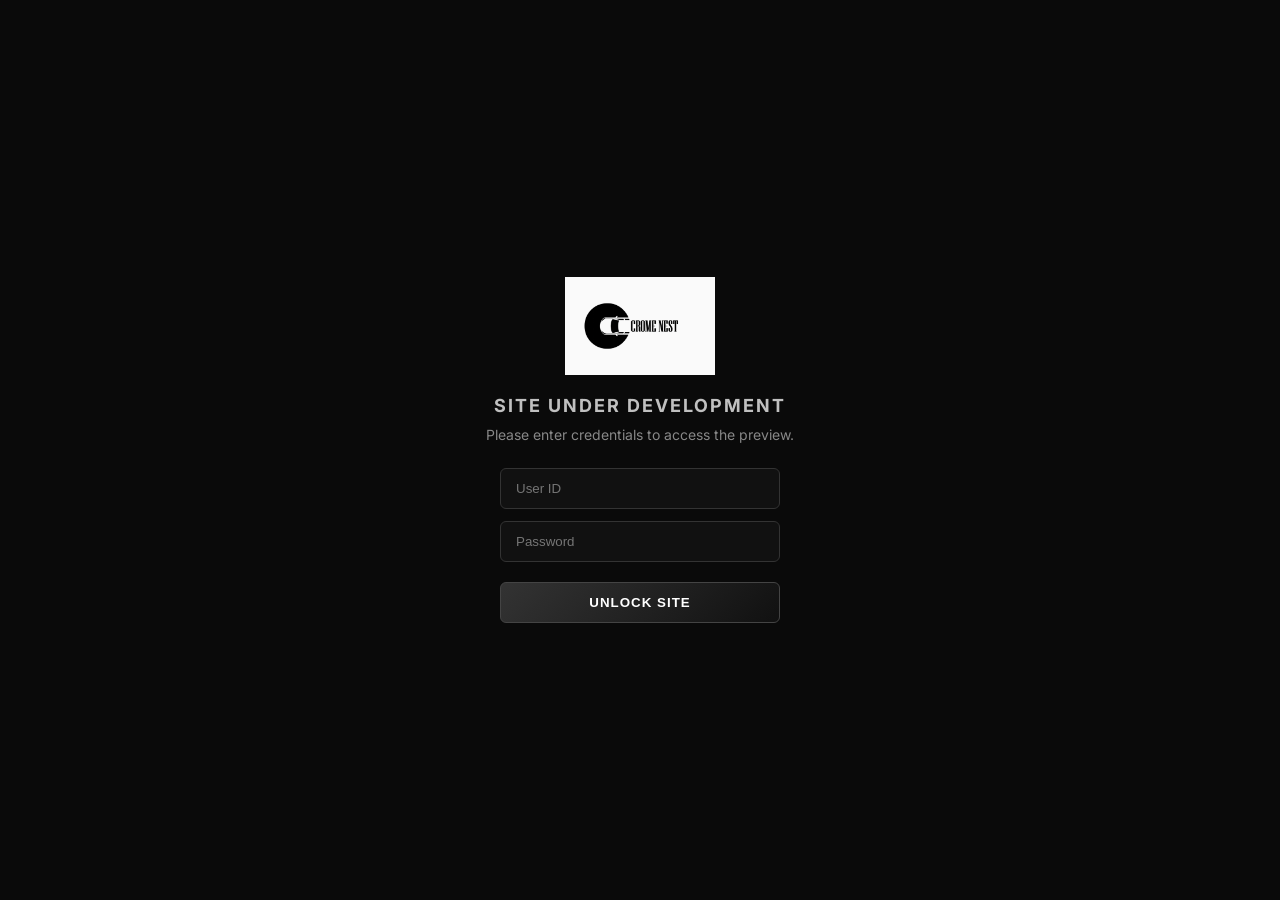
<file: index.html>
<!DOCTYPE html>
<html lang="en">
<head>
    <!-- ============================================================
         CROME NEST — CAR DETAILING STUDIO | COMPLETE SEO CODE
         Paste everything inside <head>...</head>
         Domain   : cromenest.com
         Phone    : +91 9515666832
         Instagram: @cromenesthyd
         Maps     : 17.3433738, 78.5428659 (LB Nagar, Hyderabad)
         ============================================================ -->

    <!-- ── 1. PRIMARY META TAGS ────────────────────────────────── -->
    <meta charset="UTF-8">
    <meta name="viewport" content="width=device-width, initial-scale=1.0">

    <title>Crome Nest | Car Detailing, Ceramic Coating & PPF – Hyderabad</title>

    <meta name="description" content="Crome Nest — premium car detailing in LB Nagar, Hyderabad. Ceramic coating, PPF, paint correction & interior cleaning. Call +91 95156 66832 to book.">

    <meta name="keywords" content="Crome Nest, Crome Nest Hyderabad, Crome Nest LB Nagar, Crome Nest car detailing, best car detailing LB Nagar, best car detailing Hyderabad, premium car detailing LB Nagar, ceramic coating LB Nagar, ceramic coating Hyderabad, PPF LB Nagar, PPF Hyderabad, ppf works in lb nagar, paint protection film LB Nagar, paint protection film Hyderabad, car detailing in lb nagar, car detailing near me LB Nagar, car detailing Hyderabad, paint correction LB Nagar, paint correction Hyderabad, interior car cleaning LB Nagar, interior car cleaning Hyderabad, graphene coating LB Nagar, graphene coating Hyderabad, car polishing LB Nagar, car spa LB Nagar, auto detailing Bairamalguda, car wash Sai Nagar Hyderabad, foam wash LB Nagar, car detailing studio Hyderabad, Crome Nest car detailing studio">

    <meta name="author" content="Crome Nest Car Detailing Studio">
    <meta name="robots" content="index, follow, max-snippet:-1, max-image-preview:large, max-video-preview:-1">
    <meta name="language" content="English">
    <meta name="revisit-after" content="7 days">
    <link rel="canonical" href="https://www.cromenest.com/">

    <!-- ── 2. OPEN GRAPH (WhatsApp, Facebook, LinkedIn) ─────────── -->
    <meta property="og:type" content="business.business">
    <meta property="og:title" content="Crome Nest | Car Detailing, Ceramic Coating & PPF – Hyderabad">
    <meta property="og:description" content="Premium car detailing in LB Nagar, Hyderabad. Ceramic coating, PPF, paint correction & deep cleaning. Call +91 95156 66832.">
    <meta property="og:url" content="https://www.cromenest.com/">
    <meta property="og:site_name" content="Crome Nest">
    <meta property="og:locale" content="en_IN">
    <meta property="og:image" content="https://www.cromenest.com/images/og-cover.jpg">
    <meta property="og:image:width" content="1200">
    <meta property="og:image:height" content="630">
    <meta property="og:image:alt" content="Crome Nest Car Detailing Studio — LB Nagar, Hyderabad">

    <meta property="business:contact_data:street_address" content="8GVR+4XM, Inner Ring Road, Sai Nagar, Bhagya Nagar">
    <meta property="business:contact_data:locality" content="LB Nagar, Bairamalguda">
    <meta property="business:contact_data:region" content="Telangana">
    <meta property="business:contact_data:postal_code" content="500079">
    <meta property="business:contact_data:country_name" content="India">
    <meta property="business:contact_data:phone_number" content="+919515666832">
    <meta property="business:contact_data:website" content="https://www.cromenest.com/">

    <!-- ── 3. TWITTER / X CARD ──────────────────────────────────── -->
    <meta name="twitter:card" content="summary_large_image">
    <meta name="twitter:title" content="Crome Nest | Car Detailing, Ceramic Coating & PPF – Hyderabad">
    <meta name="twitter:description" content="Premium ceramic coating, PPF, paint correction & interior detailing in LB Nagar, Hyderabad. Call +91 95156 66832.">
    <meta name="twitter:image" content="https://www.cromenest.com/images/og-cover.jpg">
    <meta name="twitter:image:alt" content="Crome Nest Car Detailing Studio">

    <!-- ── 4. GEO / LOCAL SEO ───────────────────────────────────── -->
    <meta name="geo.region" content="IN-TG">
    <meta name="geo.placename" content="LB Nagar, Bairamalguda, Hyderabad, Telangana">
    <meta name="geo.position" content="17.3433738;78.5428659">
    <meta name="ICBM" content="17.3433738, 78.5428659">

    <!-- ── 5. STRUCTURED DATA — LocalBusiness (JSON-LD) ─────────── -->
    <script type="application/ld+json">
    {
      "@context": "https://schema.org",
      "@type": "AutoRepair",
      "@id": "https://www.cromenest.com/#business",
      "name": "Crome Nest Car Detailing Studio",
      "alternateName": "Crome Nest",
      "description": "Premium car detailing studio in LB Nagar, Hyderabad offering ceramic coating, paint protection film (PPF), paint correction, interior deep cleaning, and complete detailing packages for all vehicle types.",
      "url": "https://www.cromenest.com/",
      "telephone": "+919515666832",
      "image": [
        "https://www.cromenest.com/images/studio-exterior.jpg",
        "https://www.cromenest.com/images/ceramic-coating.jpg",
        "https://www.cromenest.com/images/interior-detail.jpg"
      ],
      "logo": "https://www.cromenest.com/images/logo.png",
      "address": {
        "@type": "PostalAddress",
        "streetAddress": "8GVR+4XM, Inner Ring Road, Sai Nagar, Bhagya Nagar",
        "addressLocality": "LB Nagar, Bairamalguda",
        "addressRegion": "Telangana",
        "postalCode": "500079",
        "addressCountry": "IN"
      },
      "geo": {
        "@type": "GeoCoordinates",
        "latitude": 17.3433738,
        "longitude": 78.5428659
      },
      "areaServed": [
        "LB Nagar", "Bairamalguda", "Sai Nagar", "Bhagya Nagar",
        "Dilsukhnagar", "Uppal", "Vanasthalipuram", "Saroor Nagar",
        "Karmanghat", "Chaitanyapuri", "Hyderabad", "Ranga Reddy"
      ],
      "openingHoursSpecification": [
        {
          "@type": "OpeningHoursSpecification",
          "dayOfWeek": ["Monday","Tuesday","Wednesday","Thursday","Friday","Saturday"],
          "opens": "09:00",
          "closes": "20:00"
        },
        {
          "@type": "OpeningHoursSpecification",
          "dayOfWeek": "Sunday",
          "opens": "10:00",
          "closes": "18:00"
        }
      ],
      "priceRange": "₹₹",
      "currenciesAccepted": "INR",
      "paymentAccepted": "Cash, UPI, Credit Card, Debit Card",
      "hasMap": "https://maps.app.goo.gl/cromenest",
      "sameAs": [
        "https://www.instagram.com/cromenesthyd/",
        "https://www.cromenest.com/"
      ],
      "makesOffer": [
        {
          "@type": "Offer",
          "itemOffered": {
            "@type": "Service",
            "name": "Ceramic Coating",
            "description": "Professional nano ceramic coating for long-lasting paint protection and hydrophobic finish."
          }
        },
        {
          "@type": "Offer",
          "itemOffered": {
            "@type": "Service",
            "name": "Paint Protection Film (PPF)",
            "description": "Self-healing PPF installation to protect car paint from scratches, stone chips, and UV damage."
          }
        },
        {
          "@type": "Offer",
          "itemOffered": {
            "@type": "Service",
            "name": "Paint Correction",
            "description": "Multi-stage paint correction to remove swirl marks, scratches, and oxidation for a showroom finish."
          }
        },
        {
          "@type": "Offer",
          "itemOffered": {
            "@type": "Service",
            "name": "Interior Deep Cleaning",
            "description": "Complete interior detailing including steam cleaning, seat shampooing, dashboard restoration, and odour treatment."
          }
        },
        {
          "@type": "Offer",
          "itemOffered": {
            "@type": "Service",
            "name": "Foam Wash",
            "description": "Professional foam cannon wash for a deep, scratch-free clean on the exterior."
          }
        },
        {
          "@type": "Offer",
          "itemOffered": {
            "@type": "Service",
            "name": "Full Car Detailing",
            "description": "Comprehensive exterior and interior detailing package for a full vehicle transformation."
          }
        }
      ],
      "aggregateRating": {
        "@type": "AggregateRating",
        "ratingValue": "4.9",
        "bestRating": "5",
        "ratingCount": "120",
        "reviewCount": "120"
      }
    }
    </script>

    <!-- ── STRUCTURED DATA — WebSite (for sitelinks search box) ── -->
    <script type="application/ld+json">
    {
      "@context": "https://schema.org",
      "@type": "WebSite",
      "name": "Crome Nest",
      "alternateName": ["Crome Nest Car Detailing", "Crome Nest Hyderabad", "Crome Nest LB Nagar"],
      "url": "https://www.cromenest.com/"
    }
    </script>

    <!-- ── 6. STRUCTURED DATA — BreadcrumbList ───────────────────── -->
    <script type="application/ld+json">
    {
      "@context": "https://schema.org",
      "@type": "BreadcrumbList",
      "itemListElement": [
        {
          "@type": "ListItem",
          "position": 1,
          "name": "Home",
          "item": "https://www.cromenest.com/"
        }
      ]
    }
    </script>

    <!-- ── 7. STRUCTURED DATA — FAQPage ─────────────────────────── -->
    <script type="application/ld+json">
    {
      "@context": "https://schema.org",
      "@type": "FAQPage",
      "mainEntity": [
        {
          "@type": "Question",
          "name": "Where is Crome Nest car detailing studio located?",
          "acceptedAnswer": {
            "@type": "Answer",
            "text": "Crome Nest is located at 8GVR+4XM, Inner Ring Road, Sai Nagar, Bhagya Nagar, LB Nagar, Bairamalguda, Hyderabad, Telangana 500079."
          }
        },
        {
          "@type": "Question",
          "name": "What car detailing services does Crome Nest offer?",
          "acceptedAnswer": {
            "@type": "Answer",
            "text": "Crome Nest offers ceramic coating, paint protection film (PPF), paint correction, interior deep cleaning, foam wash, graphene coating, and full car detailing packages."
          }
        },
        {
          "@type": "Question",
          "name": "How do I contact Crome Nest?",
          "acceptedAnswer": {
            "@type": "Answer",
            "text": "You can reach Crome Nest by calling or WhatsApp at +91 95156 66832, or visit us at Inner Ring Road, Sai Nagar, LB Nagar, Hyderabad."
          }
        },
        {
          "@type": "Question",
          "name": "How long does ceramic coating last?",
          "acceptedAnswer": {
            "@type": "Answer",
            "text": "A professional ceramic coating applied at Crome Nest typically lasts 2 to 5 years depending on the coating grade and maintenance routine."
          }
        },
        {
          "@type": "Question",
          "name": "Does Crome Nest offer PPF installation in Hyderabad?",
          "acceptedAnswer": {
            "@type": "Answer",
            "text": "Yes, Crome Nest provides professional Paint Protection Film (PPF) installation in LB Nagar, Hyderabad, covering full body, partial, and custom coverage options."
          }
        },
        {
          "@type": "Question",
          "name": "How do I book an appointment at Crome Nest?",
          "acceptedAnswer": {
            "@type": "Answer",
            "text": "Call or WhatsApp us at +91 95156 66832 or fill in the booking form on our website at cromenest.com."
          }
        }
      ]
    }
    </script>

    <!-- ── 8. PERFORMANCE & TECHNICAL ───────────────────────────── -->
    <meta http-equiv="X-UA-Compatible" content="IE=edge">
    <meta name="theme-color" content="#1a1a1a">
    <meta name="mobile-web-app-capable" content="yes">
    <meta name="apple-mobile-web-app-capable" content="yes">
    <meta name="apple-mobile-web-app-status-bar-style" content="black-translucent">
    <meta name="apple-mobile-web-app-title" content="Crome Nest">

    <!-- Preconnect for performance -->
    <link rel="preconnect" href="https://fonts.googleapis.com">
    <link rel="preconnect" href="https://fonts.gstatic.com" crossorigin>

    <!-- Favicon (replace paths with your actual favicon files) -->
    <link rel="icon" type="image/png" sizes="32x32" href="/favicon-32x32.png">
    <link rel="icon" type="image/png" sizes="16x16" href="/favicon-16x16.png">
    <link rel="apple-touch-icon" sizes="180x180" href="/apple-touch-icon.png">
    <link rel="manifest" href="/site.webmanifest">

    <!-- FontAwesome for Premium Icons -->
    <link rel="stylesheet" href="https://cdnjs.cloudflare.com/ajax/libs/font-awesome/6.4.0/css/all.min.css">
    
    <!-- Stylesheet -->
    <link rel="stylesheet" href="style.css">
</head>
<body>

    <!-- ===================== PRELOADER ===================== -->
    <div id="Crome-nest-preloader" class="preloader" role="status" aria-label="Loading Crome-Nest">
        <div class="preloader-inner">
            <!-- Border frame (like the logo) -->
            <div class="preloader-frame">
                <!-- CROME -->
                <span class="preloader-mahis" id="pl-mahis">CROME</span>
                <!-- NEST wordmark -->
                <div class="preloader-wordmark" id="pl-wordmark">
                    <span class="preloader-car">NE</span><span class="preloader-zee">ST</span>
                </div>
                <!-- Tagline -->
                <span class="preloader-tagline" id="pl-tagline">The Auto Detailing Studio</span>
                <!-- Loading bar -->
                <div class="preloader-bar-wrap" id="pl-bar-wrap">
                    <div class="preloader-bar" id="pl-bar"></div>
                </div>
            </div>
        </div>
    </div>

    <!-- --- STICKY HEADER / NAVBAR --- -->
    <header id="header">
        <div class="container">
            <nav class="navbar" role="navigation" aria-label="Main Navigation">
                <a href="index.html" class="logo" id="logo-link">
                    <img src="assets/logo.png" alt="Crome Nest Premium Detailing Logo" class="logo-img">
                </a>
                
                <ul class="nav-links" id="nav-menu">
                    <li><a href="index.html" class="active">Home</a></li>
                    <li><a href="services.html">Services</a></li>
                    <li><a href="about.html">About Us</a></li>
                    <li><a href="index.html#transformations">Transformations</a></li>
                    <li><a href="index.html#contact">Contact</a></li>
                    <li><a href="blog.html">Blog</a></li>
                </ul>
                
                <div class="nav-cta">
                    <a href="index.html#contact" class="btn btn-primary" id="header-cta-btn">Book Now</a>
                </div>
                
                <button class="menu-btn" id="mobile-menu-btn" aria-label="Toggle Mobile Menu" aria-expanded="false">
                    <span></span>
                    <span></span>
                    <span></span>
                </button>
            </nav>
        </div>
    </header>

    <!-- --- HERO SECTION --- -->
    <section id="home" class="hero" aria-label="Welcome to Crome Nest">
        <div class="hero-background-image"></div>
        <canvas class="hero-canvas" id="particles-canvas"></canvas>
        
        <div class="container">
            <div class="hero-content animate-element">
                <div class="hero-badge">
                    <i class="fa-solid fa-sparkles"></i> The Art of Paint Perfection
                </div>
                <h1 class="hero-title chrome-shimmer">
                    Crome Nest — <br>Premium Car Detailing
                </h1>
                <p class="hero-subtitle">
                    LB Nagar, Hyderabad's best car detailing studio. Ceramic coating, PPF, paint correction & interior deep cleaning by expert detailers.
                </p>
                <div class="hero-actions">
                    <a href="#services" class="btn btn-primary" id="hero-services-btn">Our Services</a>
                    <a href="#contact" class="btn btn-outline" id="hero-contact-btn">Contact Us</a>
                </div>
            </div>
        </div>
    </section>

    <!-- --- STATS / TRUST BAR --- -->
    <section class="stats-bar" aria-label="Trust Factors">
        <div class="container">
            <div class="stats-grid">
                <div class="stat-item animate-element">
                    <span class="stat-value chrome-shimmer">500+</span>
                    <span class="stat-label">Cars Detailed</span>
                </div>
                <div class="stat-item animate-element delay-1">
                    <span class="stat-value chrome-shimmer">4.9★</span>
                    <span class="stat-label">Google Rating</span>
                </div>
                <div class="stat-item animate-element delay-2">
                    <span class="stat-value chrome-shimmer">3+ Yrs</span>
                    <span class="stat-label">Experience</span>
                </div>
                <div class="stat-item animate-element delay-3">
                    <span class="stat-value chrome-shimmer">100%</span>
                    <span class="stat-label">Trusted Studio</span>
                </div>
            </div>
        </div>
    </section>

    <!-- --- BRANDS & PARTNERS SECTION --- -->
    <section class="brands-section" aria-label="Brands and Partners">
        <div class="container">
            <div class="brands-wrapper animate-element">
                <span class="section-subtitle">Brands We Serve</span>
                <h3 class="brands-title">Luxury Automotive Brands</h3>
                <div class="marquee-container">
                    <div class="marquee-content">
                        <!-- Group 1 -->
                        <div class="brand-logo"><span class="brand-name">PORSCHE</span></div>
                        <div class="brand-logo"><span class="brand-name">LAMBORGHINI</span></div>
                        <div class="brand-logo"><span class="brand-name">FERRARI</span></div>
                        <div class="brand-logo"><span class="brand-name">BMW</span></div>
                        <div class="brand-logo"><span class="brand-name">MERCEDES-BENZ</span></div>
                        <div class="brand-logo"><span class="brand-name">AUDI</span></div>
                        <div class="brand-logo"><span class="brand-name">JAGUAR</span></div>
                        <div class="brand-logo"><span class="brand-name">LAND ROVER</span></div>
                        <!-- Group 2 (Repeated for infinite loop) -->
                        <div class="brand-logo"><span class="brand-name">PORSCHE</span></div>
                        <div class="brand-logo"><span class="brand-name">LAMBORGHINI</span></div>
                        <div class="brand-logo"><span class="brand-name">FERRARI</span></div>
                        <div class="brand-logo"><span class="brand-name">BMW</span></div>
                        <div class="brand-logo"><span class="brand-name">MERCEDES-BENZ</span></div>
                        <div class="brand-logo"><span class="brand-name">AUDI</span></div>
                        <div class="brand-logo"><span class="brand-name">JAGUAR</span></div>
                        <div class="brand-logo"><span class="brand-name">LAND ROVER</span></div>
                    </div>
                </div>
            </div>
            
            <div class="brands-wrapper animate-element delay-1">
                <span class="section-subtitle">Detailers' Choice</span>
                <h3 class="brands-title">Detailing Brands We Use</h3>
                <div class="marquee-container">
                    <div class="marquee-content marquee-reverse">
                        <!-- Group 1 -->
                        <div class="brand-logo"><span class="partner-name xpel">XPEL</span></div>
                        <div class="brand-logo"><span class="partner-name gtechniq">GTECHNIQ</span></div>
                        <div class="brand-logo"><span class="partner-name rupes">RUPES</span></div>
                        <div class="brand-logo"><span class="partner-name carpro">CARPRO</span></div>
                        <div class="brand-logo"><span class="partner-name meguiars">MEGUIAR'S</span></div>
                        <div class="brand-logo"><span class="partner-name kochchemie">KOCH-CHEMIE</span></div>
                        <!-- Group 2 (Repeated) -->
                        <div class="brand-logo"><span class="partner-name xpel">XPEL</span></div>
                        <div class="brand-logo"><span class="partner-name gtechniq">GTECHNIQ</span></div>
                        <div class="brand-logo"><span class="partner-name rupes">RUPES</span></div>
                        <div class="brand-logo"><span class="partner-name carpro">CARPRO</span></div>
                        <div class="brand-logo"><span class="partner-name meguiars">MEGUIAR'S</span></div>
                        <div class="brand-logo"><span class="partner-name kochchemie">KOCH-CHEMIE</span></div>
                    </div>
                </div>
            </div>
        </div>
    </section>

    <!-- --- SERVICES SECTION --- -->
    <section id="services" class="services-detailed-section">
        <div class="container">
            <div class="section-title-wrapper animate-element">
                <span class="section-subtitle">What We Do</span>
                <h2 class="section-title chrome-shimmer">Our Detailing Services</h2>
            </div>
            
            <!-- Exterior Detailing -->
            <article class="service-detail-item animate-element" id="exterior-detailing">
                <div class="service-detail-image-wrapper">
                    <img src="assets/exterior_detail.png" alt="Multi-stage dual-action buffer machine paint correction process" class="service-detail-image">
                </div>
                <div class="service-detail-content">
                    <span class="section-subtitle">01. Surface Restoration</span>
                    <h3>Exterior Detailing & paint Correction</h3>
                    <p>Swirl marks, scratch webs, and oxidation dull your car's natural color. Our multi-stage paint correction process uses professional-grade compounding and polishers to shave off microscopic imperfections, bringing out a stunning, deep, reflection-rich mirror finish.</p>
                    <div class="service-features-list">
                        <div class="service-feature-item"><i class="fa-solid fa-circle-check"></i> Multi-stage orbital buffing</div>
                        <div class="service-feature-item"><i class="fa-solid fa-circle-check"></i> Safely removes 85%+ swirls</div>
                        <div class="service-feature-item"><i class="fa-solid fa-circle-check"></i> Iron and fallout decontamination</div>
                        <div class="service-feature-item"><i class="fa-solid fa-circle-check"></i> Clay bar paint cleansing</div>
                    </div>
                    <span class="service-price"><i class="fa-solid fa-tag"></i> Starting from ₹2,499</span>
                    <a href="https://wa.me/919515666832?text=Hi%20Crome%20Nest%2C%20I'd%20like%20to%20book%20Exterior%20Detailing%20%26%20Paint%20Correction%20for%20my%20car." target="_blank" class="btn btn-primary">Book Detailing</a>
                </div>
            </article>

            <!-- Interior Deep Cleaning -->
            <article class="service-detail-item animate-element" id="interior-cleaning">
                <div class="service-detail-image-wrapper">
                    <img src="assets/interior_detail.png" alt="Steam cleaning and conditioning of beige leather car interior" class="service-detail-image">
                </div>
                <div class="service-detail-content">
                    <span class="section-subtitle">02. Cabin Rejuvenation</span>
                    <h3>Interior Deep Cleaning</h3>
                    <p>Step into a showroom-fresh cabin. We go beyond vacuuming. Our detailing specialists utilize high-temperature steam sanitizers, pH-balanced leather conditioners, and fine detail brushes to clean every vent, crevice, dashboard section, and fabric fiber.</p>
                    <div class="service-features-list">
                        <div class="service-feature-item"><i class="fa-solid fa-circle-check"></i> 140°C deep steam extraction</div>
                        <div class="service-feature-item"><i class="fa-solid fa-circle-check"></i> Leather cleaning & conditioning</div>
                        <div class="service-feature-item"><i class="fa-solid fa-circle-check"></i> Odor elimination & sanitization</div>
                        <div class="service-feature-item"><i class="fa-solid fa-circle-check"></i> Meticulous dashboard & vents</div>
                    </div>
                    <span class="service-price"><i class="fa-solid fa-tag"></i> Starting from ₹1,999</span>
                    <a href="https://wa.me/919515666832?text=Hi%20Crome%20Nest%2C%20I'd%20like%20to%20book%20Interior%20Deep%20Cleaning%20for%20my%20car." target="_blank" class="btn btn-primary">Book Cleaning</a>
                </div>
            </article>

            <!-- Ceramic Coating -->
            <article class="service-detail-item animate-element" id="ceramic-coating">
                <div class="service-detail-image-wrapper">
                    <img src="assets/ceramic_coating.png" alt="Glossy nano-ceramic liquid coating application on black paint" class="service-detail-image">
                </div>
                <div class="service-detail-content">
                    <span class="section-subtitle">03. Shield & Shimmer</span>
                    <h3>Nano-Ceramic Coatings</h3>
                    <p>Protect your paint with a glass-like shell. Our premium nano-ceramic coatings bond molecularly with your car's clear coat. This creates a hard hydrophobic layer that repels dirt, acid rain, bird droppings, and UV damage, reducing maintenance wash frequency by 50%.</p>
                    <div class="service-features-list">
                        <div class="service-feature-item"><i class="fa-solid fa-circle-check"></i> 9H/10H extreme hardness rating</div>
                        <div class="service-feature-item"><i class="fa-solid fa-circle-check"></i> Intense hydrophobic water beading</div>
                        <div class="service-feature-item"><i class="fa-solid fa-circle-check"></i> Permanent glass gloss look</div>
                        <div class="service-feature-item"><i class="fa-solid fa-circle-check"></i> 3+ years written warranty</div>
                    </div>
                    <span class="service-price"><i class="fa-solid fa-tag"></i> Starting from ₹5,999</span>
                    <a href="https://wa.me/919515666832?text=Hi%20Crome%20Nest%2C%20I'd%20like%20to%20book%20Nano-Ceramic%20Coating%20for%20my%20car." target="_blank" class="btn btn-primary">Book Ceramic Coating</a>
                </div>
            </article>

            <!-- Paint Protection Film -->
            <article class="service-detail-item animate-element" id="ppf-protection">
                <div class="service-detail-image-wrapper">
                    <img src="assets/ppf_install.png" alt="Clear TPU paint protection film installation on luxury vehicle fender" class="service-detail-image">
                </div>
                <div class="service-detail-content">
                    <span class="section-subtitle">04. Self-Healing Shield</span>
                    <h3>Paint Protection Film (PPF)</h3>
                    <p>The ultimate physical defense against road hazards. Our premium clear TPU Paint Protection Film absorbs stone chips, road debris impacts, key marks, and minor parking scrapes. Under light heat (like sunlight or hot water), minor swirls on the film heal themselves automatically.</p>
                    <div class="service-features-list">
                        <div class="service-feature-item"><i class="fa-solid fa-circle-check"></i> Premium TPU high-elastic film</div>
                        <div class="service-feature-item"><i class="fa-solid fa-circle-check"></i> Self-healing heat technology</div>
                        <div class="service-feature-item"><i class="fa-solid fa-circle-check"></i> Complete UV & scratch barrier</div>
                        <div class="service-feature-item"><i class="fa-solid fa-circle-check"></i> Up to 10 years warranty</div>
                    </div>
                    <span class="service-price"><i class="fa-solid fa-tag"></i> Starting from ₹15,000</span>
                    <a href="https://wa.me/919515666832?text=Hi%20Crome%20Nest%2C%20I'd%20like%20to%20book%20Paint%20Protection%20Film%20(PPF)%20for%20my%20car." target="_blank" class="btn btn-primary">Book PPF Protection</a>
                </div>
            </article>

            <!-- Chrome & Rim Polishing -->
            <article class="service-detail-item animate-element" id="chrome-restoration">
                <div class="service-detail-image-wrapper">
                    <img src="assets/chrome_polishing.png" alt="Detailer polishing metal exhaust tips and multi-spoke chrome wheels" class="service-detail-image">
                </div>
                <div class="service-detail-content">
                    <span class="section-subtitle">05. Metal Polish</span>
                    <h3>Chrome & Rim Restoration</h3>
                    <p>Brake dust, iron filings, and road salts quickly oxidize chrome exhaust tips and alloy wheels. Our wheel restoration process clears caked-on contaminants, cleans deep inside the barrels, and machine polishes metal elements back to a dazzling, reflective sheen.</p>
                    <div class="service-features-list">
                        <div class="service-feature-item"><i class="fa-solid fa-circle-check"></i> Full brake dust removal</div>
                        <div class="service-feature-item"><i class="fa-solid fa-circle-check"></i> Chrome metal oxidation correction</div>
                        <div class="service-feature-item"><i class="fa-solid fa-circle-check"></i> Rim sealing protection coating</div>
                        <div class="service-feature-item"><i class="fa-solid fa-circle-check"></i> Exhaust tips restoration</div>
                    </div>
                    <span class="service-price"><i class="fa-solid fa-tag"></i> Starting from ₹999</span>
                    <a href="https://wa.me/919515666832?text=Hi%20Crome%20Nest%2C%20I'd%20like%20to%20book%20Chrome%20%26%20Rim%20Restoration%20for%20my%20car." target="_blank" class="btn btn-primary">Book Wheel Polish</a>
                </div>
            </article>

            <!-- Full Car Spa Package -->
            <article class="service-detail-item animate-element" id="car-spa-package">
                <div class="service-detail-image-wrapper">
                    <img src="assets/car_spa.png" alt="Supercar covered in thick ph-neutral snow foam wash bubbles in bay" class="service-detail-image">
                </div>
                <div class="service-detail-content">
                    <span class="section-subtitle">06. Premium Maintenance</span>
                    <h3>Full Car Spa & Snow Foam Wash</h3>
                    <p>The ultimate clean-up ritual. Far superior to basic car washes, our full spa sequence uses pH-neutral snow foams that encapsulate dirt without scratching, combined with multi-bucket wash methods, deep engine bay dusting, window claying, and paint sealant protection.</p>
                    <div class="service-features-list">
                        <div class="service-feature-item"><i class="fa-solid fa-circle-check"></i> Meticulous multi-bucket foam wash</div>
                        <div class="service-feature-item"><i class="fa-solid fa-circle-check"></i> Deep clean engine bay dressing</div>
                        <div class="service-feature-item"><i class="fa-solid fa-circle-check"></i> Glass clay bar prep & wax layer</div>
                        <div class="service-feature-item"><i class="fa-solid fa-circle-check"></i> Tyre conditioning & dressing</div>
                    </div>
                    <span class="service-price"><i class="fa-solid fa-tag"></i> Starting from ₹1,499</span>
                    <a href="https://wa.me/919515666832?text=Hi%20Crome%20Nest%2C%20I'd%20like%20to%20book%20Full%20Car%20Spa%20Package%20for%20my%20car." target="_blank" class="btn btn-primary">Book Car Spa</a>
                </div>
            </article>
        </div>
    </section>

    <!-- --- WHY CHOOSE US SECTION --- -->
    <section id="about" class="why-us">
        <div class="container">
            <div class="why-us-grid">
                <div class="why-us-image-wrapper animate-element">
                    <div class="why-us-image"></div>
                </div>
                
                <div class="why-us-content animate-element delay-1">
                    <span class="section-subtitle">Why Choose Us</span>
                    <h3 class="chrome-shimmer">Uncompromising Standards in Car Care</h3>
                    <p>At Crome Nest, we don't just wash cars — we redefine their aesthetics. Our detailing studio in Hyderabad is designed to satisfy the most demanding automotive owners. We combine precision, premium technology, and a meticulous detailing touch.</p>
                    
                    <ul class="why-us-list">
                        <li class="why-us-item">
                            <div class="why-us-icon"><i class="fa-solid fa-check"></i></div>
                            <div class="why-us-text">
                                <h4>Trained Professional Detailers</h4>
                                <p>Our team is composed of certified detailing specialists who treat every supercar and vehicle as a masterpiece.</p>
                            </div>
                        </li>
                        <li class="why-us-item">
                            <div class="why-us-icon"><i class="fa-solid fa-check"></i></div>
                            <div class="why-us-text">
                                <h4>Premium Grade Products</h4>
                                <p>We exclusively use industry-leading coatings, compounds, and films imported from Germany, USA, and Japan.</p>
                            </div>
                        </li>
                        <li class="why-us-item">
                            <div class="why-us-icon"><i class="fa-solid fa-check"></i></div>
                            <div class="why-us-text">
                                <h4>Studio-Grade Equipment</h4>
                                <p>Equipped with specialized color-matching inspection lamps, orbital buffers, and dust-controlled clean chambers.</p>
                            </div>
                        </li>
                        <li class="why-us-item">
                            <div class="why-us-icon"><i class="fa-solid fa-check"></i></div>
                            <div class="why-us-text">
                                <h4>100% Customer Satisfaction</h4>
                                <p>We walk through every detail of the work with you, ensuring the finish meets and exceeds your expectations.</p>
                            </div>
                        </li>
                    </ul>
                </div>
            </div>
        </div>
    </section>

    <!-- --- BEFORE & AFTER GALLERY (MULTI-SLIDE) --- -->
    <section id="transformations" class="transformations">
        <div class="container">
            <div class="section-title-wrapper animate-element">
                <span class="section-subtitle">Transformations</span>
                <h2 class="section-title chrome-shimmer">Our Detailing Results</h2>
                <p class="section-desc">Swipe through real transformation results from our studio. Every car leaves looking better than new.</p>
            </div>

            <!-- Gallery Carousel -->
            <div class="gallery-carousel animate-element" id="gallery-carousel">
                <div class="gallery-track" id="gallery-track">
                    <!-- Slide 1 — Paint Correction -->
                    <div class="gallery-slide active" data-slide="0">
                        <div class="slider-container">
                            <img src="assets/paint_after.png" alt="Car paint shiny and flawless after ceramic coating at Crome Nest" class="slider-image image-before">
                            <span class="slider-label label-before">Before Detail</span>
                            <img src="assets/paint_before.png" alt="Car paint with swirl marks and scratches before detailing" class="slider-image image-after" id="after-img">
                            <span class="slider-label label-after">After Ceramic</span>
                            <input type="range" min="0" max="100" value="50" class="slider-input" id="split-slider" aria-label="Before and After Detailing Slider">
                            <div class="slider-bar" id="slider-bar">
                                <div class="slider-button">
                                    <i class="fa-solid fa-chevron-left"></i>
                                    <i class="fa-solid fa-chevron-right"></i>
                                </div>
                            </div>
                        </div>
                        <div class="gallery-slide-label">Paint Correction & Ceramic Coating</div>
                    </div>
                    <!-- Slide 2 — Exterior Detail -->
                    <div class="gallery-slide" data-slide="1">
                        <div class="gallery-card">
                            <img src="assets/exterior_detail.png" alt="Professional exterior detailing — multi-stage paint correction result" class="gallery-card-img">
                            <div class="gallery-card-overlay">
                                <span class="gallery-badge">Exterior Detail</span>
                                <p>Multi-stage paint correction with orbital buffing for a showroom mirror finish.</p>
                            </div>
                        </div>
                        <div class="gallery-slide-label">Exterior Detailing</div>
                    </div>
                    <!-- Slide 3 — Interior Deep Clean -->
                    <div class="gallery-slide" data-slide="2">
                        <div class="gallery-card">
                            <img src="assets/interior_detail.png" alt="Interior deep cleaning — steam sanitized and leather conditioned cabin" class="gallery-card-img">
                            <div class="gallery-card-overlay">
                                <span class="gallery-badge">Interior Clean</span>
                                <p>140°C steam extraction, leather conditioning, and full cabin sanitization.</p>
                            </div>
                        </div>
                        <div class="gallery-slide-label">Interior Deep Cleaning</div>
                    </div>
                    <!-- Slide 4 — Ceramic Coating -->
                    <div class="gallery-slide" data-slide="3">
                        <div class="gallery-card">
                            <img src="assets/ceramic_coating.png" alt="Nano-ceramic liquid coating application with intense gloss finish" class="gallery-card-img">
                            <div class="gallery-card-overlay">
                                <span class="gallery-badge">Ceramic Coating</span>
                                <p>9H nano-ceramic shield with extreme hydrophobic water beading and UV protection.</p>
                            </div>
                        </div>
                        <div class="gallery-slide-label">Nano-Ceramic Coating</div>
                    </div>
                    <!-- Slide 5 — PPF Installation -->
                    <div class="gallery-slide" data-slide="4">
                        <div class="gallery-card">
                            <img src="assets/ppf_install.png" alt="Clear TPU paint protection film being applied to luxury vehicle panel" class="gallery-card-img">
                            <div class="gallery-card-overlay">
                                <span class="gallery-badge">PPF Install</span>
                                <p>Self-healing TPU film providing ultimate scratch and stone-chip defense.</p>
                            </div>
                        </div>
                        <div class="gallery-slide-label">Paint Protection Film</div>
                    </div>
                    <!-- Slide 6 — Full Car Spa -->
                    <div class="gallery-slide" data-slide="5">
                        <div class="gallery-card">
                            <img src="assets/car_spa.png" alt="Supercar covered in thick pH-neutral snow foam wash bubbles" class="gallery-card-img">
                            <div class="gallery-card-overlay">
                                <span class="gallery-badge">Full Car Spa</span>
                                <p>pH-neutral snow foam wash with engine bay dressing and paint sealant protection.</p>
                            </div>
                        </div>
                        <div class="gallery-slide-label">Full Car Spa Package</div>
                    </div>
                </div>

                <!-- Gallery Controls -->
                <div class="gallery-controls">
                    <button class="gallery-btn gallery-prev" id="gallery-prev" aria-label="Previous slide"><i class="fa-solid fa-chevron-left"></i></button>
                    <div class="gallery-dots" id="gallery-dots">
                        <button class="gallery-dot active" data-dot="0" aria-label="Slide 1"></button>
                        <button class="gallery-dot" data-dot="1" aria-label="Slide 2"></button>
                        <button class="gallery-dot" data-dot="2" aria-label="Slide 3"></button>
                        <button class="gallery-dot" data-dot="3" aria-label="Slide 4"></button>
                        <button class="gallery-dot" data-dot="4" aria-label="Slide 5"></button>
                        <button class="gallery-dot" data-dot="5" aria-label="Slide 6"></button>
                    </div>
                    <button class="gallery-btn gallery-next" id="gallery-next" aria-label="Next slide"><i class="fa-solid fa-chevron-right"></i></button>
                </div>
            </div>
        </div>
    </section>

    <!-- ===================== TESTIMONIALS SECTION ===================== -->
    <section id="testimonials" class="testimonials-section">
        <div class="container">
            <div class="section-title-wrapper animate-element">
                <span class="section-subtitle">Testimonials</span>
                <h2 class="section-title chrome-shimmer">WHAT OUR CLIENTS SAY</h2>
                <p class="section-desc">Real reviews from verified Google customers who experienced the Crome Nest difference.</p>
            </div>

            <div class="testimonials-track-wrapper animate-element">
                <div class="testimonials-track" id="testimonials-track">

                    <!-- Review 1 -->
                    <div class="testimonial-card" id="review-1">
                        <div class="testimonial-header">
                            <div class="reviewer-avatar">SC</div>
                            <div class="reviewer-info">
                                <span class="reviewer-name">Snehith Chandra Reddy</span>
                                <span class="reviewer-time">
                                    <svg viewBox="0 0 24 24" fill="none" stroke="currentColor" stroke-width="1.5" width="12" height="12">
                                        <circle cx="12" cy="12" r="10" />
                                        <path d="M12 6v6l4 2" />
                                    </svg>
                                    1 year ago
                                </span>
                            </div>
                            <div class="google-badge" title="Verified Google Review">
                                <svg viewBox="0 0 24 24" width="18" height="18">
                                    <path fill="#4285F4" d="M22.56 12.25c0-.78-.07-1.53-.2-2.25H12v4.26h5.92a5.06 5.06 0 01-2.2 3.32v2.76h3.57c2.08-1.92 3.28-4.74 3.28-8.09z" />
                                    <path fill="#34A853" d="M12 23c2.97 0 5.46-.98 7.28-2.66l-3.57-2.77c-.98.66-2.23 1.06-3.71 1.06-2.86 0-5.29-1.93-6.16-4.53H2.18v2.84C3.99 20.53 7.7 23 12 23z" />
                                    <path fill="#FBBC05" d="M5.84 14.09c-.22-.66-.35-1.36-.35-2.09s.13-1.43.35-2.09V7.07H2.18C1.43 8.55 1 10.22 1 12s.43 3.45 1.18 4.93l2.85-2.22.81-.62z" />
                                    <path fill="#EA4335" d="M12 5.38c1.62 0 3.06.56 4.21 1.64l3.15-3.15C17.45 2.09 14.97 1 12 1 7.7 1 3.99 3.47 2.18 7.07l3.66 2.84c.87-2.6 3.3-4.53 6.16-4.53z" />
                                </svg>
                            </div>
                        </div>
                        <div class="testimonial-stars">★★★★★</div>
                        <p class="testimonial-text">"I recently had my car detailed at Crome Nest (Rams Foam Axe Auto Spa), and I couldn't be
                            more impressed! The team did an outstanding job, paying attention to every little detail inside and out.
                            My car looks brand new, and they were able to remove stickers and stains I thought were permanent."</p>
                    </div>

                    <!-- Review 2 -->
                    <div class="testimonial-card" id="review-2">
                        <div class="testimonial-header">
                            <div class="reviewer-avatar">AA</div>
                            <div class="reviewer-info">
                                <span class="reviewer-name">Avinash Ankala</span>
                                <span class="reviewer-time">
                                    <svg viewBox="0 0 24 24" fill="none" stroke="currentColor" stroke-width="1.5" width="12" height="12">
                                        <circle cx="12" cy="12" r="10" />
                                        <path d="M12 6v6l4 2" />
                                    </svg>
                                    1 year ago
                                </span>
                            </div>
                            <div class="google-badge" title="Verified Google Review">
                                <svg viewBox="0 0 24 24" width="18" height="18">
                                    <path fill="#4285F4" d="M22.56 12.25c0-.78-.07-1.53-.2-2.25H12v4.26h5.92a5.06 5.06 0 01-2.2 3.32v2.76h3.57c2.08-1.92 3.28-4.74 3.28-8.09z" />
                                    <path fill="#34A853" d="M12 23c2.97 0 5.46-.98 7.28-2.66l-3.57-2.77c-.98.66-2.23 1.06-3.71 1.06-2.86 0-5.29-1.93-6.16-4.53H2.18v2.84C3.99 20.53 7.7 23 12 23z" />
                                    <path fill="#FBBC05" d="M5.84 14.09c-.22-.66-.35-1.36-.35-2.09s.13-1.43.35-2.09V7.07H2.18C1.43 8.55 1 10.22 1 12s.43 3.45 1.18 4.93l2.85-2.22.81-.62z" />
                                    <path fill="#EA4335" d="M12 5.38c1.62 0 3.06.56 4.21 1.64l3.15-3.15C17.45 2.09 14.97 1 12 1 7.7 1 3.99 3.47 2.18 7.07l3.66 2.84c.87-2.6 3.3-4.53 6.16-4.53z" />
                                </svg>
                            </div>
                        </div>
                        <div class="testimonial-stars">★★★★★</div>
                        <p class="testimonial-text">"I recently had my car detailed at Crome Nest Premium Detailing, and I'm thoroughly
                            impressed with the results. The attention to detail was impeccable, from the exterior shine to the
                            interior cleanliness. My car looks and feels brand new again!"</p>
                    </div>

                    <!-- Review 3 -->
                    <div class="testimonial-card" id="review-3">
                        <div class="testimonial-header">
                            <div class="reviewer-avatar">VC</div>
                            <div class="reviewer-info">
                                <span class="reviewer-name">Vinod Chiruvella</span>
                                <span class="reviewer-time">
                                    <svg viewBox="0 0 24 24" fill="none" stroke="currentColor" stroke-width="1.5" width="12" height="12">
                                        <circle cx="12" cy="12" r="10" />
                                        <path d="M12 6v6l4 2" />
                                    </svg>
                                    1 month ago
                                </span>
                            </div>
                            <div class="google-badge" title="Verified Google Review">
                                <svg viewBox="0 0 24 24" width="18" height="18">
                                    <path fill="#4285F4" d="M22.56 12.25c0-.78-.07-1.53-.2-2.25H12v4.26h5.92a5.06 5.06 0 01-2.2 3.32v2.76h3.57c2.08-1.92 3.28-4.74 3.28-8.09z" />
                                    <path fill="#34A853" d="M12 23c2.97 0 5.46-.98 7.28-2.66l-3.57-2.77c-.98.66-2.23 1.06-3.71 1.06-2.86 0-5.29-1.93-6.16-4.53H2.18v2.84C3.99 20.53 7.7 23 12 23z" />
                                    <path fill="#FBBC05" d="M5.84 14.09c-.22-.66-.35-1.36-.35-2.09s.13-1.43.35-2.09V7.07H2.18C1.43 8.55 1 10.22 1 12s.43 3.45 1.18 4.93l2.85-2.22.81-.62z" />
                                    <path fill="#EA4335" d="M12 5.38c1.62 0 3.06.56 4.21 1.64l3.15-3.15C17.45 2.09 14.97 1 12 1 7.7 1 3.99 3.47 2.18 7.07l3.66 2.84c.87-2.6 3.3-4.53 6.16-4.53z" />
                                </svg>
                            </div>
                        </div>
                        <div class="testimonial-stars">★★★★★</div>
                        <p class="testimonial-text">"For the first time I visited Crome Nest two weeks ago for my Nexon. The service
                            they gave was simply superb. Truly satisfied with the service. Simply I can say — A recommended one."</p>
                    </div>

                    <!-- Review 4 -->
                    <div class="testimonial-card" id="review-4">
                        <div class="testimonial-header">
                            <div class="reviewer-avatar">NT</div>
                            <div class="reviewer-info">
                                <span class="reviewer-name">Nitesh Thakur</span>
                                <span class="reviewer-time">
                                    <svg viewBox="0 0 24 24" fill="none" stroke="currentColor" stroke-width="1.5" width="12" height="12">
                                        <circle cx="12" cy="12" r="10" />
                                        <path d="M12 6v6l4 2" />
                                    </svg>
                                    1 month ago
                                </span>
                            </div>
                            <div class="google-badge" title="Verified Google Review">
                                <svg viewBox="0 0 24 24" width="18" height="18">
                                    <path fill="#4285F4" d="M22.56 12.25c0-.78-.07-1.53-.2-2.25H12v4.26h5.92a5.06 5.06 0 01-2.2 3.32v2.76h3.57c2.08-1.92 3.28-4.74 3.28-8.09z" />
                                    <path fill="#34A853" d="M12 23c2.97 0 5.46-.98 7.28-2.66l-3.57-2.77c-.98.66-2.23 1.06-3.71 1.06-2.86 0-5.29-1.93-6.16-4.53H2.18v2.84C3.99 20.53 7.7 23 12 23z" />
                                    <path fill="#FBBC05" d="M5.84 14.09c-.22-.66-.35-1.36-.35-2.09s.13-1.43.35-2.09V7.07H2.18C1.43 8.55 1 10.22 1 12s.43 3.45 1.18 4.93l2.85-2.22.81-.62z" />
                                    <path fill="#EA4335" d="M12 5.38c1.62 0 3.06.56 4.21 1.64l3.15-3.15C17.45 2.09 14.97 1 12 1 7.7 1 3.99 3.47 2.18 7.07l3.66 2.84c.87-2.6 3.3-4.53 6.16-4.53z" />
                                </svg>
                            </div>
                        </div>
                        <div class="testimonial-stars">★★★★★</div>
                        <p class="testimonial-text">"Best car detailing studio in Bairamalguda, L.B. Nagar. Very much satisfied with their
                            ceramic coating and interior detailing. Highly recommended."</p>
                    </div>

                    <!-- Review 5 -->
                    <div class="testimonial-card" id="review-5">
                        <div class="testimonial-header">
                            <div class="reviewer-avatar">NV</div>
                            <div class="reviewer-info">
                                <span class="reviewer-name">Naveen Vodnala</span>
                                <span class="reviewer-time">
                                    <svg viewBox="0 0 24 24" fill="none" stroke="currentColor" stroke-width="1.5" width="12" height="12">
                                        <circle cx="12" cy="12" r="10" />
                                        <path d="M12 6v6l4 2" />
                                    </svg>
                                    1 year ago
                                </span>
                            </div>
                            <div class="google-badge" title="Verified Google Review">
                                <svg viewBox="0 0 24 24" width="18" height="18">
                                    <path fill="#4285F4" d="M22.56 12.25c0-.78-.07-1.53-.2-2.25H12v4.26h5.92a5.06 5.06 0 01-2.2 3.32v2.76h3.57c2.08-1.92 3.28-4.74 3.28-8.09z" />
                                    <path fill="#34A853" d="M12 23c2.97 0 5.46-.98 7.28-2.66l-3.57-2.77c-.98.66-2.23 1.06-3.71 1.06-2.86 0-5.29-1.93-6.16-4.53H2.18v2.84C3.99 20.53 7.7 23 12 23z" />
                                    <path fill="#FBBC05" d="M5.84 14.09c-.22-.66-.35-1.36-.35-2.09s.13-1.43.35-2.09V7.07H2.18C1.43 8.55 1 10.22 1 12s.43 3.45 1.18 4.93l2.85-2.22.81-.62z" />
                                    <path fill="#EA4335" d="M12 5.38c1.62 0 3.06.56 4.21 1.64l3.15-3.15C17.45 2.09 14.97 1 12 1 7.7 1 3.99 3.47 2.18 7.07l3.66 2.84c.87-2.6 3.3-4.53 6.16-4.53z" />
                                </svg>
                            </div>
                        </div>
                        <div class="testimonial-stars">★★★★★</div>
                        <p class="testimonial-text">"The staff was very good. The shine and cleanliness are amazing, and I can tell
                            they used high-quality products. This was definitely worth every penny. Highly recommend Crome Nest to anyone
                            looking to give their car a premium treatment."</p>
                    </div>

                    <!-- Review 6 -->
                    <div class="testimonial-card" id="review-6">
                        <div class="testimonial-header">
                            <div class="reviewer-avatar">NK</div>
                            <div class="reviewer-info">
                                <span class="reviewer-name">Naresh Koyya</span>
                                <span class="reviewer-time">
                                    <svg viewBox="0 0 24 24" fill="none" stroke="currentColor" stroke-width="1.5" width="12" height="12">
                                        <circle cx="12" cy="12" r="10" />
                                        <path d="M12 6v6l4 2" />
                                    </svg>
                                    2 months ago
                                </span>
                            </div>
                            <div class="google-badge" title="Verified Google Review">
                                <svg viewBox="0 0 24 24" width="18" height="18">
                                    <path fill="#4285F4" d="M22.56 12.25c0-.78-.07-1.53-.2-2.25H12v4.26h5.92a5.06 5.06 0 01-2.2 3.32v2.76h3.57c2.08-1.92 3.28-4.74 3.28-8.09z" />
                                    <path fill="#34A853" d="M12 23c2.97 0 5.46-.98 7.28-2.66l-3.57-2.77c-.98.66-2.23 1.06-3.71 1.06-2.86 0-5.29-1.93-6.16-4.53H2.18v2.84C3.99 20.53 7.7 23 12 23z" />
                                    <path fill="#FBBC05" d="M5.84 14.09c-.22-.66-.35-1.36-.35-2.09s.13-1.43.35-2.09V7.07H2.18C1.43 8.55 1 10.22 1 12s.43 3.45 1.18 4.93l2.85-2.22.81-.62z" />
                                    <path fill="#EA4335" d="M12 5.38c1.62 0 3.06.56 4.21 1.64l3.15-3.15C17.45 2.09 14.97 1 12 1 7.7 1 3.99 3.47 2.18 7.07l3.66 2.84c.87-2.6 3.3-4.53 6.16-4.53z" />
                                </svg>
                            </div>
                        </div>
                        <div class="testimonial-stars">★★★★★</div>
                        <p class="testimonial-text">"I would recommend this place for perfect car wash. Price worth service
                            guaranteed."</p>
                    </div>

                    <!-- Double reviews for continuous scroll marquee effect -->
                    <!-- Review 1 copy -->
                    <div class="testimonial-card" aria-hidden="true">
                        <div class="testimonial-header">
                            <div class="reviewer-avatar">SC</div>
                            <div class="reviewer-info">
                                <span class="reviewer-name">Snehith Chandra Reddy</span>
                                <span class="reviewer-time">
                                    <svg viewBox="0 0 24 24" fill="none" stroke="currentColor" stroke-width="1.5" width="12" height="12">
                                        <circle cx="12" cy="12" r="10" />
                                        <path d="M12 6v6l4 2" />
                                    </svg>
                                    1 year ago
                                </span>
                            </div>
                            <div class="google-badge">
                                <svg viewBox="0 0 24 24" width="18" height="18">
                                    <path fill="#4285F4" d="M22.56 12.25c0-.78-.07-1.53-.2-2.25H12v4.26h5.92a5.06 5.06 0 01-2.2 3.32v2.76h3.57c2.08-1.92 3.28-4.74 3.28-8.09z" />
                                    <path fill="#34A853" d="M12 23c2.97 0 5.46-.98 7.28-2.66l-3.57-2.77c-.98.66-2.23 1.06-3.71 1.06-2.86 0-5.29-1.93-6.16-4.53H2.18v2.84C3.99 20.53 7.7 23 12 23z" />
                                    <path fill="#FBBC05" d="M5.84 14.09c-.22-.66-.35-1.36-.35-2.09s.13-1.43.35-2.09V7.07H2.18C1.43 8.55 1 10.22 1 12s.43 3.45 1.18 4.93l2.85-2.22.81-.62z" />
                                    <path fill="#EA4335" d="M12 5.38c1.62 0 3.06.56 4.21 1.64l3.15-3.15C17.45 2.09 14.97 1 12 1 7.7 1 3.99 3.47 2.18 7.07l3.66 2.84c.87-2.6 3.3-4.53 6.16-4.53z" />
                                </svg>
                            </div>
                        </div>
                        <div class="testimonial-stars">★★★★★</div>
                        <p class="testimonial-text">"I recently had my car detailed at Crome Nest (Rams Foam Axe Auto Spa), and I couldn't be
                            more impressed! The team did an outstanding job, paying attention to every little detail inside and out.
                            My car looks brand new, and they were able to remove stickers and stains I thought were permanent."</p>
                    </div>

                    <!-- Review 2 copy -->
                    <div class="testimonial-card" aria-hidden="true">
                        <div class="testimonial-header">
                            <div class="reviewer-avatar">AA</div>
                            <div class="reviewer-info">
                                <span class="reviewer-name">Avinash Ankala</span>
                                <span class="reviewer-time">
                                    <svg viewBox="0 0 24 24" fill="none" stroke="currentColor" stroke-width="1.5" width="12" height="12">
                                        <circle cx="12" cy="12" r="10" />
                                        <path d="M12 6v6l4 2" />
                                    </svg>
                                    1 year ago
                                </span>
                            </div>
                            <div class="google-badge">
                                <svg viewBox="0 0 24 24" width="18" height="18">
                                    <path fill="#4285F4" d="M22.56 12.25c0-.78-.07-1.53-.2-2.25H12v4.26h5.92a5.06 5.06 0 01-2.2 3.32v2.76h3.57c2.08-1.92 3.28-4.74 3.28-8.09z" />
                                    <path fill="#34A853" d="M12 23c2.97 0 5.46-.98 7.28-2.66l-3.57-2.77c-.98.66-2.23 1.06-3.71 1.06-2.86 0-5.29-1.93-6.16-4.53H2.18v2.84C3.99 20.53 7.7 23 12 23z" />
                                    <path fill="#FBBC05" d="M5.84 14.09c-.22-.66-.35-1.36-.35-2.09s.13-1.43.35-2.09V7.07H2.18C1.43 8.55 1 10.22 1 12s.43 3.45 1.18 4.93l2.85-2.22.81-.62z" />
                                    <path fill="#EA4335" d="M12 5.38c1.62 0 3.06.56 4.21 1.64l3.15-3.15C17.45 2.09 14.97 1 12 1 7.7 1 3.99 3.47 2.18 7.07l3.66 2.84c.87-2.6 3.3-4.53 6.16-4.53z" />
                                </svg>
                            </div>
                        </div>
                        <div class="testimonial-stars">★★★★★</div>
                        <p class="testimonial-text">"I recently had my car detailed at Crome Nest Premium Detailing, and I'm thoroughly
                            impressed with the results. The attention to detail was impeccable, from the exterior shine to the
                            interior cleanliness. My car looks and feels brand new again!"</p>
                    </div>

                    <!-- Review 3 copy -->
                    <div class="testimonial-card" aria-hidden="true">
                        <div class="testimonial-header">
                            <div class="reviewer-avatar">VC</div>
                            <div class="reviewer-info">
                                <span class="reviewer-name">Vinod Chiruvella</span>
                                <span class="reviewer-time">
                                    <svg viewBox="0 0 24 24" fill="none" stroke="currentColor" stroke-width="1.5" width="12" height="12">
                                        <circle cx="12" cy="12" r="10" />
                                        <path d="M12 6v6l4 2" />
                                    </svg>
                                    1 month ago
                                </span>
                            </div>
                            <div class="google-badge">
                                <svg viewBox="0 0 24 24" width="18" height="18">
                                    <path fill="#4285F4" d="M22.56 12.25c0-.78-.07-1.53-.2-2.25H12v4.26h5.92a5.06 5.06 0 01-2.2 3.32v2.76h3.57c2.08-1.92 3.28-4.74 3.28-8.09z" />
                                    <path fill="#34A853" d="M12 23c2.97 0 5.46-.98 7.28-2.66l-3.57-2.77c-.98.66-2.23 1.06-3.71 1.06-2.86 0-5.29-1.93-6.16-4.53H2.18v2.84C3.99 20.53 7.7 23 12 23z" />
                                    <path fill="#FBBC05" d="M5.84 14.09c-.22-.66-.35-1.36-.35-2.09s.13-1.43.35-2.09V7.07H2.18C1.43 8.55 1 10.22 1 12s.43 3.45 1.18 4.93l2.85-2.22.81-.62z" />
                                    <path fill="#EA4335" d="M12 5.38c1.62 0 3.06.56 4.21 1.64l3.15-3.15C17.45 2.09 14.97 1 12 1 7.7 1 3.99 3.47 2.18 7.07l3.66 2.84c.87-2.6 3.3-4.53 6.16-4.53z" />
                                </svg>
                            </div>
                        </div>
                        <div class="testimonial-stars">★★★★★</div>
                        <p class="testimonial-text">"For the first time I visited Crome Nest two weeks ago for my Nexon. The service
                            they gave was simply superb. Truly satisfied with the service. Simply I can say — A recommended one."</p>
                    </div>

                    <!-- Review 4 copy -->
                    <div class="testimonial-card" aria-hidden="true">
                        <div class="testimonial-header">
                            <div class="reviewer-avatar">NT</div>
                            <div class="reviewer-info">
                                <span class="reviewer-name">Nitesh Thakur</span>
                                <span class="reviewer-time">
                                    <svg viewBox="0 0 24 24" fill="none" stroke="currentColor" stroke-width="1.5" width="12" height="12">
                                        <circle cx="12" cy="12" r="10" />
                                        <path d="M12 6v6l4 2" />
                                    </svg>
                                    1 month ago
                                </span>
                            </div>
                            <div class="google-badge">
                                <svg viewBox="0 0 24 24" width="18" height="18">
                                    <path fill="#4285F4" d="M22.56 12.25c0-.78-.07-1.53-.2-2.25H12v4.26h5.92a5.06 5.06 0 01-2.2 3.32v2.76h3.57c2.08-1.92 3.28-4.74 3.28-8.09z" />
                                    <path fill="#34A853" d="M12 23c2.97 0 5.46-.98 7.28-2.66l-3.57-2.77c-.98.66-2.23 1.06-3.71 1.06-2.86 0-5.29-1.93-6.16-4.53H2.18v2.84C3.99 20.53 7.7 23 12 23z" />
                                    <path fill="#FBBC05" d="M5.84 14.09c-.22-.66-.35-1.36-.35-2.09s.13-1.43.35-2.09V7.07H2.18C1.43 8.55 1 10.22 1 12s.43 3.45 1.18 4.93l2.85-2.22.81-.62z" />
                                    <path fill="#EA4335" d="M12 5.38c1.62 0 3.06.56 4.21 1.64l3.15-3.15C17.45 2.09 14.97 1 12 1 7.7 1 3.99 3.47 2.18 7.07l3.66 2.84c.87-2.6 3.3-4.53 6.16-4.53z" />
                                </svg>
                            </div>
                        </div>
                        <div class="testimonial-stars">★★★★★</div>
                        <p class="testimonial-text">"Best car detailing studio in Bairamalguda, L.B. Nagar. Very much satisfied with their
                            ceramic coating and interior detailing. Highly recommended."</p>
                    </div>

                    <!-- Review 5 copy -->
                    <div class="testimonial-card" aria-hidden="true">
                        <div class="testimonial-header">
                            <div class="reviewer-avatar">NV</div>
                            <div class="reviewer-info">
                                <span class="reviewer-name">Naveen Vodnala</span>
                                <span class="reviewer-time">
                                    <svg viewBox="0 0 24 24" fill="none" stroke="currentColor" stroke-width="1.5" width="12" height="12">
                                        <circle cx="12" cy="12" r="10" />
                                        <path d="M12 6v6l4 2" />
                                    </svg>
                                    1 year ago
                                </span>
                            </div>
                            <div class="google-badge">
                                <svg viewBox="0 0 24 24" width="18" height="18">
                                    <path fill="#4285F4" d="M22.56 12.25c0-.78-.07-1.53-.2-2.25H12v4.26h5.92a5.06 5.06 0 01-2.2 3.32v2.76h3.57c2.08-1.92 3.28-4.74 3.28-8.09z" />
                                    <path fill="#34A853" d="M12 23c2.97 0 5.46-.98 7.28-2.66l-3.57-2.77c-.98.66-2.23 1.06-3.71 1.06-2.86 0-5.29-1.93-6.16-4.53H2.18v2.84C3.99 20.53 7.7 23 12 23z" />
                                    <path fill="#FBBC05" d="M5.84 14.09c-.22-.66-.35-1.36-.35-2.09s.13-1.43.35-2.09V7.07H2.18C1.43 8.55 1 10.22 1 12s.43 3.45 1.18 4.93l2.85-2.22.81-.62z" />
                                    <path fill="#EA4335" d="M12 5.38c1.62 0 3.06.56 4.21 1.64l3.15-3.15C17.45 2.09 14.97 1 12 1 7.7 1 3.99 3.47 2.18 7.07l3.66 2.84c.87-2.6 3.3-4.53 6.16-4.53z" />
                                </svg>
                            </div>
                        </div>
                        <div class="testimonial-stars">★★★★★</div>
                        <p class="testimonial-text">"The staff was very good. The shine and cleanliness are amazing, and I can tell
                            they used high-quality products. This was definitely worth every penny. Highly recommend Crome Nest to anyone
                            looking to give their car a premium treatment."</p>
                    </div>

                    <!-- Review 6 copy -->
                    <div class="testimonial-card" aria-hidden="true">
                        <div class="testimonial-header">
                            <div class="reviewer-avatar">NK</div>
                            <div class="reviewer-info">
                                <span class="reviewer-name">Naresh Koyya</span>
                                <span class="reviewer-time">
                                    <svg viewBox="0 0 24 24" fill="none" stroke="currentColor" stroke-width="1.5" width="12" height="12">
                                        <circle cx="12" cy="12" r="10" />
                                        <path d="M12 6v6l4 2" />
                                    </svg>
                                    2 months ago
                                </span>
                            </div>
                            <div class="google-badge">
                                <svg viewBox="0 0 24 24" width="18" height="18">
                                    <path fill="#4285F4" d="M22.56 12.25c0-.78-.07-1.53-.2-2.25H12v4.26h5.92a5.06 5.06 0 01-2.2 3.32v2.76h3.57c2.08-1.92 3.28-4.74 3.28-8.09z" />
                                    <path fill="#34A853" d="M12 23c2.97 0 5.46-.98 7.28-2.66l-3.57-2.77c-.98.66-2.23 1.06-3.71 1.06-2.86 0-5.29-1.93-6.16-4.53H2.18v2.84C3.99 20.53 7.7 23 12 23z" />
                                    <path fill="#FBBC05" d="M5.84 14.09c-.22-.66-.35-1.36-.35-2.09s.13-1.43.35-2.09V7.07H2.18C1.43 8.55 1 10.22 1 12s.43 3.45 1.18 4.93l2.85-2.22.81-.62z" />
                                    <path fill="#EA4335" d="M12 5.38c1.62 0 3.06.56 4.21 1.64l3.15-3.15C17.45 2.09 14.97 1 12 1 7.7 1 3.99 3.47 2.18 7.07l3.66 2.84c.87-2.6 3.3-4.53 6.16-4.53z" />
                                </svg>
                            </div>
                        </div>
                        <div class="testimonial-stars">★★★★★</div>
                        <p class="testimonial-text">"I would recommend this place for perfect car wash. Price worth service
                            guaranteed."</p>
                    </div>

                </div>
            </div>
        </div>
    </section>

    <!-- --- FAQ SECTION --- -->
    <section id="faq" class="faq-section">
        <div class="container">
            <div class="section-title-wrapper animate-element">
                <span class="section-subtitle">Got Questions?</span>
                <h2 class="section-title chrome-shimmer">Frequently Asked Questions</h2>
                <p class="section-desc">Everything you need to know about our detailing services, products, and process.</p>
            </div>

            <div class="faq-grid animate-element">
                <div class="faq-item" id="faq-1">
                    <button class="faq-question" aria-expanded="false" aria-controls="faq-answer-1">
                        <span>How long does ceramic coating last?</span>
                        <i class="fa-solid fa-chevron-down faq-icon"></i>
                    </button>
                    <div class="faq-answer" id="faq-answer-1">
                        <p>A professional ceramic coating applied at Crome Nest typically lasts <strong>2 to 5 years</strong> depending on the coating grade (we offer 3-year and 5-year packages). Proper maintenance — like regular pH-neutral washes and avoiding harsh detergents — can extend the coating life significantly.</p>
                    </div>
                </div>

                <div class="faq-item" id="faq-2">
                    <button class="faq-question" aria-expanded="false" aria-controls="faq-answer-2">
                        <span>PPF vs Ceramic Coating — which one should I choose?</span>
                        <i class="fa-solid fa-chevron-down faq-icon"></i>
                    </button>
                    <div class="faq-answer" id="faq-answer-2">
                        <p><strong>Ceramic coating</strong> provides chemical and UV protection with hydrophobic properties and a deep gloss finish. <strong>PPF (Paint Protection Film)</strong> provides physical protection against stone chips, key scratches, and road debris. For maximum protection, many of our clients opt for <strong>PPF + ceramic coating combo</strong> — PPF on high-impact zones and ceramic over the full body.</p>
                    </div>
                </div>

                <div class="faq-item" id="faq-3">
                    <button class="faq-question" aria-expanded="false" aria-controls="faq-answer-3">
                        <span>How long does a full car detailing session take?</span>
                        <i class="fa-solid fa-chevron-down faq-icon"></i>
                    </button>
                    <div class="faq-answer" id="faq-answer-3">
                        <p>A full exterior + interior detail takes approximately <strong>6–8 hours</strong>. Ceramic coating applications require <strong>1–2 days</strong> (including paint correction prep and curing time). PPF installations may take <strong>2–3 days</strong> for full body coverage. We recommend dropping your car off in the morning.</p>
                    </div>
                </div>

                <div class="faq-item" id="faq-4">
                    <button class="faq-question" aria-expanded="false" aria-controls="faq-answer-4">
                        <span>What warranty do you offer on your coatings?</span>
                        <i class="fa-solid fa-chevron-down faq-icon"></i>
                    </button>
                    <div class="faq-answer" id="faq-answer-4">
                        <p>We provide a <strong>written warranty certificate</strong> with all ceramic coating and PPF installations. Ceramic coatings carry a <strong>3 to 5-year warranty</strong>, and PPF comes with up to <strong>10-year manufacturer warranty</strong> (XPEL / equivalent). Warranty claims can be initiated by contacting us directly with your certificate.</p>
                    </div>
                </div>

                <div class="faq-item" id="faq-5">
                    <button class="faq-question" aria-expanded="false" aria-controls="faq-answer-5">
                        <span>Do you offer car pickup and drop-off?</span>
                        <i class="fa-solid fa-chevron-down faq-icon"></i>
                    </button>
                    <div class="faq-answer" id="faq-answer-5">
                        <p>Yes! We offer <strong>free pickup and drop-off</strong> for ceramic coating and PPF packages within a 15 km radius of our LB Nagar studio. For other services, pickup can be arranged at a nominal charge. WhatsApp us at <a href="https://wa.me/919515666832">+91 95156 66832</a> to schedule.</p>
                    </div>
                </div>

                <div class="faq-item" id="faq-6">
                    <button class="faq-question" aria-expanded="false" aria-controls="faq-answer-6">
                        <span>What detailing products and brands do you use?</span>
                        <i class="fa-solid fa-chevron-down faq-icon"></i>
                    </button>
                    <div class="faq-answer" id="faq-answer-6">
                        <p>We exclusively use professional-grade products from <strong>XPEL, Gtechniq, CarPro, Koch-Chemie, Meguiar's, and Rupes</strong>. All our ceramic coatings and PPFs are sourced from certified manufacturers with verified warranties — never generic off-brand products.</p>
                    </div>
                </div>

                <div class="faq-item" id="faq-7">
                    <button class="faq-question" aria-expanded="false" aria-controls="faq-answer-7">
                        <span>How do I book an appointment?</span>
                        <i class="fa-solid fa-chevron-down faq-icon"></i>
                    </button>
                    <div class="faq-answer" id="faq-answer-7">
                        <p>You can book directly through the <a href="#contact">booking form</a> on this page, or reach us on <strong>WhatsApp</strong> at <a href="https://wa.me/919515666832">+91 95156 66832</a>. We recommend booking <strong>at least 1 day in advance</strong> for standard services and 2–3 days for ceramic coating / PPF work.</p>
                    </div>
                </div>

                <div class="faq-item" id="faq-8">
                    <button class="faq-question" aria-expanded="false" aria-controls="faq-answer-8">
                        <span>Where is Crome Nest located?</span>
                        <i class="fa-solid fa-chevron-down faq-icon"></i>
                    </button>
                    <div class="faq-answer" id="faq-answer-8">
                        <p>We're located at <strong>Inner Ring Road, Sai Nagar, Bhagya Nagar, LB Nagar, Bairamalguda, Hyderabad, Telangana 500079</strong>. We're easily accessible from Dilsukhnagar, Uppal, Vanasthalipuram, Saroor Nagar, and Karmanghat. <a href="https://maps.app.goo.gl/cromenest" target="_blank">View on Google Maps →</a></p>
                    </div>
                </div>
            </div>
        </div>
    </section>

    <!-- --- BOOKING / CONTACT SECTION --- -->
    <section id="contact" class="contact">
        <div class="container">
            <div class="section-title-wrapper animate-element">
                <span class="section-subtitle">Reserve Session</span>
                <h2 class="section-title chrome-shimmer">Book Your Detailing Session</h2>
            </div>
            
            <div class="contact-grid">
                <!-- Booking Form -->
                <div class="booking-card animate-element" id="booking-form-wrapper">
                    <h3>Detailing Reservation</h3>
                    <form id="booking-form" novalidate>
                        <div class="form-grid">
                            <div class="form-group">
                                <label for="form-name">Full Name</label>
                                <input type="text" id="form-name" placeholder="John Doe" required>
                            </div>
                            <div class="form-group">
                                <label for="form-phone">Phone Number</label>
                                <input type="tel" id="form-phone" placeholder="95156 66832" pattern="[0-9]{10}" required>
                            </div>
                            <div class="form-group">
                                <label for="form-car">Car Make & Model</label>
                                <input type="text" id="form-car" placeholder="e.g., Porsche 911" required>
                            </div>
                            <div class="form-group">
                                <label for="form-service">Required Service</label>
                                <select id="form-service" required>
                                    <option value="" disabled selected>Select a service...</option>
                                    <option value="Car Wash - Basic">Car Wash — Basic</option>
                                    <option value="Car Wash - Premium">Car Wash — Premium</option>
                                    <option value="Car Detailing - Interior">Car Detailing — Interior</option>
                                    <option value="Car Detailing - Exterior">Car Detailing — Exterior</option>
                                    <option value="Self-Healing PPF">Self-Healing PPF (Paint Protection Film)</option>
                                    <option value="Ceramic Coating">Ceramic Coating</option>
                                    <option value="10H Graphene Coating">10H Graphene Coating</option>
                                    <option value="Mechanical Services">Mechanical Services</option>
                                    <option value="Underbody Coating">Underbody Coating (Anti-Corrosion)</option>
                                    <option value="Car Towing">Car Towing</option>
                                    <option value="Window Tint">Window Tint</option>
                                    <option value="Denting & Painting">Denting & Painting</option>
                                    <option value="Other / General Consultation">Other / General Consultation</option>
                                </select>
                            </div>
                            <div class="form-group full-width">
                                <label for="form-date">Preferred Booking Date</label>
                                <input type="date" id="form-date" required>
                            </div>
                        </div>
                        <button type="submit" class="btn btn-primary" id="form-submit-btn">Schedule Appointment</button>
                    </form>
                </div>
                
                <!-- Contact Sidebar / Info -->
                <div class="contact-sidebar animate-element delay-1">
                    <div class="info-box">
                        <div class="info-item">
                            <div class="info-icon"><i class="fa-solid fa-phone"></i></div>
                            <div class="info-text">
                                <h5>Call / WhatsApp</h5>
                                <p><a href="tel:+919515666832">+91 95156 66832</a></p>
                            </div>
                        </div>
                        <div class="info-item">
                            <div class="info-icon"><i class="fa-solid fa-location-dot"></i></div>
                            <div class="info-text">
                                <h5>Studio Address</h5>
                                <p>Crome Nest, Bairamalguda, L.B. Nagar, Hyderabad, Telangana 500079</p>
                            </div>
                        </div>
                        <div class="info-item">
                            <div class="info-icon"><i class="fa-solid fa-envelope"></i></div>
                            <div class="info-text">
                                <h5>Email Support</h5>
                                <p><a href="mailto:info@cromenest.com">info@cromenest.com</a></p>
                            </div>
                        </div>
                    </div>
                    
                    <div class="social-cta-box">
                        <a href="https://wa.me/919515666832?text=Hi%20Crome%20Nest%2C%20I'd%20like%20to%20book%20a%20detailing%20session%20for%20my%20car." target="_blank" class="social-cta-btn btn-whatsapp" id="whatsapp-btn">
                            <i class="fa-brands fa-whatsapp"></i> WhatsApp
                        </a>
                        <a href="https://www.instagram.com/cromenesthyd/" target="_blank" class="social-cta-btn btn-instagram" id="instagram-btn">
                            <i class="fa-brands fa-instagram"></i> Instagram
                        </a>
                    </div>
                    
                    <!-- Google Maps IFrame -->
                    <div class="map-container">
                        <!-- Embedded map centered on RAMS FOAM AXE AUTO SPA L.B. Nagar -->
                        <iframe 
                            src="https://www.google.com/maps/embed?pb=!1m18!1m12!1m3!1d3808.0062402120025!2d78.5422244!3d17.3433674!2m3!1f0!2f0!3f0!3m2!1i1024!2i768!4f13.1!3m3!1m2!1s0x3bcb99aa813a0513%3A0xcd39bee4d7c03db0!2sCromenest+Detailing+Studio+%7C+Ceramic+Coating+%7C+PPF!5e0!3m2!1sen!2sin!4v1780948240000!5m2!1sen!2sin" 
                            allowfullscreen="" 
                            loading="lazy" 
                            referrerpolicy="no-referrer-when-downgrade"
                            title="Crome Nest Studio Map Location"
                            id="google-maps-embed">
                        </iframe>
                    </div>
                </div>
            </div>
        </div>
    </section>

    <!-- --- FOOTER --- -->
    <footer>
        <div class="container">
            <div class="footer-grid">
                <div class="footer-about animate-element">
                    <a href="index.html" class="logo">
                        <img src="assets/logo.png" alt="Crome Nest Logo" class="logo-img">
                    </a>
                    <p class="tagline">Detail That Defines You. Hyderabad's premier custom paint correction and coating studio.</p>
                </div>
                
                <div class="footer-links animate-element delay-1">
                    <h4>Quick Links</h4>
                    <ul>
                        <li><a href="index.html">Home</a></li>
                        <li><a href="services.html">Our Services</a></li>
                        <li><a href="about.html">About Us</a></li>
                        <li><a href="index.html#transformations">Before & After</a></li>
                        <li><a href="index.html#contact">Book Session</a></li>
                        <li><a href="blog.html">Blog</a></li>
                        <li><a href="privacy.html">Privacy Policy</a></li>
                    </ul>
                </div>
                
                <div class="footer-hours animate-element delay-2">
                    <h4>Studio Hours</h4>
                    <ul>
                        <li>Monday - Saturday <span>9:00 AM - 8:00 PM</span></li>
                        <li>Sunday <span>Closed (By Appointment)</span></li>
                    </ul>
                </div>
            </div>
            
            <div class="footer-bottom">
                <p>&copy; 2026 Crome Nest. All Rights Reserved. <a href="privacy.html" class="footer-privacy-link">Privacy Policy</a> <span class="designer-credit">| Designed by <span class="chrome-shimmer design-name">Varshnil</span></span></p>
                <div class="footer-socials">
                    <a href="https://www.instagram.com/cromenesthyd/" class="social-icon" aria-label="Follow us on Instagram" target="_blank"><i class="fa-brands fa-instagram"></i></a>
                    <a href="https://wa.me/919515666832" class="social-icon" aria-label="Message us on WhatsApp" target="_blank"><i class="fa-brands fa-whatsapp"></i></a>
                    <a href="https://maps.app.goo.gl/cromenest" class="social-icon" aria-label="Find Crome Nest on Google Maps" target="_blank"><i class="fa-solid fa-location-dot"></i></a>
                </div>
            </div>
        </div>
    </footer>

    <!-- --- TOAST NOTIFICATION FOR SUBMISSION --- -->
    <div class="toast" id="toast-notification" role="alert" aria-live="polite">
        <div class="toast-icon"><i class="fa-solid fa-circle-check"></i></div>
        <div class="toast-message">
            <h4>Session Scheduled!</h4>
            <p>Our detailing specialists will contact you shortly.</p>
        </div>
    </div>

    <!-- --- FLOATING ACTION BUTTONS --- -->
    <div class="floating-actions" role="complementary" aria-label="Quick Contacts">
        <a href="https://www.instagram.com/cromenesthyd/" target="_blank" class="floating-action-btn floating-instagram" aria-label="Follow us on Instagram">
            <i class="fa-brands fa-instagram"></i>
        </a>
        <a href="https://wa.me/919515666832?text=Hi%20Crome%20Nest%2C%20I'd%20like%20to%20book%20a%20detailing%20session%20for%20my%20car." target="_blank" class="floating-action-btn floating-whatsapp" aria-label="Chat with us on WhatsApp">
            <i class="fa-brands fa-whatsapp"></i>
        </a>
        <a href="#contact" class="floating-action-btn floating-book-now" aria-label="Book Detailing Session">
            <i class="fa-solid fa-calendar-check"></i> <span>Book Now</span>
        </a>
    </div>

    <!-- Script file -->
    <script src="main.js"></script>
</body>
</html>
</file>
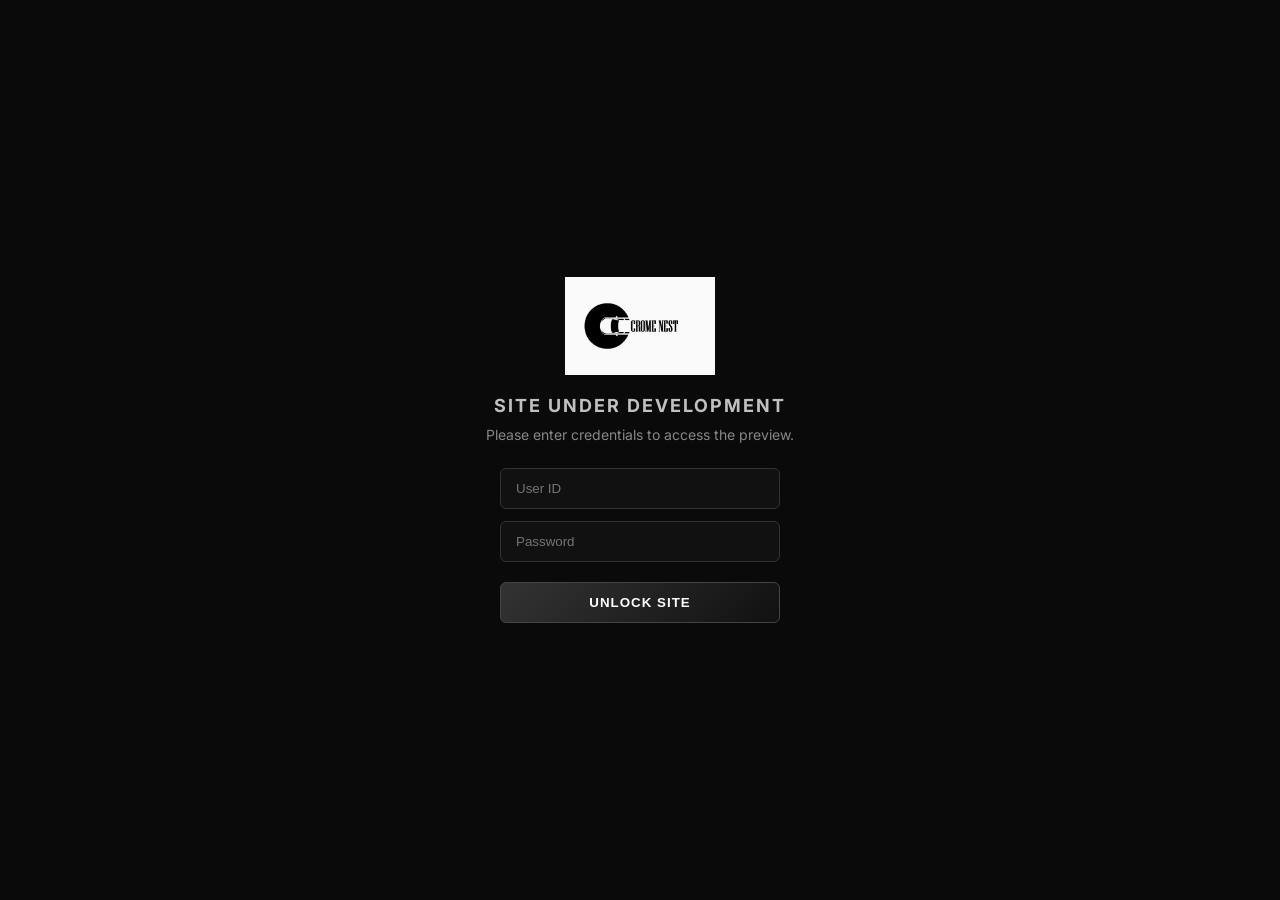
<file: about.html>
<!DOCTYPE html>
<html lang="en">

<head>
    <!-- ============================================================
         CROME NEST — CAR DETAILING STUDIO | COMPLETE SEO CODE
         Paste everything inside <head>...</head>
         Domain   : cromenest.com
         Phone    : +91 9515666832
         Instagram: @cromenesthyd
         Maps     : 17.3433738, 78.5428659 (LB Nagar, Hyderabad)
         ============================================================ -->

    <!-- ── 1. PRIMARY META TAGS ────────────────────────────────── -->
    <meta charset="UTF-8">
    <meta name="viewport" content="width=device-width, initial-scale=1.0">

    <title>About Us | Crome Nest – Car Detailing Studio, Hyderabad</title>

    <meta name="description" content="Learn about Crome Nest — Hyderabad’s premium car detailing studio in LB Nagar. Expert team, studio-grade equipment & certified detailing products.">

    <meta name="keywords" content="Crome Nest, Crome Nest Hyderabad, Crome Nest LB Nagar, Crome Nest car detailing, best car detailing LB Nagar, best car detailing Hyderabad, premium car detailing LB Nagar, ceramic coating LB Nagar, ceramic coating Hyderabad, PPF LB Nagar, PPF Hyderabad, ppf works in lb nagar, paint protection film LB Nagar, paint protection film Hyderabad, car detailing in lb nagar, car detailing near me LB Nagar, car detailing Hyderabad, paint correction LB Nagar, paint correction Hyderabad, interior car cleaning LB Nagar, interior car cleaning Hyderabad, graphene coating LB Nagar, graphene coating Hyderabad, car polishing LB Nagar, car spa LB Nagar, auto detailing Bairamalguda, car wash Sai Nagar Hyderabad, foam wash LB Nagar, car detailing studio Hyderabad, Crome Nest car detailing studio">

    <meta name="author" content="Crome Nest Car Detailing Studio">
    <meta name="robots" content="index, follow, max-snippet:-1, max-image-preview:large, max-video-preview:-1">
    <meta name="language" content="English">
    <meta name="revisit-after" content="7 days">
    <link rel="canonical" href="https://www.cromenest.com/about.html">

    <!-- ── 2. OPEN GRAPH (WhatsApp, Facebook, LinkedIn) ─────────── -->
    <meta property="og:type" content="business.business">
    <meta property="og:title" content="About Us | Crome Nest – Car Detailing Studio, Hyderabad">
    <meta property="og:description" content="Meet the Crome Nest team — certified detailers, premium products & studio-grade equipment in LB Nagar, Hyderabad.">
    <meta property="og:url" content="https://www.cromenest.com/about.html">
    <meta property="og:site_name" content="Crome Nest">
    <meta property="og:locale" content="en_IN">
    <meta property="og:image" content="https://www.cromenest.com/images/og-cover.jpg">
    <meta property="og:image:width" content="1200">
    <meta property="og:image:height" content="630">
    <meta property="og:image:alt" content="Crome Nest Car Detailing Studio — LB Nagar, Hyderabad">

    <meta property="business:contact_data:street_address" content="8GVR+4XM, Inner Ring Road, Sai Nagar, Bhagya Nagar">
    <meta property="business:contact_data:locality" content="LB Nagar, Bairamalguda">
    <meta property="business:contact_data:region" content="Telangana">
    <meta property="business:contact_data:postal_code" content="500079">
    <meta property="business:contact_data:country_name" content="India">
    <meta property="business:contact_data:phone_number" content="+919515666832">
    <meta property="business:contact_data:website" content="https://www.cromenest.com/">

    <!-- ── 3. TWITTER / X CARD ──────────────────────────────────── -->
    <meta name="twitter:card" content="summary_large_image">
    <meta name="twitter:title" content="About Us | Crome Nest – Car Detailing Studio, Hyderabad">
    <meta name="twitter:description"
        content="Meet the Crome Nest team — certified detailers, premium products & studio-grade equipment in LB Nagar, Hyderabad.">
    <meta name="twitter:image" content="https://www.cromenest.com/images/og-cover.jpg">
    <meta name="twitter:image:alt" content="Crome Nest Car Detailing Studio">

    <!-- ── 4. GEO / LOCAL SEO ───────────────────────────────────── -->
    <meta name="geo.region" content="IN-TG">
    <meta name="geo.placename" content="LB Nagar, Bairamalguda, Hyderabad, Telangana">
    <meta name="geo.position" content="17.3433738;78.5428659">
    <meta name="ICBM" content="17.3433738, 78.5428659">

    <!-- ── 5. STRUCTURED DATA — LocalBusiness (JSON-LD) ─────────── -->
    <script type="application/ld+json">
    {
      "@context": "https://schema.org",
      "@type": "AutoRepair",
      "@id": "https://www.cromenest.com/#business",
      "name": "Crome Nest Car Detailing Studio",
      "alternateName": "Crome Nest",
      "description": "Premium car detailing studio in LB Nagar, Hyderabad offering ceramic coating, paint protection film (PPF), paint correction, interior deep cleaning, and complete detailing packages for all vehicle types.",
      "url": "https://www.cromenest.com/",
      "telephone": "+919515666832",
      "image": [
        "https://www.cromenest.com/images/studio-exterior.jpg",
        "https://www.cromenest.com/images/ceramic-coating.jpg",
        "https://www.cromenest.com/images/interior-detail.jpg"
      ],
      "logo": "https://www.cromenest.com/images/logo.png",
      "address": {
        "@type": "PostalAddress",
        "streetAddress": "8GVR+4XM, Inner Ring Road, Sai Nagar, Bhagya Nagar",
        "addressLocality": "LB Nagar, Bairamalguda",
        "addressRegion": "Telangana",
        "postalCode": "500079",
        "addressCountry": "IN"
      },
      "geo": {
        "@type": "GeoCoordinates",
        "latitude": 17.3433738,
        "longitude": 78.5428659
      },
      "areaServed": [
        "LB Nagar", "Bairamalguda", "Sai Nagar", "Bhagya Nagar",
        "Dilsukhnagar", "Uppal", "Vanasthalipuram", "Saroor Nagar",
        "Karmanghat", "Chaitanyapuri", "Hyderabad", "Ranga Reddy"
      ],
      "openingHoursSpecification": [
        {
          "@type": "OpeningHoursSpecification",
          "dayOfWeek": ["Monday","Tuesday","Wednesday","Thursday","Friday","Saturday"],
          "opens": "09:00",
          "closes": "20:00"
        },
        {
          "@type": "OpeningHoursSpecification",
          "dayOfWeek": "Sunday",
          "opens": "10:00",
          "closes": "18:00"
        }
      ],
      "priceRange": "₹₹",
      "currenciesAccepted": "INR",
      "paymentAccepted": "Cash, UPI, Credit Card, Debit Card",
      "hasMap": "https://maps.app.goo.gl/cromenest",
      "sameAs": [
        "https://www.instagram.com/cromenesthyd/",
        "https://www.cromenest.com/"
      ],
      "makesOffer": [
        {
          "@type": "Offer",
          "itemOffered": {
            "@type": "Service",
            "name": "Ceramic Coating",
            "description": "Professional nano ceramic coating for long-lasting paint protection and hydrophobic finish."
          }
        },
        {
          "@type": "Offer",
          "itemOffered": {
            "@type": "Service",
            "name": "Paint Protection Film (PPF)",
            "description": "Self-healing PPF installation to protect car paint from scratches, stone chips, and UV damage."
          }
        },
        {
          "@type": "Offer",
          "itemOffered": {
            "@type": "Service",
            "name": "Paint Correction",
            "description": "Multi-stage paint correction to remove swirl marks, scratches, and oxidation for a showroom finish."
          }
        },
        {
          "@type": "Offer",
          "itemOffered": {
            "@type": "Service",
            "name": "Interior Deep Cleaning",
            "description": "Complete interior detailing including steam cleaning, seat shampooing, dashboard restoration, and odour treatment."
          }
        },
        {
          "@type": "Offer",
          "itemOffered": {
            "@type": "Service",
            "name": "Foam Wash",
            "description": "Professional foam cannon wash for a deep, scratch-free clean on the exterior."
          }
        },
        {
          "@type": "Offer",
          "itemOffered": {
            "@type": "Service",
            "name": "Full Car Detailing",
            "description": "Comprehensive exterior and interior detailing package for a full vehicle transformation."
          }
        }
      ],
      "aggregateRating": {
        "@type": "AggregateRating",
        "ratingValue": "4.9",
        "bestRating": "5",
        "ratingCount": "120",
        "reviewCount": "120"
      }
    }
    </script>

    <!-- ── 6. STRUCTURED DATA — BreadcrumbList ───────────────────── -->
    <script type="application/ld+json">
    {
      "@context": "https://schema.org",
      "@type": "BreadcrumbList",
      "itemListElement": [
        {
          "@type": "ListItem",
          "position": 1,
          "name": "Home",
          "item": "https://www.cromenest.com/"
        },
        {
          "@type": "ListItem",
          "position": 2,
          "name": "About Us",
          "item": "https://www.cromenest.com/about.html"
        }
      ]
    }
    </script>

    <!-- ── 7. STRUCTURED DATA — FAQPage ─────────────────────────── -->
    <script type="application/ld+json">
    {
      "@context": "https://schema.org",
      "@type": "FAQPage",
      "mainEntity": [
        {
          "@type": "Question",
          "name": "Where is Crome Nest car detailing studio located?",
          "acceptedAnswer": {
            "@type": "Answer",
            "text": "Crome Nest is located at 8GVR+4XM, Inner Ring Road, Sai Nagar, Bhagya Nagar, LB Nagar, Bairamalguda, Hyderabad, Telangana 500079."
          }
        },
        {
          "@type": "Question",
          "name": "What car detailing services does Crome Nest offer?",
          "acceptedAnswer": {
            "@type": "Answer",
            "text": "Crome Nest offers ceramic coating, paint protection film (PPF), paint correction, interior deep cleaning, foam wash, graphene coating, and full car detailing packages."
          }
        },
        {
          "@type": "Question",
          "name": "How do I contact Crome Nest?",
          "acceptedAnswer": {
            "@type": "Answer",
            "text": "You can reach Crome Nest by calling or WhatsApp at +91 95156 66832, or visit us at Inner Ring Road, Sai Nagar, LB Nagar, Hyderabad."
          }
        },
        {
          "@type": "Question",
          "name": "How long does ceramic coating last?",
          "acceptedAnswer": {
            "@type": "Answer",
            "text": "A professional ceramic coating applied at Crome Nest typically lasts 2 to 5 years depending on the coating grade and maintenance routine."
          }
        },
        {
          "@type": "Question",
          "name": "Does Crome Nest offer PPF installation in Hyderabad?",
          "acceptedAnswer": {
            "@type": "Answer",
            "text": "Yes, Crome Nest provides professional Paint Protection Film (PPF) installation in LB Nagar, Hyderabad, covering full body, partial, and custom coverage options."
          }
        },
        {
          "@type": "Question",
          "name": "How do I book an appointment at Crome Nest?",
          "acceptedAnswer": {
            "@type": "Answer",
            "text": "Call or WhatsApp us at +91 95156 66832 or fill in the booking form on our website at cromenest.com."
          }
        }
      ]
    }
    </script>

    <!-- ── 8. PERFORMANCE & TECHNICAL ───────────────────────────── -->
    <meta http-equiv="X-UA-Compatible" content="IE=edge">
    <meta name="theme-color" content="#1a1a1a">
    <meta name="mobile-web-app-capable" content="yes">
    <meta name="apple-mobile-web-app-capable" content="yes">
    <meta name="apple-mobile-web-app-status-bar-style" content="black-translucent">
    <meta name="apple-mobile-web-app-title" content="Crome Nest">

    <!-- Preconnect for performance -->
    <link rel="preconnect" href="https://fonts.googleapis.com">
    <link rel="preconnect" href="https://fonts.gstatic.com" crossorigin>

    <!-- Favicon (replace paths with your actual favicon files) -->
    <link rel="icon" type="image/png" sizes="32x32" href="/favicon-32x32.png">
    <link rel="icon" type="image/png" sizes="16x16" href="/favicon-16x16.png">
    <link rel="apple-touch-icon" sizes="180x180" href="/apple-touch-icon.png">
    <link rel="manifest" href="/site.webmanifest">

    <!-- FontAwesome for Premium Icons -->
    <link rel="stylesheet" href="https://cdnjs.cloudflare.com/ajax/libs/font-awesome/6.4.0/css/all.min.css">

    <!-- Stylesheet -->
    <link rel="stylesheet" href="style.css">
</head>

<body>

    <!-- ===================== PRELOADER ===================== -->
    <div id="Crome-nest-preloader" class="preloader" role="status" aria-label="Loading Crome-Nest">
        <div class="preloader-inner">
            <!-- Border frame (like the logo) -->
            <div class="preloader-frame">
                <!-- CROME -->
                <span class="preloader-mahis" id="pl-mahis">CROME</span>
                <!-- NEST wordmark -->
                <div class="preloader-wordmark" id="pl-wordmark">
                    <span class="preloader-car">NE</span><span class="preloader-zee">ST</span>
                </div>
                <!-- Tagline -->
                <span class="preloader-tagline" id="pl-tagline">The Auto Detailing Studio</span>
                <!-- Loading bar -->
                <div class="preloader-bar-wrap" id="pl-bar-wrap">
                    <div class="preloader-bar" id="pl-bar"></div>
                </div>
            </div>
        </div>
    </div>

    <!-- --- STICKY HEADER / NAVBAR --- -->
    <header id="header" class="scrolled">
        <div class="container">
            <nav class="navbar" role="navigation" aria-label="Main Navigation">
                <a href="index.html" class="logo" id="logo-link">
                    <img src="assets/logo.png" alt="Crome Nest Premium Detailing Logo" class="logo-img">
                </a>

                <ul class="nav-links" id="nav-menu">
                    <li><a href="index.html">Home</a></li>
                    <li><a href="services.html">Services</a></li>
                    <li><a href="about.html" class="active">About Us</a></li>
                    <li><a href="index.html#transformations">Transformations</a></li>
                    <li><a href="index.html#contact">Contact</a></li>
                    <li><a href="blog.html">Blog</a></li>
                </ul>

                <div class="nav-cta">
                    <a href="index.html#contact" class="btn btn-primary" id="header-cta-btn">Book Now</a>
                </div>

                <button class="menu-btn" id="mobile-menu-btn" aria-label="Toggle Mobile Menu" aria-expanded="false">
                    <span></span>
                    <span></span>
                    <span></span>
                </button>
            </nav>
        </div>
    </header>

    <!-- --- SUBPAGE HERO --- -->
    <section class="subpage-hero" aria-label="About Us Header">
        <div class="container">
            <h1 class="section-title chrome-shimmer">About Crome Nest</h1>
            <div class="breadcrumb">
                <a href="index.html">Home</a>
                <span>/</span>
                <span>About Us</span>
            </div>
        </div>
    </section>

    <!-- --- DETAILED ABOUT SECTION --- -->
    <section class="about-detailed-section" aria-label="Company Background">
        <div class="container">

            <!-- Company Introduction -->
            <div class="why-us-grid" style="margin-bottom: 100px;">
                <div class="why-us-image-wrapper animate-element">
                    <div class="why-us-image" style="background-image: url('assets/why_us.png');"></div>
                </div>
                <div class="why-us-content animate-element delay-1">
                    <span class="section-subtitle">Who We Are</span>
                    <h2 class="chrome-shimmer"
                        style="font-family: var(--font-heading); font-size: 28px; font-weight: 800; text-transform: uppercase; margin-bottom: 20px;">
                        Redefining Automotive Shine</h2>
                    <p>Established in 2022 in Jubilee Hills, Hyderabad, Crome Nest was founded with a singular purpose:
                        to bring world-class surface restoration and automotive protection to discerning car owners. We
                        don't believe in standard commercial washing. For us, every vehicle represents a canvas that
                        deserves precision correction, flawless finishes, and the absolute highest level of protection.
                    </p>
                    <p>Whether you drive a daily luxury sedan, a high-torque performance sports car, or a classic
                        utility truck, our certified detailers employ specialized tools, temperature-controlled clean
                        rooms, and imported nano-compounds to elevate its aesthetics.</p>
                </div>
            </div>

            <!-- Mission & Vision -->
            <div class="about-mission-vision">
                <!-- Mission -->
                <div class="about-card animate-element">
                    <div class="about-card-icon"><i class="fa-solid fa-bullseye"></i></div>
                    <h3>Our Mission</h3>
                    <p>To preserve the look and value of our clients' vehicles through meticulous workmanship, top-tier
                        products, and cutting-edge detailing techniques. We aim to establish Crome Nest as the premier
                        authority in auto styling and paint protection, offering unmatched durability and breathtaking
                        mirror finishes.</p>
                </div>

                <!-- Vision -->
                <div class="about-card animate-element delay-1">
                    <div class="about-card-icon"><i class="fa-solid fa-eye"></i></div>
                    <h3>Our Vision</h3>
                    <p>To lead the Indian automotive detailing industry by setting new benchmarks for quality, customer
                        care, and technological adaptation. We envision a space where car detailing becomes an art form,
                        accessible to enthusiasts who demand perfection without compromise.</p>
                </div>
            </div>

        </div>
    </section>

    <!-- --- COMPANY CORE VALUES --- -->
    <section class="about-values-section" aria-label="Our Core Values">
        <div class="container">
            <div class="section-title-wrapper animate-element">
                <span class="section-subtitle">Our Beliefs</span>
                <h2 class="section-title chrome-shimmer">Core Company Values</h2>
            </div>

            <div class="values-grid">
                <!-- Precision -->
                <div class="value-item animate-element">
                    <div class="value-icon"><i class="fa-solid fa-compass-drafting"></i></div>
                    <h4>Absolute Precision</h4>
                    <p>We work down to the micrometer, inspecting paint corrections under specialized multi-spectrum
                        lights to eliminate 100% of swirls.</p>
                </div>

                <!-- Quality -->
                <div class="value-item animate-element delay-1">
                    <div class="value-icon"><i class="fa-solid fa-award"></i></div>
                    <h4>Uncompromised Quality</h4>
                    <p>We source only industry-leading protective TPU films and nano-coatings directly from elite
                        manufacturers in the USA and Japan.</p>
                </div>

                <!-- Transparency -->
                <div class="value-item animate-element delay-2">
                    <div class="value-icon"><i class="fa-solid fa-handshake"></i></div>
                    <h4>Honesty & trust</h4>
                    <p>No hidden charges, no unnecessary upsells. We explain every step of the correction process and
                        provide written warranty certification.</p>
                </div>

                <!-- Passion -->
                <div class="value-item animate-element delay-3">
                    <div class="value-icon"><i class="fa-solid fa-heart"></i></div>
                    <h4>Automotive Passion</h4>
                    <p>We treat every supercar, SUV, and daily driver with the exact same respect, care, and enthusiasm
                        as if it were our own.</p>
                </div>
            </div>
        </div>
    </section>

    <!-- --- CONTACT / CTA SECTION --- -->
    <section class="contact" aria-label="Visit Our Studio" style="border-top: 1px solid rgba(255, 255, 255, 0.02);">
        <div class="container">
            <div class="section-title-wrapper animate-element">
                <span class="section-subtitle">Ready to Elevate?</span>
                <h2 class="section-title chrome-shimmer">Visit Crome Nest Studio</h2>
            </div>

            <div class="contact-grid">
                <!-- Contact Sidebar / Info -->
                <div class="contact-sidebar animate-element">
                    <div class="info-box">
                        <div class="info-item">
                            <div class="info-icon"><i class="fa-solid fa-phone"></i></div>
                            <div class="info-text">
                                <h5>Call / WhatsApp</h5>
                                <p><a href="tel:+919515666832">+91 95156 66832</a></p>
                            </div>
                        </div>
                        <div class="info-item">
                            <div class="info-icon"><i class="fa-solid fa-location-dot"></i></div>
                            <div class="info-text">
                                <h5>Studio Address</h5>
                                <p>Crome Nest, Bairamalguda, L.B. Nagar, Hyderabad, Telangana 500079</p>
                            </div>
                        </div>
                        <div class="info-item">
                            <div class="info-icon"><i class="fa-solid fa-envelope"></i></div>
                            <div class="info-text">
                                <h5>Email Support</h5>
                                <p><a href="mailto:info@cromenest.com">info@cromenest.com</a></p>
                            </div>
                        </div>
                    </div>

                    <div class="social-cta-box">
                        <a href="https://wa.me/919515666832?text=Hi%20Crome%20Nest%2C%20I'd%20like%20to%20learn%20more%20about%20your%20services."
                            target="_blank" class="social-cta-btn btn-whatsapp" id="whatsapp-btn-about">
                            <i class="fa-brands fa-whatsapp"></i> Chat on WhatsApp
                        </a>
                    </div>
                </div>

                <!-- Google Maps IFrame -->
                <div class="map-container animate-element delay-1" style="height: 350px;">
                    <!-- Embedded map centered on RAMS FOAM AXE AUTO SPA L.B. Nagar -->
                    <iframe
                        src="https://www.google.com/maps/embed?pb=!1m18!1m12!1m3!1d3808.0062402120025!2d78.5422244!3d17.3433674!2m3!1f0!2f0!3f0!3m2!1i1024!2i768!4f13.1!3m3!1m2!1s0x3bcb99aa813a0513%3A0xcd39bee4d7c03db0!2sCromenest+Detailing+Studio+%7C+Ceramic+Coating+%7C+PPF!5e0!3m2!1sen!2sin!4v1780948240000!5m2!1sen!2sin"
                        allowfullscreen="" loading="lazy" referrerpolicy="no-referrer-when-downgrade"
                        title="Crome Nest Studio Map Location" id="google-maps-embed-about"
                        style="width: 100%; height: 100%; border: none;">
                    </iframe>
                </div>
            </div>
        </div>
    </section>

    <!-- --- FOOTER --- -->
    <footer>
        <div class="container">
            <div class="footer-grid">
                <div class="footer-about animate-element">
                    <a href="index.html" class="logo">
                        <img src="assets/logo.png" alt="Crome Nest Logo" class="logo-img">
                    </a>
                    <p class="tagline">Detail That Defines You. Hyderabad's premier custom paint correction and coating
                        studio.</p>
                </div>

                <div class="footer-links animate-element delay-1">
                    <h4>Quick Links</h4>
                    <ul>
                        <li><a href="index.html">Home</a></li>
                        <li><a href="services.html">Our Services</a></li>
                        <li><a href="about.html">About Us</a></li>
                        <li><a href="index.html#transformations">Before & After</a></li>
                        <li><a href="index.html#contact">Book Session</a></li>
                        <li><a href="blog.html">Blog</a></li>
                        <li><a href="privacy.html">Privacy Policy</a></li>
                    </ul>
                </div>

                <div class="footer-hours animate-element delay-2">
                    <h4>Studio Hours</h4>
                    <ul>
                        <li>Monday - Saturday <span>9:00 AM - 8:00 PM</span></li>
                        <li>Sunday <span>Closed (By Appointment)</span></li>
                    </ul>
                </div>
            </div>

            <div class="footer-bottom">
                <p>&copy; 2026 Crome Nest. All Rights Reserved. <a href="privacy.html" class="footer-privacy-link">Privacy Policy</a> <span class="designer-credit">| Designed by <span
                            class="chrome-shimmer design-name">Varshnil</span></span></p>
                <div class="footer-socials">
                    <a href="https://www.instagram.com/cromenesthyd/" class="social-icon"
                        aria-label="Follow us on Instagram" target="_blank"><i class="fa-brands fa-instagram"></i></a>
                    <a href="https://wa.me/919515666832" class="social-icon" aria-label="Message us on WhatsApp"
                        target="_blank"><i class="fa-brands fa-whatsapp"></i></a>
                    <a href="https://maps.app.goo.gl/cromenest" class="social-icon" aria-label="Find Crome Nest on Google Maps"
                        target="_blank"><i class="fa-solid fa-location-dot"></i></a>
                </div>
            </div>
        </div>
    </footer>

    <!-- --- FLOATING ACTION BUTTONS --- -->
    <div class="floating-actions" role="complementary" aria-label="Quick Contacts">
        <a href="https://www.instagram.com/cromenesthyd/" target="_blank" class="floating-action-btn floating-instagram"
            aria-label="Follow us on Instagram">
            <i class="fa-brands fa-instagram"></i>
        </a>
        <a href="https://wa.me/919515666832?text=Hi%20Crome%20Nest%2C%20I'd%20like%20to%20book%20a%20detailing%20session%20for%20my%20car."
            target="_blank" class="floating-action-btn floating-whatsapp" aria-label="Chat with us on WhatsApp">
            <i class="fa-brands fa-whatsapp"></i>
        </a>
        <a href="index.html#contact" class="floating-action-btn floating-book-now" aria-label="Book Detailing Session">
            <i class="fa-solid fa-calendar-check"></i> <span>Book Now</span>
        </a>
    </div>

    <!-- Script file -->
    <script src="main.js"></script>
</body>

</html>
</file>
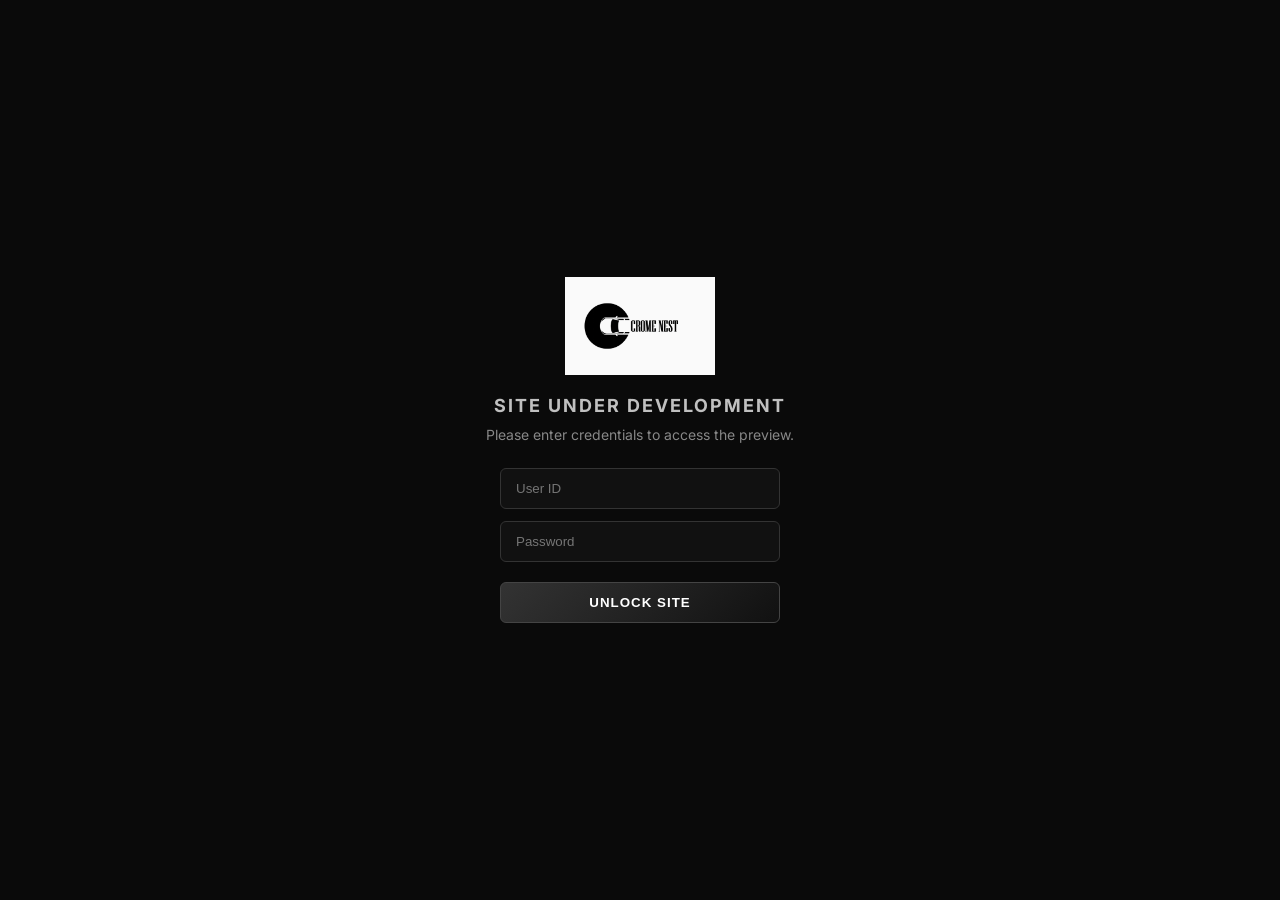
<file: blog.html>
<!DOCTYPE html>
<html lang="en">

<head>
    <!-- ============================================================
         CROME NEST — CAR DETAILING STUDIO | COMPLETE SEO CODE
         Paste everything inside <head>...</head>
         Domain   : cromenest.com
         Phone    : +91 9515666832
         Instagram: @cromenesthyd
         Maps     : 17.3433738, 78.5428659 (LB Nagar, Hyderabad)
         ============================================================ -->

    <!-- ── 1. PRIMARY META TAGS ────────────────────────────────── -->
    <meta charset="UTF-8">
    <meta name="viewport" content="width=device-width, initial-scale=1.0">

    <title>Blog | Crome Nest – Car Detailing Tips & Guides, Hyderabad</title>

    <meta name="description" content="Read expert detailing advice, maintenance tips, and guides on ceramic coating, PPF, and car care from Crome Nest Studio in LB Nagar, Hyderabad.">

    <meta name="keywords" content="Crome Nest blog, car detailing tips, ceramic coating guide, PPF tips Hyderabad, car care checklist, auto detailing advice">
    <meta name="author" content="Crome Nest Car Detailing Studio">
    <meta name="robots" content="index, follow">
    <meta name="language" content="English">
    <link rel="canonical" href="https://www.cromenest.com/blog.html">

    <!-- ── 2. OPEN GRAPH (WhatsApp, Facebook, LinkedIn) ─────────── -->
    <meta property="og:type" content="website">
    <meta property="og:title" content="Blog | Crome Nest – Car Detailing Tips & Guides, Hyderabad">
    <meta property="og:description" content="Expert car detailing tips, PPF guides, and ceramic coating advice from Crome Nest Hyderabad.">
    <meta property="og:url" content="https://www.cromenest.com/blog.html">
    <meta property="og:site_name" content="Crome Nest">
    <meta property="og:locale" content="en_IN">
    <meta property="og:image" content="https://www.cromenest.com/images/og-cover.jpg">

    <!-- ── 3. STRUCTURED DATA — BreadcrumbList ───────────────────── -->
    <script type="application/ld+json">
    {
      "@context": "https://schema.org",
      "@type": "BreadcrumbList",
      "itemListElement": [
        {
          "@type": "ListItem",
          "position": 1,
          "name": "Home",
          "item": "https://www.cromenest.com/"
        },
        {
          "@type": "ListItem",
          "position": 2,
          "name": "Blog",
          "item": "https://www.cromenest.com/blog.html"
        }
      ]
    }
    </script>

    <!-- ── 4. PERFORMANCE & TECHNICAL ───────────────────────────── -->
    <meta http-equiv="X-UA-Compatible" content="IE=edge">
    <meta name="theme-color" content="#1a1a1a">

    <!-- FontAwesome for Premium Icons -->
    <link rel="stylesheet" href="https://cdnjs.cloudflare.com/ajax/libs/font-awesome/6.4.0/css/all.min.css">

    <!-- Stylesheet -->
    <link rel="stylesheet" href="style.css">
</head>

<body>

    <!-- ===================== PRELOADER ===================== -->
    <div id="Crome-nest-preloader" class="preloader" role="status" aria-label="Loading Crome-Nest">
        <div class="preloader-inner">
            <div class="preloader-frame">
                <span class="preloader-mahis" id="pl-mahis">CROME</span>
                <div class="preloader-wordmark" id="pl-wordmark">
                    <span class="preloader-car">NE</span><span class="preloader-zee">ST</span>
                </div>
                <span class="preloader-tagline" id="pl-tagline">The Auto Detailing Studio</span>
                <div class="preloader-bar-wrap" id="pl-bar-wrap">
                    <div class="preloader-bar" id="pl-bar"></div>
                </div>
            </div>
        </div>
    </div>

    <!-- --- STICKY HEADER / NAVBAR --- -->
    <header id="header" class="scrolled">
        <div class="container">
            <nav class="navbar" role="navigation" aria-label="Main Navigation">
                <a href="index.html" class="logo" id="logo-link">
                    <img src="assets/logo.png" alt="Crome Nest Premium Detailing Logo" class="logo-img">
                </a>

                <ul class="nav-links" id="nav-menu">
                    <li><a href="index.html">Home</a></li>
                    <li><a href="services.html">Services</a></li>
                    <li><a href="about.html">About Us</a></li>
                    <li><a href="index.html#transformations">Transformations</a></li>
                    <li><a href="index.html#contact">Contact</a></li>
                    <li><a href="blog.html" class="active">Blog</a></li>
                </ul>

                <div class="nav-cta">
                    <a href="index.html#contact" class="btn btn-primary" id="header-cta-btn">Book Now</a>
                </div>

                <button class="menu-btn" id="mobile-menu-btn" aria-label="Toggle Mobile Menu" aria-expanded="false">
                    <span></span>
                    <span></span>
                    <span></span>
                </button>
            </nav>
        </div>
    </header>

    <!-- --- SUBPAGE HERO --- -->
    <section class="subpage-hero" aria-label="Blog Header">
        <div class="container">
            <h1 class="section-title chrome-shimmer">Automotive Detailing Blog</h1>
            <div class="breadcrumb">
                <a href="index.html">Home</a>
                <span>/</span>
                <span>Blog</span>
            </div>
        </div>
    </section>

    <!-- --- BLOG SECTION --- -->
    <section class="policy-content-section" aria-label="Blog Articles Grid" style="background-color: var(--bg-primary);">
        <div class="container">
            <div class="section-title-wrapper animate-element">
                <span class="section-subtitle">Expert Advice</span>
                <h2 class="section-title chrome-shimmer">Car Care Insights</h2>
                <p class="section-desc">Maintain your investment with guides written by our master detailing specialists.</p>
            </div>

            <div class="blog-grid animate-element">
                <!-- Article 1 -->
                <article class="blog-card">
                    <div class="blog-card-img-wrapper">
                        <img src="assets/ceramic_coating.png" alt="Ceramic coating paint protection application process" class="blog-card-img">
                    </div>
                    <div class="blog-card-content">
                        <div class="blog-card-meta">
                            <span><i class="fa-solid fa-calendar-days"></i> June 15, 2026</span>
                            <span><i class="fa-solid fa-clock"></i> 5 min read</span>
                        </div>
                        <h3><a href="#">Ceramic Coating vs PPF: Which is Right for Your Car?</a></h3>
                        <p>Discover the core differences between nano-ceramic coatings and Paint Protection Film (PPF). Learn which solution matches your driving conditions, budget, and protection goals.</p>
                        <a href="#" class="blog-card-link">Read Article <i class="fa-solid fa-arrow-right"></i></a>
                    </div>
                </article>

                <!-- Article 2 -->
                <article class="blog-card">
                    <div class="blog-card-img-wrapper">
                        <img src="assets/paint_after.png" alt="Shiny glossy car exterior paint finish" class="blog-card-img">
                    </div>
                    <div class="blog-card-content">
                        <div class="blog-card-meta">
                            <span><i class="fa-solid fa-calendar-days"></i> May 28, 2026</span>
                            <span><i class="fa-solid fa-clock"></i> 4 min read</span>
                        </div>
                        <h3><a href="#">How Long Does Ceramic Coating Last? A Complete Guide</a></h3>
                        <p>Everything you need to know about the durability of ceramic coatings. We analyze how climate, washing techniques, and upkeep routines influence your coating's lifespan.</p>
                        <a href="#" class="blog-card-link">Read Article <i class="fa-solid fa-arrow-right"></i></a>
                    </div>
                </article>

                <!-- Article 3 -->
                <article class="blog-card">
                    <div class="blog-card-img-wrapper">
                        <img src="assets/ppf_install.png" alt="Clear TPU paint protection film installation on bumper" class="blog-card-img">
                    </div>
                    <div class="blog-card-content">
                        <div class="blog-card-meta">
                            <span><i class="fa-solid fa-calendar-days"></i> May 12, 2026</span>
                            <span><i class="fa-solid fa-clock"></i> 6 min read</span>
                        </div>
                        <h3><a href="#">Top 5 Reasons to Get Paint Protection Film in Hyderabad</a></h3>
                        <p>Hyderabad roads present unique hazards from loose gravel to heavy construction debris. Here's why self-healing TPU PPF is the absolute best protection choice for local luxury car owners.</p>
                        <a href="#" class="blog-card-link">Read Article <i class="fa-solid fa-arrow-right"></i></a>
                    </div>
                </article>

                <!-- Article 4 -->
                <article class="blog-card">
                    <div class="blog-card-img-wrapper">
                        <img src="assets/interior_detail.png" alt="Clean car leather seats and console cabin interior" class="blog-card-img">
                    </div>
                    <div class="blog-card-content">
                        <div class="blog-card-meta">
                            <span><i class="fa-solid fa-calendar-days"></i> April 20, 2026</span>
                            <span><i class="fa-solid fa-clock"></i> 4 min read</span>
                        </div>
                        <h3><a href="#">Interior Deep Cleaning: Why Your Car Needs It Every 6 Months</a></h3>
                        <p>Your car's cabin accumulates hidden allergens, dust, and bacteria. Explore how regular high-temperature steam extraction sanitizes your cabin and preserves leather elements.</p>
                        <a href="#" class="blog-card-link">Read Article <i class="fa-solid fa-arrow-right"></i></a>
                    </div>
                </article>

                <!-- Article 5 -->
                <article class="blog-card">
                    <div class="blog-card-img-wrapper">
                        <img src="assets/car_spa.png" alt="Thick snow foam car wash process in bay" class="blog-card-img">
                    </div>
                    <div class="blog-card-content">
                        <div class="blog-card-meta">
                            <span><i class="fa-solid fa-calendar-days"></i> March 10, 2026</span>
                            <span><i class="fa-solid fa-clock"></i> 7 min read</span>
                        </div>
                        <h3><a href="#">The Ultimate Car Detailing Checklist Before the Monsoon Season</a></h3>
                        <p>Prepare your vehicle for heavy rains and muddy splashes. Learn how glass claying, paint sealants, and underbody treatments safeguard your car before the rainy season starts.</p>
                        <a href="#" class="blog-card-link">Read Article <i class="fa-solid fa-arrow-right"></i></a>
                    </div>
                </article>
            </div>
        </div>
    </section>

    <!-- --- FOOTER --- -->
    <footer>
        <div class="container">
            <div class="footer-grid">
                <div class="footer-about animate-element">
                    <a href="index.html" class="logo">
                        <img src="assets/logo.png" alt="Crome Nest Logo" class="logo-img">
                    </a>
                    <p class="tagline">Detail That Defines You. Hyderabad's premier custom paint correction and coating studio.</p>
                </div>

                <div class="footer-links animate-element delay-1">
                    <h4>Quick Links</h4>
                    <ul>
                        <li><a href="index.html">Home</a></li>
                        <li><a href="services.html">Our Services</a></li>
                        <li><a href="about.html">About Us</a></li>
                        <li><a href="index.html#transformations">Before & After</a></li>
                        <li><a href="index.html#contact">Book Session</a></li>
                        <li><a href="blog.html">Blog</a></li>
                        <li><a href="privacy.html">Privacy Policy</a></li>
                    </ul>
                </div>

                <div class="footer-hours animate-element delay-2">
                    <h4>Studio Hours</h4>
                    <ul>
                        <li>Monday - Saturday <span>9:00 AM - 8:00 PM</span></li>
                        <li>Sunday <span>Closed (By Appointment)</span></li>
                    </ul>
                </div>
            </div>

            <div class="footer-bottom">
                <p>&copy; 2026 Crome Nest. All Rights Reserved. <a href="privacy.html" class="footer-privacy-link">Privacy Policy</a> <span class="designer-credit">| Designed by <span class="chrome-shimmer design-name">Varshnil</span></span></p>
                <div class="footer-socials">
                    <a href="https://www.instagram.com/cromenesthyd/" class="social-icon" aria-label="Follow us on Instagram" target="_blank"><i class="fa-brands fa-instagram"></i></a>
                    <a href="https://wa.me/919515666832" class="social-icon" aria-label="Message us on WhatsApp" target="_blank"><i class="fa-brands fa-whatsapp"></i></a>
                    <a href="https://maps.app.goo.gl/cromenest" class="social-icon" aria-label="Find Crome Nest on Google Maps" target="_blank"><i class="fa-solid fa-location-dot"></i></a>
                </div>
            </div>
        </div>
    </footer>

    <!-- --- FLOATING ACTION BUTTONS --- -->
    <div class="floating-actions" role="complementary" aria-label="Quick Contacts">
        <a href="https://www.instagram.com/cromenesthyd/" target="_blank" class="floating-action-btn floating-instagram" aria-label="Follow us on Instagram">
            <i class="fa-brands fa-instagram"></i>
        </a>
        <a href="https://wa.me/919515666832?text=Hi%20Crome%20Nest%2C%20I'd%20like%20to%20book%20a%20detailing%20session%20for%20my%20car." target="_blank" class="floating-action-btn floating-whatsapp" aria-label="Chat with us on WhatsApp">
            <i class="fa-brands fa-whatsapp"></i>
        </a>
        <a href="index.html#contact" class="floating-action-btn floating-book-now" aria-label="Book Detailing Session">
            <i class="fa-solid fa-calendar-check"></i> <span>Book Now</span>
        </a>
    </div>

    <!-- Script file -->
    <script src="main.js"></script>
</body>

</html>
</file>
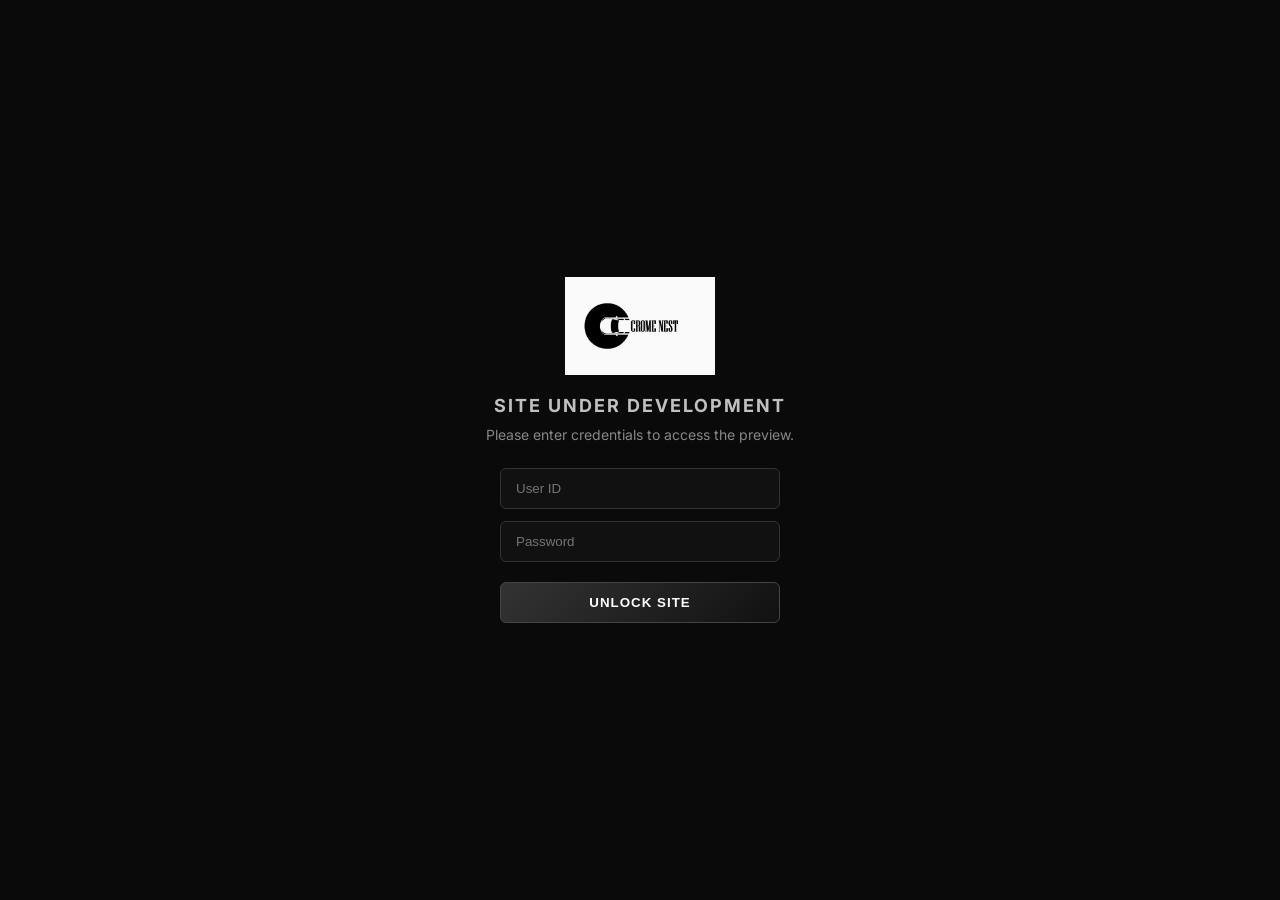
<file: privacy.html>
<!DOCTYPE html>
<html lang="en">

<head>
    <!-- ============================================================
         CROME NEST — CAR DETAILING STUDIO | COMPLETE SEO CODE
         Paste everything inside <head>...</head>
         Domain   : cromenest.com
         Phone    : +91 9515666832
         Instagram: @cromenesthyd
         Maps     : 17.3433738, 78.5428659 (LB Nagar, Hyderabad)
         ============================================================ -->

    <!-- ── 1. PRIMARY META TAGS ────────────────────────────────── -->
    <meta charset="UTF-8">
    <meta name="viewport" content="width=device-width, initial-scale=1.0">

    <title>Privacy Policy | Crome Nest – Car Detailing Studio, Hyderabad</title>

    <meta name="description" content="Read the Privacy Policy of Crome Nest Car Detailing Studio in LB Nagar, Hyderabad. Understand how we handle booking information and client data.">

    <meta name="keywords" content="Crome Nest, privacy policy, car detailing Hyderabad, ceramic coating Hyderabad, PPF Hyderabad">
    <meta name="author" content="Crome Nest Car Detailing Studio">
    <meta name="robots" content="index, follow">
    <meta name="language" content="English">
    <link rel="canonical" href="https://www.cromenest.com/privacy.html">

    <!-- ── 2. OPEN GRAPH (WhatsApp, Facebook, LinkedIn) ─────────── -->
    <meta property="og:type" content="website">
    <meta property="og:title" content="Privacy Policy | Crome Nest – Car Detailing Studio, Hyderabad">
    <meta property="og:description" content="Read our privacy policy to understand how we protect your personal and vehicle information at Crome Nest.">
    <meta property="og:url" content="https://www.cromenest.com/privacy.html">
    <meta property="og:site_name" content="Crome Nest">
    <meta property="og:locale" content="en_IN">
    <meta property="og:image" content="https://www.cromenest.com/images/og-cover.jpg">

    <!-- ── 3. STRUCTURED DATA — BreadcrumbList ───────────────────── -->
    <script type="application/ld+json">
    {
      "@context": "https://schema.org",
      "@type": "BreadcrumbList",
      "itemListElement": [
        {
          "@type": "ListItem",
          "position": 1,
          "name": "Home",
          "item": "https://www.cromenest.com/"
        },
        {
          "@type": "ListItem",
          "position": 2,
          "name": "Privacy Policy",
          "item": "https://www.cromenest.com/privacy.html"
        }
      ]
    }
    </script>

    <!-- ── 4. PERFORMANCE & TECHNICAL ───────────────────────────── -->
    <meta http-equiv="X-UA-Compatible" content="IE=edge">
    <meta name="theme-color" content="#1a1a1a">

    <!-- FontAwesome for Premium Icons -->
    <link rel="stylesheet" href="https://cdnjs.cloudflare.com/ajax/libs/font-awesome/6.4.0/css/all.min.css">

    <!-- Stylesheet -->
    <link rel="stylesheet" href="style.css">
</head>

<body>

    <!-- ===================== PRELOADER ===================== -->
    <div id="Crome-nest-preloader" class="preloader" role="status" aria-label="Loading Crome-Nest">
        <div class="preloader-inner">
            <div class="preloader-frame">
                <span class="preloader-mahis" id="pl-mahis">CROME</span>
                <div class="preloader-wordmark" id="pl-wordmark">
                    <span class="preloader-car">NE</span><span class="preloader-zee">ST</span>
                </div>
                <span class="preloader-tagline" id="pl-tagline">The Auto Detailing Studio</span>
                <div class="preloader-bar-wrap" id="pl-bar-wrap">
                    <div class="preloader-bar" id="pl-bar"></div>
                </div>
            </div>
        </div>
    </div>

    <!-- --- STICKY HEADER / NAVBAR --- -->
    <header id="header" class="scrolled">
        <div class="container">
            <nav class="navbar" role="navigation" aria-label="Main Navigation">
                <a href="index.html" class="logo" id="logo-link">
                    <img src="assets/logo.png" alt="Crome Nest Premium Detailing Logo" class="logo-img">
                </a>

                <ul class="nav-links" id="nav-menu">
                    <li><a href="index.html">Home</a></li>
                    <li><a href="services.html">Services</a></li>
                    <li><a href="about.html">About Us</a></li>
                    <li><a href="index.html#transformations">Transformations</a></li>
                    <li><a href="index.html#contact">Contact</a></li>
                    <li><a href="blog.html">Blog</a></li>
                </ul>

                <div class="nav-cta">
                    <a href="index.html#contact" class="btn btn-primary" id="header-cta-btn">Book Now</a>
                </div>

                <button class="menu-btn" id="mobile-menu-btn" aria-label="Toggle Mobile Menu" aria-expanded="false">
                    <span></span>
                    <span></span>
                    <span></span>
                </button>
            </nav>
        </div>
    </header>

    <!-- --- SUBPAGE HERO --- -->
    <section class="subpage-hero" aria-label="Privacy Policy Header">
        <div class="container">
            <h1 class="section-title chrome-shimmer">Privacy Policy</h1>
            <div class="breadcrumb">
                <a href="index.html">Home</a>
                <span>/</span>
                <span>Privacy Policy</span>
            </div>
        </div>
    </section>

    <!-- --- PRIVACY POLICY CONTENT --- -->
    <section class="policy-content-section" aria-label="Privacy Policy Details">
        <div class="container">
            <div class="policy-card animate-element">
                <p><strong>Last Updated: June 20, 2026</strong></p>
                <p>Welcome to Crome Nest ("we", "our", or "us"). We value your privacy and are committed to protecting your personal data. This Privacy Policy describes how we collect, use, and share information when you use our website or book our car detailing services in Hyderabad.</p>

                <h2>1. Information We Collect</h2>
                <p>We collect personal information that you voluntarily provide to us when scheduling an appointment or contacting us. This includes:</p>
                <ul>
                    <li><strong>Contact Details:</strong> Full name, phone number, and email address.</li>
                    <li><strong>Vehicle Information:</strong> Car make, model, year, and service preferences.</li>
                    <li><strong>Appointment Preferences:</strong> Desired booking date and time.</li>
                </ul>

                <h2>2. How We Use Your Information</h2>
                <p>We use the collected information for the following business purposes:</p>
                <ul>
                    <li>To schedule, manage, and execute your detailing service appointments.</li>
                    <li>To communicate with you regarding your bookings, reminders, and customer service requests.</li>
                    <li>To redirect and pre-fill booking details via WhatsApp for convenient client communication.</li>
                    <li>To send occasional promotional updates or seasonal offers (with your explicit consent).</li>
                </ul>

                <h2>3. WhatsApp Integration</h2>
                <p>Our website utilizes a WhatsApp redirection feature to simplify booking schedules. When you submit our scheduling form, key appointment details are encoded into a WhatsApp message link. Clicking this button opens WhatsApp to transmit the message to our official studio support number (+91 95156 66832). Your conversation details on WhatsApp are subject to WhatsApp's own privacy terms.</p>

                <h2>4. Data Sharing & Security</h2>
                <p>We do NOT sell, lease, or rent your personal information to third parties. We take appropriate measures to secure your data from unauthorized access or modification. We only share details with trusted team members who require access to complete your vehicle's detailing services.</p>

                <h2>5. Cookies & Analytics</h2>
                <p>Our site may use basic technical cookies to optimize loading times, keep navigation settings, and track basic anonymous user interactions via website statistics tools to improve user experience.</p>

                <h2>6. Your Rights</h2>
                <p>You have the right to request access to the personal data we hold about you, request corrections to incorrect data, or request the complete deletion of your booking history from our records. Please contact us via phone or WhatsApp at +91 95156 66832 to make a request.</p>

                <h2>7. Updates to this Policy</h2>
                <p>We reserve the right to modify this Privacy Policy at any time. Changes will take effect immediately upon posting to this page. We encourage you to check this page periodically for updates.</p>

                <h2>8. Contact Us</h2>
                <p>For questions or concerns regarding this Privacy Policy, please reach us at:</p>
                <p>
                    <strong>Crome Nest Car Detailing Studio</strong><br>
                    Inner Ring Road, Sai Nagar, Bhagya Nagar, LB Nagar, Bairamalguda, Hyderabad, Telangana 500079<br>
                    Phone: <a href="tel:+919515666832" style="color: var(--accent-blue); text-decoration: none;">+91 95156 66832</a><br>
                    Email: <a href="mailto:info@cromenest.com" style="color: var(--accent-blue); text-decoration: none;">info@cromenest.com</a>
                </p>
            </div>
        </div>
    </section>

    <!-- --- FOOTER --- -->
    <footer>
        <div class="container">
            <div class="footer-grid">
                <div class="footer-about animate-element">
                    <a href="index.html" class="logo">
                        <img src="assets/logo.png" alt="Crome Nest Logo" class="logo-img">
                    </a>
                    <p class="tagline">Detail That Defines You. Hyderabad's premier custom paint correction and coating studio.</p>
                </div>

                <div class="footer-links animate-element delay-1">
                    <h4>Quick Links</h4>
                    <ul>
                        <li><a href="index.html">Home</a></li>
                        <li><a href="services.html">Our Services</a></li>
                        <li><a href="about.html">About Us</a></li>
                        <li><a href="index.html#transformations">Before & After</a></li>
                        <li><a href="index.html#contact">Book Session</a></li>
                        <li><a href="blog.html">Blog</a></li>
                        <li><a href="privacy.html">Privacy Policy</a></li>
                    </ul>
                </div>

                <div class="footer-hours animate-element delay-2">
                    <h4>Studio Hours</h4>
                    <ul>
                        <li>Monday - Saturday <span>9:00 AM - 8:00 PM</span></li>
                        <li>Sunday <span>Closed (By Appointment)</span></li>
                    </ul>
                </div>
            </div>

            <div class="footer-bottom">
                <p>&copy; 2026 Crome Nest. All Rights Reserved. <a href="privacy.html" class="footer-privacy-link">Privacy Policy</a> <span class="designer-credit">| Designed by <span class="chrome-shimmer design-name">Varshnil</span></span></p>
                <div class="footer-socials">
                    <a href="https://www.instagram.com/cromenesthyd/" class="social-icon" aria-label="Follow us on Instagram" target="_blank"><i class="fa-brands fa-instagram"></i></a>
                    <a href="https://wa.me/919515666832" class="social-icon" aria-label="Message us on WhatsApp" target="_blank"><i class="fa-brands fa-whatsapp"></i></a>
                    <a href="https://maps.app.goo.gl/cromenest" class="social-icon" aria-label="Find Crome Nest on Google Maps" target="_blank"><i class="fa-solid fa-location-dot"></i></a>
                </div>
            </div>
        </div>
    </footer>

    <!-- --- FLOATING ACTION BUTTONS --- -->
    <div class="floating-actions" role="complementary" aria-label="Quick Contacts">
        <a href="https://www.instagram.com/cromenesthyd/" target="_blank" class="floating-action-btn floating-instagram" aria-label="Follow us on Instagram">
            <i class="fa-brands fa-instagram"></i>
        </a>
        <a href="https://wa.me/919515666832?text=Hi%20Crome%20Nest%2C%20I'd%20like%20to%20book%20a%20detailing%20session%20for%20my%20car." target="_blank" class="floating-action-btn floating-whatsapp" aria-label="Chat with us on WhatsApp">
            <i class="fa-brands fa-whatsapp"></i>
        </a>
        <a href="index.html#contact" class="floating-action-btn floating-book-now" aria-label="Book Detailing Session">
            <i class="fa-solid fa-calendar-check"></i> <span>Book Now</span>
        </a>
    </div>

    <!-- Script file -->
    <script src="main.js"></script>
</body>

</html>
</file>
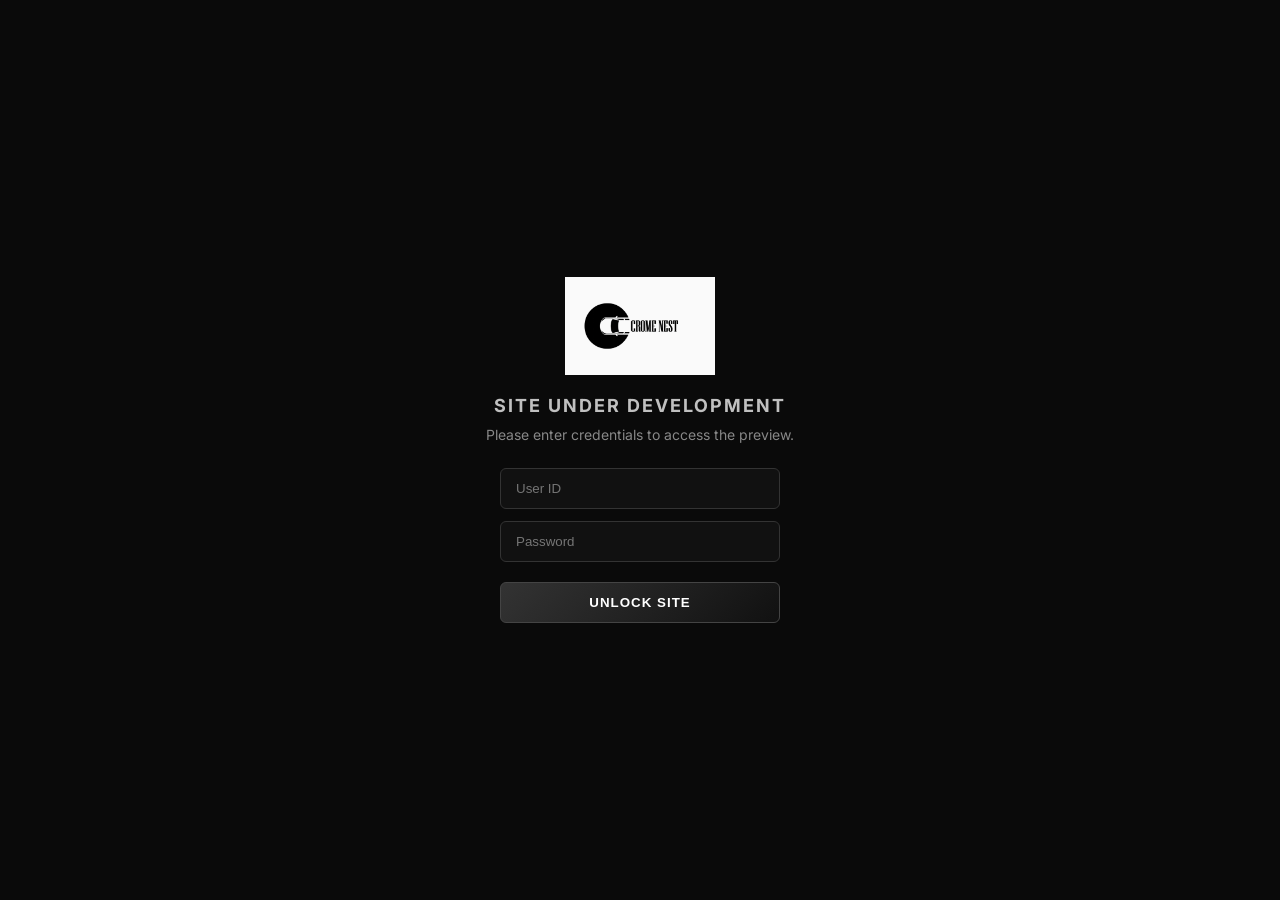
<file: services.html>
<!DOCTYPE html>
<html lang="en">
<head>
    <!-- ============================================================
         CROME NEST — CAR DETAILING STUDIO | COMPLETE SEO CODE
         Paste everything inside <head>...</head>
         Domain   : cromenest.com
         Phone    : +91 9515666832
         Instagram: @cromenesthyd
         Maps     : 17.3433738, 78.5428659 (LB Nagar, Hyderabad)
         ============================================================ -->

    <!-- ── 1. PRIMARY META TAGS ────────────────────────────────── -->
    <meta charset="UTF-8">
    <meta name="viewport" content="width=device-width, initial-scale=1.0">

    <title>Services | Crome Nest – Ceramic Coating, PPF & Detailing, Hyderabad</title>

    <meta name="description" content="Explore Crome Nest services: ceramic coating, PPF, paint correction, interior cleaning & car spa in LB Nagar, Hyderabad. Starting from ₹999.">

    <meta name="keywords" content="Crome Nest, Crome Nest Hyderabad, Crome Nest LB Nagar, Crome Nest car detailing, best car detailing LB Nagar, best car detailing Hyderabad, premium car detailing LB Nagar, ceramic coating LB Nagar, ceramic coating Hyderabad, PPF LB Nagar, PPF Hyderabad, ppf works in lb nagar, paint protection film LB Nagar, paint protection film Hyderabad, car detailing in lb nagar, car detailing near me LB Nagar, car detailing Hyderabad, paint correction LB Nagar, paint correction Hyderabad, interior car cleaning LB Nagar, interior car cleaning Hyderabad, graphene coating LB Nagar, graphene coating Hyderabad, car polishing LB Nagar, car spa LB Nagar, auto detailing Bairamalguda, car wash Sai Nagar Hyderabad, foam wash LB Nagar, car detailing studio Hyderabad, Crome Nest car detailing studio">

    <meta name="author" content="Crome Nest Car Detailing Studio">
    <meta name="robots" content="index, follow, max-snippet:-1, max-image-preview:large, max-video-preview:-1">
    <meta name="language" content="English">
    <meta name="revisit-after" content="7 days">
    <link rel="canonical" href="https://www.cromenest.com/services.html">

    <!-- ── 2. OPEN GRAPH (WhatsApp, Facebook, LinkedIn) ─────────── -->
    <meta property="og:type" content="business.business">
    <meta property="og:title" content="Services | Crome Nest – Ceramic Coating, PPF & Detailing, Hyderabad">
    <meta property="og:description" content="Explore Crome Nest services: ceramic coating, PPF, paint correction, interior cleaning & car spa in LB Nagar, Hyderabad.">
    <meta property="og:url" content="https://www.cromenest.com/services.html">
    <meta property="og:site_name" content="Crome Nest">
    <meta property="og:locale" content="en_IN">
    <meta property="og:image" content="https://www.cromenest.com/images/og-cover.jpg">
    <meta property="og:image:width" content="1200">
    <meta property="og:image:height" content="630">
    <meta property="og:image:alt" content="Crome Nest Car Detailing Studio — LB Nagar, Hyderabad">

    <meta property="business:contact_data:street_address" content="8GVR+4XM, Inner Ring Road, Sai Nagar, Bhagya Nagar">
    <meta property="business:contact_data:locality" content="LB Nagar, Bairamalguda">
    <meta property="business:contact_data:region" content="Telangana">
    <meta property="business:contact_data:postal_code" content="500079">
    <meta property="business:contact_data:country_name" content="India">
    <meta property="business:contact_data:phone_number" content="+919515666832">
    <meta property="business:contact_data:website" content="https://www.cromenest.com/">

    <!-- ── 3. TWITTER / X CARD ──────────────────────────────────── -->
    <meta name="twitter:card" content="summary_large_image">
    <meta name="twitter:title" content="Services | Crome Nest – Ceramic Coating, PPF & Detailing, Hyderabad">
    <meta name="twitter:description" content="Explore Crome Nest services: ceramic coating, PPF, paint correction, interior cleaning & car spa in LB Nagar, Hyderabad.">
    <meta name="twitter:image" content="https://www.cromenest.com/images/og-cover.jpg">
    <meta name="twitter:image:alt" content="Crome Nest Car Detailing Studio">

    <!-- ── 4. GEO / LOCAL SEO ───────────────────────────────────── -->
    <meta name="geo.region" content="IN-TG">
    <meta name="geo.placename" content="LB Nagar, Bairamalguda, Hyderabad, Telangana">
    <meta name="geo.position" content="17.3433738;78.5428659">
    <meta name="ICBM" content="17.3433738, 78.5428659">

    <!-- ── 5. STRUCTURED DATA — LocalBusiness (JSON-LD) ─────────── -->
    <script type="application/ld+json">
    {
      "@context": "https://schema.org",
      "@type": "AutoRepair",
      "@id": "https://www.cromenest.com/#business",
      "name": "Crome Nest Car Detailing Studio",
      "alternateName": "Crome Nest",
      "description": "Premium car detailing studio in LB Nagar, Hyderabad offering ceramic coating, paint protection film (PPF), paint correction, interior deep cleaning, and complete detailing packages for all vehicle types.",
      "url": "https://www.cromenest.com/",
      "telephone": "+919515666832",
      "image": [
        "https://www.cromenest.com/images/studio-exterior.jpg",
        "https://www.cromenest.com/images/ceramic-coating.jpg",
        "https://www.cromenest.com/images/interior-detail.jpg"
      ],
      "logo": "https://www.cromenest.com/images/logo.png",
      "address": {
        "@type": "PostalAddress",
        "streetAddress": "8GVR+4XM, Inner Ring Road, Sai Nagar, Bhagya Nagar",
        "addressLocality": "LB Nagar, Bairamalguda",
        "addressRegion": "Telangana",
        "postalCode": "500079",
        "addressCountry": "IN"
      },
      "geo": {
        "@type": "GeoCoordinates",
        "latitude": 17.3433738,
        "longitude": 78.5428659
      },
      "areaServed": [
        "LB Nagar", "Bairamalguda", "Sai Nagar", "Bhagya Nagar",
        "Dilsukhnagar", "Uppal", "Vanasthalipuram", "Saroor Nagar",
        "Karmanghat", "Chaitanyapuri", "Hyderabad", "Ranga Reddy"
      ],
      "openingHoursSpecification": [
        {
          "@type": "OpeningHoursSpecification",
          "dayOfWeek": ["Monday","Tuesday","Wednesday","Thursday","Friday","Saturday"],
          "opens": "09:00",
          "closes": "20:00"
        },
        {
          "@type": "OpeningHoursSpecification",
          "dayOfWeek": "Sunday",
          "opens": "10:00",
          "closes": "18:00"
        }
      ],
      "priceRange": "₹₹",
      "currenciesAccepted": "INR",
      "paymentAccepted": "Cash, UPI, Credit Card, Debit Card",
      "hasMap": "https://maps.app.goo.gl/cromenest",
      "sameAs": [
        "https://www.instagram.com/cromenesthyd/",
        "https://www.cromenest.com/"
      ],
      "makesOffer": [
        {
          "@type": "Offer",
          "itemOffered": {
            "@type": "Service",
            "name": "Ceramic Coating",
            "description": "Professional nano ceramic coating for long-lasting paint protection and hydrophobic finish."
          }
        },
        {
          "@type": "Offer",
          "itemOffered": {
            "@type": "Service",
            "name": "Paint Protection Film (PPF)",
            "description": "Self-healing PPF installation to protect car paint from scratches, stone chips, and UV damage."
          }
        },
        {
          "@type": "Offer",
          "itemOffered": {
            "@type": "Service",
            "name": "Paint Correction",
            "description": "Multi-stage paint correction to remove swirl marks, scratches, and oxidation for a showroom finish."
          }
        },
        {
          "@type": "Offer",
          "itemOffered": {
            "@type": "Service",
            "name": "Interior Deep Cleaning",
            "description": "Complete interior detailing including steam cleaning, seat shampooing, dashboard restoration, and odour treatment."
          }
        },
        {
          "@type": "Offer",
          "itemOffered": {
            "@type": "Service",
            "name": "Foam Wash",
            "description": "Professional foam cannon wash for a deep, scratch-free clean on the exterior."
          }
        },
        {
          "@type": "Offer",
          "itemOffered": {
            "@type": "Service",
            "name": "Full Car Detailing",
            "description": "Comprehensive exterior and interior detailing package for a full vehicle transformation."
          }
        }
      ],
      "aggregateRating": {
        "@type": "AggregateRating",
        "ratingValue": "4.9",
        "bestRating": "5",
        "ratingCount": "120",
        "reviewCount": "120"
      }
    }
    </script>

    <!-- ── 6. STRUCTURED DATA — BreadcrumbList ───────────────────── -->
    <script type="application/ld+json">
    {
      "@context": "https://schema.org",
      "@type": "BreadcrumbList",
      "itemListElement": [
        {
          "@type": "ListItem",
          "position": 1,
          "name": "Home",
          "item": "https://www.cromenest.com/"
        },
        {
          "@type": "ListItem",
          "position": 2,
          "name": "Services",
          "item": "https://www.cromenest.com/services.html"
        }
      ]
    }
    </script>

    <!-- ── 7. STRUCTURED DATA — FAQPage ─────────────────────────── -->
    <script type="application/ld+json">
    {
      "@context": "https://schema.org",
      "@type": "FAQPage",
      "mainEntity": [
        {
          "@type": "Question",
          "name": "Where is Crome Nest car detailing studio located?",
          "acceptedAnswer": {
            "@type": "Answer",
            "text": "Crome Nest is located at 8GVR+4XM, Inner Ring Road, Sai Nagar, Bhagya Nagar, LB Nagar, Bairamalguda, Hyderabad, Telangana 500079."
          }
        },
        {
          "@type": "Question",
          "name": "What car detailing services does Crome Nest offer?",
          "acceptedAnswer": {
            "@type": "Answer",
            "text": "Crome Nest offers ceramic coating, paint protection film (PPF), paint correction, interior deep cleaning, foam wash, graphene coating, and full car detailing packages."
          }
        },
        {
          "@type": "Question",
          "name": "How do I contact Crome Nest?",
          "acceptedAnswer": {
            "@type": "Answer",
            "text": "You can reach Crome Nest by calling or WhatsApp at +91 95156 66832, or visit us at Inner Ring Road, Sai Nagar, LB Nagar, Hyderabad."
          }
        },
        {
          "@type": "Question",
          "name": "How long does ceramic coating last?",
          "acceptedAnswer": {
            "@type": "Answer",
            "text": "A professional ceramic coating applied at Crome Nest typically lasts 2 to 5 years depending on the coating grade and maintenance routine."
          }
        },
        {
          "@type": "Question",
          "name": "Does Crome Nest offer PPF installation in Hyderabad?",
          "acceptedAnswer": {
            "@type": "Answer",
            "text": "Yes, Crome Nest provides professional Paint Protection Film (PPF) installation in LB Nagar, Hyderabad, covering full body, partial, and custom coverage options."
          }
        },
        {
          "@type": "Question",
          "name": "How do I book an appointment at Crome Nest?",
          "acceptedAnswer": {
            "@type": "Answer",
            "text": "Call or WhatsApp us at +91 95156 66832 or fill in the booking form on our website at cromenest.com."
          }
        }
      ]
    }
    </script>

    <!-- ── 8. PERFORMANCE & TECHNICAL ───────────────────────────── -->
    <meta http-equiv="X-UA-Compatible" content="IE=edge">
    <meta name="theme-color" content="#1a1a1a">
    <meta name="mobile-web-app-capable" content="yes">
    <meta name="apple-mobile-web-app-capable" content="yes">
    <meta name="apple-mobile-web-app-status-bar-style" content="black-translucent">
    <meta name="apple-mobile-web-app-title" content="Crome Nest">

    <!-- Preconnect for performance -->
    <link rel="preconnect" href="https://fonts.googleapis.com">
    <link rel="preconnect" href="https://fonts.gstatic.com" crossorigin>

    <!-- Favicon (replace paths with your actual favicon files) -->
    <link rel="icon" type="image/png" sizes="32x32" href="/favicon-32x32.png">
    <link rel="icon" type="image/png" sizes="16x16" href="/favicon-16x16.png">
    <link rel="apple-touch-icon" sizes="180x180" href="/apple-touch-icon.png">
    <link rel="manifest" href="/site.webmanifest">

    <!-- FontAwesome for Premium Icons -->
    <link rel="stylesheet" href="https://cdnjs.cloudflare.com/ajax/libs/font-awesome/6.4.0/css/all.min.css">

    <!-- Stylesheet -->
    <link rel="stylesheet" href="style.css">
</head>
<body>

    <!-- ===================== PRELOADER ===================== -->
    <div id="Crome-nest-preloader" class="preloader" role="status" aria-label="Loading Crome-Nest">
        <div class="preloader-inner">
            <!-- Border frame (like the logo) -->
            <div class="preloader-frame">
                <!-- CROME -->
                <span class="preloader-mahis" id="pl-mahis">CROME</span>
                <!-- NEST wordmark -->
                <div class="preloader-wordmark" id="pl-wordmark">
                    <span class="preloader-car">NE</span><span class="preloader-zee">ST</span>
                </div>
                <!-- Tagline -->
                <span class="preloader-tagline" id="pl-tagline">The Auto Detailing Studio</span>
                <!-- Loading bar -->
                <div class="preloader-bar-wrap" id="pl-bar-wrap">
                    <div class="preloader-bar" id="pl-bar"></div>
                </div>
            </div>
        </div>
    </div>

    <!-- --- STICKY HEADER / NAVBAR --- -->
    <header id="header" class="scrolled">
        <div class="container">
            <nav class="navbar" role="navigation" aria-label="Main Navigation">
                <a href="index.html" class="logo" id="logo-link">
                    <img src="assets/logo.png" alt="Crome Nest Premium Detailing Logo" class="logo-img">
                </a>
                
                <ul class="nav-links" id="nav-menu">
                    <li><a href="index.html">Home</a></li>
                    <li><a href="services.html" class="active">Services</a></li>
                    <li><a href="about.html">About Us</a></li>
                    <li><a href="index.html#transformations">Transformations</a></li>
                    <li><a href="index.html#contact">Contact</a></li>
                    <li><a href="blog.html">Blog</a></li>
                </ul>
                
                <div class="nav-cta">
                    <a href="index.html#contact" class="btn btn-primary" id="header-cta-btn">Book Now</a>
                </div>
                
                <button class="menu-btn" id="mobile-menu-btn" aria-label="Toggle Mobile Menu" aria-expanded="false">
                    <span></span>
                    <span></span>
                    <span></span>
                </button>
            </nav>
        </div>
    </header>

    <!-- --- SUBPAGE HERO --- -->
    <section class="subpage-hero" aria-label="Services Header">
        <div class="container">
            <h1 class="section-title chrome-shimmer">Crome Nest Car Detailing Services in LB Nagar, Hyderabad</h1>
            <div class="breadcrumb">
                <a href="index.html">Home</a>
                <span>/</span>
                <span>Services</span>
            </div>
        </div>
    </section>

    <!-- --- SERVICES DETAILED SECTION --- -->
    <section class="services-detailed-section" aria-label="Detailed Detailing Services Menu">
        <div class="container">
            
            <!-- Exterior Detailing -->
            <article class="service-detail-item animate-element" id="exterior-detailing">
                <div class="service-detail-image-wrapper">
                    <img src="assets/exterior_detail.png" alt="Multi-stage dual-action buffer machine paint correction process" class="service-detail-image">
                </div>
                <div class="service-detail-content">
                    <span class="section-subtitle">01. Surface Restoration</span>
                    <h3>Exterior Detailing & paint Correction</h3>
                    <p>Swirl marks, scratch webs, and oxidation dull your car's natural color. Our multi-stage paint correction process uses professional-grade compounding and polishers to shave off microscopic imperfections, bringing out a stunning, deep, reflection-rich mirror finish.</p>
                    <div class="service-features-list">
                        <div class="service-feature-item"><i class="fa-solid fa-circle-check"></i> Multi-stage orbital buffing</div>
                        <div class="service-feature-item"><i class="fa-solid fa-circle-check"></i> Safely removes 85%+ swirls</div>
                        <div class="service-feature-item"><i class="fa-solid fa-circle-check"></i> Iron and fallout decontamination</div>
                        <div class="service-feature-item"><i class="fa-solid fa-circle-check"></i> Clay bar paint cleansing</div>
                    </div>
                    <span class="service-price"><i class="fa-solid fa-tag"></i> Starting from ₹2,499</span>
                    <a href="https://wa.me/919515666832?text=Hi%20Crome%20Nest%2C%20I'd%20like%20to%20book%20Exterior%20Detailing%20%26%20Paint%20Correction%20for%20my%20car." target="_blank" class="btn btn-primary">Book Detailing</a>
                </div>
            </article>

            <!-- Interior Deep Cleaning -->
            <article class="service-detail-item animate-element" id="interior-cleaning">
                <div class="service-detail-image-wrapper">
                    <img src="assets/interior_detail.png" alt="Steam cleaning and conditioning of beige leather car interior" class="service-detail-image">
                </div>
                <div class="service-detail-content">
                    <span class="section-subtitle">02. Cabin Rejuvenation</span>
                    <h3>Interior Deep Cleaning</h3>
                    <p>Step into a showroom-fresh cabin. We go beyond vacuuming. Our detailing specialists utilize high-temperature steam sanitizers, pH-balanced leather conditioners, and fine detail brushes to clean every vent, crevice, dashboard section, and fabric fiber.</p>
                    <div class="service-features-list">
                        <div class="service-feature-item"><i class="fa-solid fa-circle-check"></i> 140°C deep steam extraction</div>
                        <div class="service-feature-item"><i class="fa-solid fa-circle-check"></i> Leather cleaning & conditioning</div>
                        <div class="service-feature-item"><i class="fa-solid fa-circle-check"></i> Odor elimination & sanitization</div>
                        <div class="service-feature-item"><i class="fa-solid fa-circle-check"></i> Meticulous dashboard & vents</div>
                    </div>
                    <span class="service-price"><i class="fa-solid fa-tag"></i> Starting from ₹1,999</span>
                    <a href="https://wa.me/919515666832?text=Hi%20Crome%20Nest%2C%20I'd%20like%20to%20book%20Interior%20Deep%20Cleaning%20for%20my%20car." target="_blank" class="btn btn-primary">Book Cleaning</a>
                </div>
            </article>

            <!-- Ceramic Coating -->
            <article class="service-detail-item animate-element" id="ceramic-coating">
                <div class="service-detail-image-wrapper">
                    <img src="assets/ceramic_coating.png" alt="Glossy nano-ceramic liquid coating application on black paint" class="service-detail-image">
                </div>
                <div class="service-detail-content">
                    <span class="section-subtitle">03. Shield & Shimmer</span>
                    <h3>Nano-Ceramic Coatings</h3>
                    <p>Protect your paint with a glass-like shell. Our premium nano-ceramic coatings bond molecularly with your car's clear coat. This creates a hard hydrophobic layer that repels dirt, acid rain, bird droppings, and UV damage, reducing maintenance wash frequency by 50%.</p>
                    <div class="service-features-list">
                        <div class="service-feature-item"><i class="fa-solid fa-circle-check"></i> 9H/10H extreme hardness rating</div>
                        <div class="service-feature-item"><i class="fa-solid fa-circle-check"></i> Intense hydrophobic water beading</div>
                        <div class="service-feature-item"><i class="fa-solid fa-circle-check"></i> Permanent glass gloss look</div>
                        <div class="service-feature-item"><i class="fa-solid fa-circle-check"></i> 3+ years written warranty</div>
                    </div>
                    <span class="service-price"><i class="fa-solid fa-tag"></i> Starting from ₹5,999</span>
                    <a href="https://wa.me/919515666832?text=Hi%20Crome%20Nest%2C%20I'd%20like%20to%20book%20Nano-Ceramic%20Coating%20for%20my%20car." target="_blank" class="btn btn-primary">Book Ceramic Coating</a>
                </div>
            </article>

            <!-- Paint Protection Film -->
            <article class="service-detail-item animate-element" id="ppf-protection">
                <div class="service-detail-image-wrapper">
                    <img src="assets/ppf_install.png" alt="Clear TPU paint protection film installation on luxury vehicle fender" class="service-detail-image">
                </div>
                <div class="service-detail-content">
                    <span class="section-subtitle">04. Self-Healing Shield</span>
                    <h3>Paint Protection Film (PPF)</h3>
                    <p>The ultimate physical defense against road hazards. Our premium clear TPU Paint Protection Film absorbs stone chips, road debris impacts, key marks, and minor parking scrapes. Under light heat (like sunlight or hot water), minor swirls on the film heal themselves automatically.</p>
                    <div class="service-features-list">
                        <div class="service-feature-item"><i class="fa-solid fa-circle-check"></i> Premium TPU high-elastic film</div>
                        <div class="service-feature-item"><i class="fa-solid fa-circle-check"></i> Self-healing heat technology</div>
                        <div class="service-feature-item"><i class="fa-solid fa-circle-check"></i> Complete UV & scratch barrier</div>
                        <div class="service-feature-item"><i class="fa-solid fa-circle-check"></i> Up to 10 years warranty</div>
                    </div>
                    <span class="service-price"><i class="fa-solid fa-tag"></i> Starting from ₹15,000</span>
                    <a href="https://wa.me/919515666832?text=Hi%20Crome%20Nest%2C%20I'd%20like%20to%20book%20Paint%20Protection%20Film%20(PPF)%20for%20my%20car." target="_blank" class="btn btn-primary">Book PPF Protection</a>
                </div>
            </article>

            <!-- Chrome & Rim Polishing -->
            <article class="service-detail-item animate-element" id="chrome-restoration">
                <div class="service-detail-image-wrapper">
                    <img src="assets/chrome_polishing.png" alt="Detailer polishing metal exhaust tips and multi-spoke chrome wheels" class="service-detail-image">
                </div>
                <div class="service-detail-content">
                    <span class="section-subtitle">05. Metal Polish</span>
                    <h3>Chrome & Rim Restoration</h3>
                    <p>Brake dust, iron filings, and road salts quickly oxidize chrome exhaust tips and alloy wheels. Our wheel restoration process clears caked-on contaminants, cleans deep inside the barrels, and machine polishes metal elements back to a dazzling, reflective sheen.</p>
                    <div class="service-features-list">
                        <div class="service-feature-item"><i class="fa-solid fa-circle-check"></i> Full brake dust removal</div>
                        <div class="service-feature-item"><i class="fa-solid fa-circle-check"></i> Chrome metal oxidation correction</div>
                        <div class="service-feature-item"><i class="fa-solid fa-circle-check"></i> Rim sealing protection coating</div>
                        <div class="service-feature-item"><i class="fa-solid fa-circle-check"></i> Exhaust tips restoration</div>
                    </div>
                    <span class="service-price"><i class="fa-solid fa-tag"></i> Starting from ₹999</span>
                    <a href="https://wa.me/919515666832?text=Hi%20Crome%20Nest%2C%20I'd%20like%20to%20book%20Chrome%20%26%20Rim%20Restoration%20for%20my%20car." target="_blank" class="btn btn-primary">Book Wheel Polish</a>
                </div>
            </article>

            <!-- Full Car Spa Package -->
            <article class="service-detail-item animate-element" id="car-spa-package">
                <div class="service-detail-image-wrapper">
                    <img src="assets/car_spa.png" alt="Supercar covered in thick ph-neutral snow foam wash bubbles in bay" class="service-detail-image">
                </div>
                <div class="service-detail-content">
                    <span class="section-subtitle">06. Premium Maintenance</span>
                    <h3>Full Car Spa & Snow Foam Wash</h3>
                    <p>The ultimate clean-up ritual. Far superior to basic car washes, our full spa sequence uses pH-neutral snow foams that encapsulate dirt without scratching, combined with multi-bucket wash methods, deep engine bay dusting, window claying, and paint sealant protection.</p>
                    <div class="service-features-list">
                        <div class="service-feature-item"><i class="fa-solid fa-circle-check"></i> Meticulous multi-bucket foam wash</div>
                        <div class="service-feature-item"><i class="fa-solid fa-circle-check"></i> Deep clean engine bay dressing</div>
                        <div class="service-feature-item"><i class="fa-solid fa-circle-check"></i> Glass clay bar prep & wax layer</div>
                        <div class="service-feature-item"><i class="fa-solid fa-circle-check"></i> Tyre conditioning & dressing</div>
                    </div>
                    <span class="service-price"><i class="fa-solid fa-tag"></i> Starting from ₹1,499</span>
                    <a href="https://wa.me/919515666832?text=Hi%20Crome%20Nest%2C%20I'd%20like%20to%20book%20Full%20Car%20Spa%20Package%20for%20my%20car." target="_blank" class="btn btn-primary">Book Car Spa</a>
                </div>
            </article>

        </div>
    </section>

    <!-- --- FOOTER --- -->
    <footer>
        <div class="container">
            <div class="footer-grid">
                <div class="footer-about animate-element">
                    <a href="index.html" class="logo">
                        <img src="assets/logo.png" alt="Crome Nest Logo" class="logo-img">
                    </a>
                    <p class="tagline">Detail That Defines You. Hyderabad's premier custom paint correction and coating studio.</p>
                </div>
                
                <div class="footer-links animate-element delay-1">
                    <h4>Quick Links</h4>
                    <ul>
                        <li><a href="index.html">Home</a></li>
                        <li><a href="services.html">Our Services</a></li>
                        <li><a href="about.html">About Us</a></li>
                        <li><a href="index.html#transformations">Before & After</a></li>
                        <li><a href="index.html#contact">Book Session</a></li>
                        <li><a href="blog.html">Blog</a></li>
                        <li><a href="privacy.html">Privacy Policy</a></li>
                    </ul>
                </div>
                
                <div class="footer-hours animate-element delay-2">
                    <h4>Studio Hours</h4>
                    <ul>
                        <li>Monday - Saturday <span>9:00 AM - 8:00 PM</span></li>
                        <li>Sunday <span>Closed (By Appointment)</span></li>
                    </ul>
                </div>
            </div>
            
            <div class="footer-bottom">
                <p>&copy; 2026 Crome Nest. All Rights Reserved. <a href="privacy.html" class="footer-privacy-link">Privacy Policy</a> <span class="designer-credit">| Designed by <span class="chrome-shimmer design-name">Varshnil</span></span></p>
                <div class="footer-socials">
                    <a href="https://www.instagram.com/cromenesthyd/" class="social-icon" aria-label="Follow us on Instagram" target="_blank"><i class="fa-brands fa-instagram"></i></a>
                    <a href="https://wa.me/919515666832" class="social-icon" aria-label="Message us on WhatsApp" target="_blank"><i class="fa-brands fa-whatsapp"></i></a>
                    <a href="https://maps.app.goo.gl/cromenest" class="social-icon" aria-label="Find Crome Nest on Google Maps" target="_blank"><i class="fa-solid fa-location-dot"></i></a>
                </div>
            </div>
        </div>
    </footer>

    <!-- --- FLOATING ACTION BUTTONS --- -->
    <div class="floating-actions" role="complementary" aria-label="Quick Contacts">
        <a href="https://www.instagram.com/cromenesthyd/" target="_blank" class="floating-action-btn floating-instagram" aria-label="Follow us on Instagram">
            <i class="fa-brands fa-instagram"></i>
        </a>
        <a href="https://wa.me/919515666832?text=Hi%20Crome%20Nest%2C%20I'd%20like%20to%20book%20a%20detailing%20session%20for%20my%20car." target="_blank" class="floating-action-btn floating-whatsapp" aria-label="Chat with us on WhatsApp">
            <i class="fa-brands fa-whatsapp"></i>
        </a>
        <a href="index.html#contact" class="floating-action-btn floating-book-now" aria-label="Book Detailing Session">
            <i class="fa-solid fa-calendar-check"></i> <span>Book Now</span>
        </a>
    </div>

    <!-- Script file -->
    <script src="main.js"></script>
</body>
</html>
</file>
<file: style.css>
@import url('https://fonts.googleapis.com/css2?family=Exo+2:ital,wght@0,300;0,400;0,600;0,800;1,400&family=Inter:wght@300;400;500;600;700&family=Orbitron:wght@400;600;800;900&display=swap');

/* --- DESIGN SYSTEM VARIABLES --- */
:root {
    --bg-primary: #0A0A0A;
    --bg-secondary: #121212;
    --bg-card: #181818;
    --bg-nav: rgba(10, 10, 10, 0.85);
    
    --chrome-light: #F5F5F5;
    --chrome-silver: #C0C0C0;
    --chrome-mid: #8E8E93;
    --chrome-dark: #3A3A3C;
    
    --accent-blue: #1A8FFF;
    --accent-blue-glow: rgba(26, 143, 255, 0.4);
    
    --text-primary: #F5F5F5;
    --text-secondary: #A0A0A0;
    --text-dark: #1A1A1A;
    
    --font-heading: 'Orbitron', 'Exo 2', sans-serif;
    --font-body: 'Inter', sans-serif;
    
    --transition-smooth: all 0.4s cubic-bezier(0.16, 1, 0.3, 1);
    --border-radius-sm: 4px;
    --border-radius-md: 8px;
    --border-radius-lg: 16px;
}

/* --- RESET & BASE STYLES --- */
* {
    margin: 0;
    padding: 0;
    box-sizing: border-box;
    scroll-behavior: smooth;
}

body {
    background-color: var(--bg-primary);
    color: var(--text-primary);
    font-family: var(--font-body);
    line-height: 1.6;
    overflow-x: hidden;
}

/* Custom Scrollbar */
::-webkit-scrollbar {
    width: 8px;
}
::-webkit-scrollbar-track {
    background: var(--bg-primary);
}
::-webkit-scrollbar-thumb {
    background: linear-gradient(180deg, var(--chrome-dark) 0%, var(--chrome-silver) 100%);
    border-radius: var(--border-radius-sm);
}
::-webkit-scrollbar-thumb:hover {
    background: var(--accent-blue);
}

a {
    text-decoration: none;
    color: inherit;
    transition: var(--transition-smooth);
}

ul {
    list-style: none;
}

img {
    max-width: 100%;
    height: auto;
    display: block;
}

/* --- UTILITIES & COMMON STYLES --- */
.container {
    width: 100%;
    max-width: 1200px;
    margin: 0 auto;
    padding: 0 24px;
}

section {
    padding: 100px 0;
    position: relative;
}

.section-title-wrapper {
    text-align: center;
    margin-bottom: 60px;
}

.section-subtitle {
    font-family: var(--font-heading);
    color: var(--accent-blue);
    text-transform: uppercase;
    font-size: 14px;
    letter-spacing: 4px;
    font-weight: 600;
    margin-bottom: 12px;
    display: block;
}

.section-title {
    font-family: var(--font-heading);
    font-size: 36px;
    font-weight: 800;
    letter-spacing: 2px;
    text-transform: uppercase;
}

/* Metallic Chrome Shimmer Effect */
.chrome-shimmer {
    background: linear-gradient(
        to right,
        #f5f5f5 0%,
        #ffffff 25%,
        #a6a6a6 50%,
        #ffffff 75%,
        #f5f5f5 100%
    );
    background-size: 200% auto;
    -webkit-background-clip: text;
    -webkit-text-fill-color: transparent;
    animation: shimmer 6s linear infinite;
}

@keyframes shimmer {
    0% { background-position: 0% center; }
    100% { background-position: 200% center; }
}

/* Button Component */
.btn {
    display: inline-flex;
    align-items: center;
    justify-content: center;
    padding: 14px 28px;
    font-family: var(--font-heading);
    font-size: 13px;
    font-weight: 600;
    letter-spacing: 2px;
    text-transform: uppercase;
    border-radius: var(--border-radius-sm);
    cursor: pointer;
    transition: var(--transition-smooth);
    position: relative;
    overflow: hidden;
}

.btn-primary {
    background: linear-gradient(135deg, #E8E8E8 0%, #C0C0C0 50%, #A3A3A3 100%);
    color: var(--text-dark);
    border: none;
    box-shadow: 0 4px 15px rgba(255, 255, 255, 0.1);
}

.btn-primary::before {
    content: '';
    position: absolute;
    top: 0;
    left: -100%;
    width: 100%;
    height: 100%;
    background: linear-gradient(90deg, transparent, rgba(255, 255, 255, 0.5), transparent);
    transition: 0.5s;
}

.btn-primary:hover::before {
    left: 100%;
}

.btn-primary:hover {
    background: linear-gradient(135deg, #ffffff 0%, #E8E8E8 50%, #C0C0C0 100%);
    box-shadow: 0 0 20px var(--accent-blue-glow);
    color: var(--text-dark);
    transform: translateY(-2px);
}

.btn-outline {
    background: transparent;
    color: var(--text-primary);
    border: 1px solid var(--chrome-silver);
}

.btn-outline:hover {
    border-color: var(--accent-blue);
    background: rgba(26, 143, 255, 0.05);
    box-shadow: 0 0 15px var(--accent-blue-glow);
    transform: translateY(-2px);
}

/* --- STICKY HEADER & NAVBAR --- */
header {
    position: fixed;
    top: 0;
    left: 0;
    width: 100%;
    z-index: 1000;
    transition: var(--transition-smooth);
    background: transparent;
    border-bottom: 1px solid transparent;
}

header.scrolled {
    background: var(--bg-nav);
    backdrop-filter: blur(10px);
    -webkit-backdrop-filter: blur(10px);
    border-bottom: 1px solid rgba(255, 255, 255, 0.05);
    padding: 10px 0;
}

.navbar {
    display: flex;
    justify-content: space-between;
    align-items: center;
    padding: 20px 0;
    transition: var(--transition-smooth);
}

header.scrolled .navbar {
    padding: 10px 0;
}

.logo {
    font-family: var(--font-heading);
    font-size: 24px;
    font-weight: 900;
    letter-spacing: 3px;
    display: flex;
    align-items: center;
    gap: 8px;
}

.logo i {
    font-size: 20px;
    background: linear-gradient(135deg, #E8E8E8 0%, #C0C0C0 100%);
    -webkit-background-clip: text;
    -webkit-text-fill-color: transparent;
}

.logo-img {
    height: 55px;
    width: auto;
    filter: invert(1); /* Invert black logo to white/silver */
    transition: var(--transition-smooth);
    display: inline-block;
    vertical-align: middle;
}

header.scrolled .logo-img {
    height: 44px; /* Slightly smaller when navigation bar is scrolled */
}

.logo:hover .logo-img {
    filter: invert(1) drop-shadow(0 0 10px rgba(26, 143, 255, 0.6));
}

.nav-links {
    display: flex;
    gap: 32px;
}

.nav-links a {
    font-family: var(--font-heading);
    font-size: 12px;
    font-weight: 600;
    letter-spacing: 1.5px;
    text-transform: uppercase;
    color: var(--text-secondary);
    position: relative;
    padding: 8px 0;
}

.nav-links a::after {
    content: '';
    position: absolute;
    bottom: 0;
    left: 0;
    width: 0;
    height: 1px;
    background-color: var(--accent-blue);
    transition: var(--transition-smooth);
}

.nav-links a:hover {
    color: var(--text-primary);
}

.nav-links a:hover::after,
.nav-links a.active::after {
    width: 100%;
}

.nav-links a.active {
    color: var(--text-primary);
}

.nav-cta .btn {
    padding: 10px 20px;
    font-size: 11px;
}

/* Hamburger menu */
.menu-btn {
    display: none;
    flex-direction: column;
    gap: 6px;
    cursor: pointer;
    background: none;
    border: none;
    z-index: 1001;
}

.menu-btn span {
    display: block;
    width: 25px;
    height: 2px;
    background-color: var(--text-primary);
    transition: var(--transition-smooth);
}

/* --- HERO SECTION --- */
.hero {
    height: 100vh;
    min-height: 700px;
    display: flex;
    align-items: center;
    position: relative;
    overflow: hidden;
    background: radial-gradient(circle at center, rgba(10,10,10,0.6) 0%, rgba(10,10,10,0.95) 100%);
}

.hero-background-image {
    position: absolute;
    top: 0;
    left: 0;
    width: 100%;
    height: 100%;
    background-image: url('assets/hero_bg.png');
    background-size: cover;
    background-position: center;
    background-attachment: fixed;
    z-index: -2;
    filter: brightness(0.35) contrast(1.15) blur(1px);
    transform: scale(1.05);
    animation: zoomOut 20s ease-out forwards;
}

@keyframes zoomOut {
    to { transform: scale(1); }
}

.hero-canvas {
    position: absolute;
    top: 0;
    left: 0;
    width: 100%;
    height: 100%;
    z-index: -1;
    pointer-events: none;
}

.hero-content {
    max-width: 800px;
    position: relative;
    z-index: 10;
}

.hero-badge {
    display: inline-flex;
    align-items: center;
    gap: 8px;
    background: rgba(255, 255, 255, 0.05);
    border: 1px solid rgba(255, 255, 255, 0.1);
    padding: 8px 16px;
    border-radius: 50px;
    font-family: var(--font-heading);
    font-size: 11px;
    font-weight: 600;
    letter-spacing: 2px;
    text-transform: uppercase;
    margin-bottom: 24px;
    color: var(--chrome-silver);
    backdrop-filter: blur(5px);
    -webkit-backdrop-filter: blur(5px);
}

.hero-badge i {
    color: var(--accent-blue);
}

.hero-title {
    font-family: var(--font-heading);
    font-size: 64px;
    font-weight: 900;
    line-height: 1.1;
    letter-spacing: 2px;
    text-transform: uppercase;
    margin-bottom: 24px;
}

.hero-subtitle {
    font-size: 18px;
    color: var(--text-secondary);
    margin-bottom: 40px;
    font-weight: 300;
    max-width: 600px;
}

.hero-actions {
    display: flex;
    gap: 16px;
}

/* --- STATS / TRUST BAR --- */
.stats-bar {
    background-color: #050505;
    border-top: 1px solid rgba(255, 255, 255, 0.03);
    border-bottom: 1px solid rgba(255, 255, 255, 0.03);
    padding: 30px 0;
}

.stats-grid {
    display: grid;
    grid-template-columns: repeat(4, 1fr);
    align-items: center;
}

.stat-item {
    text-align: center;
    position: relative;
}

.stat-item:not(:last-child)::after {
    content: '';
    position: absolute;
    right: 0;
    top: 15%;
    height: 70%;
    width: 1px;
    background: linear-gradient(to bottom, transparent, var(--chrome-dark), transparent);
}

.stat-value {
    font-family: var(--font-heading);
    font-size: 32px;
    font-weight: 800;
    color: var(--text-primary);
    margin-bottom: 4px;
    display: block;
}

.stat-value.chrome-shimmer {
    background-size: 100% auto;
}

.stat-label {
    font-family: var(--font-heading);
    font-size: 11px;
    color: var(--text-secondary);
    text-transform: uppercase;
    letter-spacing: 1.5px;
}

/* --- BRANDS & PARTNERS SECTION --- */
.brands-section {
    background-color: #080808;
    padding: 60px 0;
    border-top: 1px solid rgba(255, 255, 255, 0.02);
    border-bottom: 1px solid rgba(255, 255, 255, 0.02);
    overflow: hidden;
}

.brands-wrapper {
    margin-bottom: 40px;
    text-align: center;
}

.brands-wrapper:last-child {
    margin-bottom: 0;
}

.brands-wrapper .section-subtitle {
    margin-bottom: 8px;
    letter-spacing: 3px;
    font-size: 11px;
}

.brands-title {
    font-family: var(--font-heading);
    font-size: 14px;
    font-weight: 600;
    letter-spacing: 2px;
    text-transform: uppercase;
    color: var(--chrome-silver);
    margin-bottom: 24px;
    opacity: 0.8;
}

.marquee-container {
    width: 100%;
    overflow: hidden;
    position: relative;
    display: flex;
}

.marquee-container::before,
.marquee-container::after {
    content: '';
    position: absolute;
    top: 0;
    width: 100px;
    height: 100%;
    z-index: 2;
    pointer-events: none;
}

.marquee-container::before {
    left: 0;
    background: linear-gradient(to right, #080808, transparent);
}

.marquee-container::after {
    right: 0;
    background: linear-gradient(to left, #080808, transparent);
}

.marquee-content {
    display: flex;
    gap: 60px;
    width: max-content;
    animation: marquee 25s linear infinite;
}

.marquee-reverse {
    animation: marquee-reverse 25s linear infinite;
}

.brand-logo {
    flex-shrink: 0;
    display: flex;
    align-items: center;
    justify-content: center;
    min-width: 180px;
}

.brand-name {
    font-family: var(--font-heading);
    font-size: 18px;
    font-weight: 900;
    letter-spacing: 3px;
    color: var(--chrome-mid);
    opacity: 0.35;
    transition: var(--transition-smooth);
    cursor: default;
}

.brand-logo:hover .brand-name {
    opacity: 1;
    color: var(--chrome-light);
    text-shadow: 0 0 10px rgba(255, 255, 255, 0.2);
}

.partner-name {
    font-family: var(--font-heading);
    font-size: 18px;
    font-weight: 800;
    letter-spacing: 2px;
    color: var(--chrome-mid);
    opacity: 0.35;
    transition: var(--transition-smooth);
    cursor: default;
}

.brand-logo:hover .partner-name {
    opacity: 1;
}

.partner-name.xpel:hover {
    color: #FFF;
    font-style: italic;
    text-shadow: 0 0 10px rgba(255, 255, 255, 0.3);
}

.partner-name.gtechniq:hover {
    color: #E60012;
    text-shadow: 0 0 10px rgba(230, 0, 18, 0.3);
}

.partner-name.rupes:hover {
    color: #007CC3;
    text-shadow: 0 0 10px rgba(0, 124, 195, 0.3);
}

.partner-name.carpro:hover {
    color: #00C6FF;
    text-shadow: 0 0 10px rgba(0, 198, 255, 0.3);
}

.partner-name.meguiars:hover {
    color: #FFCC00;
    text-shadow: 0 0 10px rgba(255, 204, 0, 0.3);
}

.partner-name.kochchemie:hover {
    color: #E8E8E8;
    text-shadow: 0 0 10px rgba(255, 255, 255, 0.2);
}

@keyframes marquee {
    0% { transform: translateX(0); }
    100% { transform: translateX(-50%); }
}

@keyframes marquee-reverse {
    0% { transform: translateX(-50%); }
    100% { transform: translateX(0); }
}

/* --- SERVICES SECTION --- */
.services {
    background-color: var(--bg-primary);
}

.services-grid {
    display: grid;
    grid-template-columns: repeat(3, 1fr);
    gap: 30px;
}

.service-card {
    background: var(--bg-card);
    border: 1px solid rgba(255, 255, 255, 0.03);
    border-radius: var(--border-radius-md);
    padding: 40px 30px;
    transition: var(--transition-smooth);
    display: flex;
    flex-direction: column;
    position: relative;
    overflow: hidden;
}

.service-card-bg {
    position: absolute;
    top: 0;
    left: 0;
    width: 100%;
    height: 100%;
    background-size: cover;
    background-position: center;
    opacity: 0.03;
    z-index: 1;
    transition: var(--transition-smooth);
    filter: grayscale(1);
}

.service-card:hover .service-card-bg {
    opacity: 0.15;
    transform: scale(1.08);
}

.service-icon {
    font-size: 36px;
    margin-bottom: 24px;
    background: linear-gradient(135deg, var(--chrome-silver) 0%, var(--chrome-mid) 100%);
    -webkit-background-clip: text;
    -webkit-text-fill-color: transparent;
    transition: var(--transition-smooth);
    z-index: 2;
}

.service-card:hover .service-icon {
    background: linear-gradient(135deg, var(--accent-blue) 0%, #00C6FF 100%);
    -webkit-background-clip: text;
    -webkit-text-fill-color: transparent;
    transform: scale(1.1);
}

.service-title {
    font-family: var(--font-heading);
    font-size: 20px;
    font-weight: 700;
    margin-bottom: 16px;
    text-transform: uppercase;
    letter-spacing: 1px;
    z-index: 2;
}

.service-desc {
    color: var(--text-secondary);
    font-size: 14px;
    font-weight: 300;
    margin-bottom: 24px;
    flex-grow: 1;
    z-index: 2;
}

.service-link {
    font-family: var(--font-heading);
    font-size: 11px;
    text-transform: uppercase;
    letter-spacing: 2px;
    color: var(--chrome-silver);
    display: inline-flex;
    align-items: center;
    gap: 8px;
    font-weight: 600;
    z-index: 2;
}

.service-link i {
    font-size: 10px;
    transition: var(--transition-smooth);
}

.service-card:hover {
    transform: translateY(-5px);
    border-color: rgba(26, 143, 255, 0.4);
    box-shadow: 0 10px 30px rgba(0, 0, 0, 0.5), 0 0 20px rgba(26, 143, 255, 0.15);
}

.service-card:hover .service-link {
    color: var(--accent-blue);
}

.service-card:hover .service-link i {
    transform: translateX(4px);
}

/* --- WHY CHOOSE US --- */
.why-us {
    background-color: var(--bg-secondary);
}

.why-us-grid {
    display: grid;
    grid-template-columns: repeat(2, 1fr);
    gap: 60px;
    align-items: center;
}

.why-us-image-wrapper {
    position: relative;
    border-radius: var(--border-radius-lg);
    overflow: hidden;
    box-shadow: 0 20px 40px rgba(0, 0, 0, 0.6);
}

.why-us-image-wrapper::before {
    content: '';
    position: absolute;
    top: 0;
    left: 0;
    width: 100%;
    height: 100%;
    background: linear-gradient(to bottom, transparent, rgba(10, 10, 10, 0.8));
    z-index: 1;
}

.why-us-image {
    transition: var(--transition-smooth);
    background-image: url('assets/why_us.png');
    background-size: cover;
    background-position: center top;
    aspect-ratio: 1/1;
    width: 100%;
}

.why-us-image-wrapper:hover .why-us-image {
    transform: scale(1.03);
}

.why-us-content h3 {
    font-family: var(--font-heading);
    font-size: 28px;
    font-weight: 800;
    text-transform: uppercase;
    letter-spacing: 1px;
    margin-bottom: 24px;
}

.why-us-content p {
    color: var(--text-secondary);
    margin-bottom: 30px;
}

.why-us-list {
    display: flex;
    flex-direction: column;
    gap: 20px;
}

.why-us-item {
    display: flex;
    align-items: flex-start;
    gap: 16px;
}

.why-us-icon {
    width: 24px;
    height: 24px;
    background: linear-gradient(135deg, #E8E8E8 0%, #C0C0C0 100%);
    border-radius: 50%;
    display: flex;
    align-items: center;
    justify-content: center;
    color: var(--bg-primary);
    font-size: 11px;
    font-weight: bold;
    flex-shrink: 0;
    margin-top: 3px;
    box-shadow: 0 0 10px rgba(255, 255, 255, 0.1);
}

.why-us-text h4 {
    font-family: var(--font-heading);
    font-size: 15px;
    font-weight: 700;
    text-transform: uppercase;
    letter-spacing: 1px;
    margin-bottom: 4px;
    color: var(--text-primary);
}

.why-us-text p {
    font-size: 14px;
    color: var(--text-secondary);
    margin-bottom: 0;
}

/* --- TRANSFORMATIONS (BEFORE / AFTER) --- */
.transformations {
    background-color: var(--bg-primary);
}

.slider-container {
    width: 100%;
    max-width: 900px;
    margin: 0 auto;
    aspect-ratio: 16/9;
    position: relative;
    overflow: hidden;
    border-radius: var(--border-radius-lg);
    box-shadow: 0 20px 50px rgba(0,0,0,0.8), 0 0 30px rgba(255, 255, 255, 0.02);
    border: 1px solid rgba(255, 255, 255, 0.05);
}

.slider-image {
    position: absolute;
    top: 0;
    left: 0;
    width: 100%;
    height: 100%;
    object-fit: cover;
    pointer-events: none;
}

.image-before {
    z-index: 1;
}

.image-after {
    z-index: 2;
    clip-path: polygon(0 0, 50% 0, 50% 100%, 0 100%);
}

.slider-bar {
    position: absolute;
    top: 0;
    bottom: 0;
    left: 50%;
    width: 3px;
    background: linear-gradient(180deg, #E8E8E8 0%, #C0C0C0 100%);
    box-shadow: 0 0 10px rgba(0, 0, 0, 0.5), 0 0 8px var(--accent-blue);
    z-index: 3;
    cursor: ew-resize;
    transform: translateX(-50%);
}

.slider-button {
    position: absolute;
    top: 50%;
    left: 50%;
    width: 44px;
    height: 44px;
    background: linear-gradient(135deg, #ffffff 0%, #C0C0C0 100%);
    border: 3px solid #0A0A0A;
    border-radius: 50%;
    transform: translate(-50%, -50%);
    display: flex;
    justify-content: space-between;
    align-items: center;
    padding: 0 8px;
    color: var(--bg-primary);
    font-size: 12px;
    cursor: ew-resize;
    box-shadow: 0 0 15px rgba(0,0,0,0.5);
    transition: transform 0.1s ease-out;
}

.slider-bar:hover .slider-button,
.slider-container:hover .slider-button {
    transform: translate(-50%, -50%) scale(1.1);
    box-shadow: 0 0 20px rgba(26, 143, 255, 0.4);
}

.slider-label {
    position: absolute;
    bottom: 20px;
    padding: 6px 12px;
    font-family: var(--font-heading);
    font-size: 11px;
    font-weight: 600;
    letter-spacing: 1.5px;
    text-transform: uppercase;
    background: rgba(10, 10, 10, 0.7);
    border: 1px solid rgba(255, 255, 255, 0.1);
    backdrop-filter: blur(5px);
    -webkit-backdrop-filter: blur(5px);
    z-index: 3;
    pointer-events: none;
}

.label-before {
    left: 20px;
    color: #FF6B6B;
}

.label-after {
    right: 20px;
    color: var(--accent-blue);
}

/* Range input cover (invisible overlay to handle mouse/touch interactions cleanly) */
.slider-input {
    position: absolute;
    top: 0;
    left: 0;
    width: 100%;
    height: 100%;
    opacity: 0;
    z-index: 4;
    cursor: ew-resize;
}

/* --- TESTIMONIALS SECTION --- */
.testimonials-section {
    position: relative;
    padding: 100px 0;
    background-color: var(--bg-secondary);
    overflow: hidden;
}

.testimonials-section::before {
    content: '';
    position: absolute;
    top: 0;
    right: -10%;
    width: 50%;
    height: 50%;
    background: radial-gradient(ellipse, rgba(26, 143, 255, 0.04) 0%, transparent 70%);
    pointer-events: none;
}

.testimonials-track-wrapper {
    overflow: hidden;
    margin: 0 -24px;
    padding: 0 24px;
    mask-image: linear-gradient(to right, transparent 0%, black 5%, black 95%, transparent 100%);
    -webkit-mask-image: linear-gradient(to right, transparent 0%, black 5%, black 95%, transparent 100%);
}

.testimonials-track {
    display: flex;
    gap: 24px;
    animation: scrollTestimonials 35s linear infinite;
    width: max-content;
}

.testimonials-track:hover {
    animation-play-state: paused;
}

@keyframes scrollTestimonials {
    0% { transform: translateX(0); }
    100% { transform: translateX(-50%); }
}

.testimonial-card {
    flex-shrink: 0;
    width: 380px;
    background: var(--bg-card);
    border: 1px solid rgba(255, 255, 255, 0.02);
    border-radius: var(--border-radius-md);
    padding: 28px;
    transition: var(--transition-smooth);
    cursor: default;
}

.testimonial-card:hover {
    border-color: rgba(26, 143, 255, 0.25);
    box-shadow: 0 10px 40px rgba(0, 0, 0, 0.4), 0 0 30px var(--accent-blue-glow);
    transform: translateY(-4px);
}

.testimonial-header {
    display: flex;
    align-items: center;
    gap: 12px;
    margin-bottom: 16px;
}

.reviewer-avatar {
    width: 42px;
    height: 42px;
    border-radius: 50%;
    background: linear-gradient(135deg, var(--chrome-silver) 0%, var(--chrome-dark) 100%);
    display: flex;
    align-items: center;
    justify-content: center;
    font-family: var(--font-heading);
    font-size: 12px;
    color: var(--text-primary);
    letter-spacing: 1px;
    flex-shrink: 0;
    box-shadow: 0 2px 10px rgba(0, 0, 0, 0.3);
}

.reviewer-info {
    display: flex;
    flex-direction: column;
    gap: 2px;
    flex: 1;
    min-width: 0;
}

.reviewer-name {
    font-family: var(--font-heading);
    font-size: 11px;
    color: var(--text-primary);
    letter-spacing: 1.5px;
    white-space: nowrap;
    overflow: hidden;
    text-overflow: ellipsis;
}

.reviewer-time {
    display: flex;
    align-items: center;
    gap: 4px;
    font-size: 11px;
    color: var(--text-secondary);
}

.reviewer-time svg {
    color: var(--text-secondary);
}

.google-badge {
    flex-shrink: 0;
    opacity: 0.7;
    transition: var(--transition-smooth);
}

.testimonial-card:hover .google-badge {
    opacity: 1;
}

.testimonial-stars {
    font-size: 14px;
    color: #FFD700;
    letter-spacing: 2px;
    margin-bottom: 14px;
}

.testimonial-text {
    font-size: 14px;
    line-height: 1.7;
    color: var(--text-secondary);
    font-style: italic;
}

/* --- BOOKING & CONTACT --- */
.contact {
    background-color: var(--bg-primary);
}

.contact-grid {
    display: grid;
    grid-template-columns: 1.2fr 0.8fr;
    gap: 50px;
}

/* Booking Form */
.booking-card {
    background: var(--bg-card);
    border: 1px solid rgba(255, 255, 255, 0.03);
    border-radius: var(--border-radius-lg);
    padding: 40px;
    box-shadow: 0 15px 30px rgba(0, 0, 0, 0.4);
}

.booking-card h3 {
    font-family: var(--font-heading);
    font-size: 22px;
    font-weight: 700;
    text-transform: uppercase;
    letter-spacing: 1px;
    margin-bottom: 30px;
}

.form-grid {
    display: grid;
    grid-template-columns: repeat(2, 1fr);
    gap: 24px;
    margin-bottom: 30px;
}

.form-group {
    display: flex;
    flex-direction: column;
    gap: 8px;
}

.form-group.full-width {
    grid-column: span 2;
}

.form-group label {
    font-family: var(--font-heading);
    font-size: 11px;
    font-weight: 600;
    letter-spacing: 1px;
    text-transform: uppercase;
    color: var(--chrome-silver);
}

.form-group input,
.form-group select {
    background: #0D0D0D;
    border: 1px solid var(--chrome-dark);
    padding: 14px 16px;
    font-family: var(--font-body);
    font-size: 14px;
    color: var(--text-primary);
    border-radius: var(--border-radius-sm);
    outline: none;
    transition: var(--transition-smooth);
}

.form-group input:focus,
.form-group select:focus {
    border-color: var(--accent-blue);
    box-shadow: 0 0 10px rgba(26, 143, 255, 0.15);
}

/* Custom styling for select option dropdown */
.form-group select option {
    background: var(--bg-card);
    color: var(--text-primary);
}

.booking-card .btn {
    width: 100%;
}

/* Contact Info & Map */
.contact-sidebar {
    display: flex;
    flex-direction: column;
    gap: 30px;
}

.info-box {
    background: var(--bg-card);
    border: 1px solid rgba(255, 255, 255, 0.03);
    border-radius: var(--border-radius-md);
    padding: 30px;
    display: flex;
    flex-direction: column;
    gap: 20px;
}

.info-item {
    display: flex;
    align-items: center;
    gap: 16px;
}

.info-icon {
    width: 40px;
    height: 40px;
    background: rgba(255,255,255,0.03);
    border: 1px solid var(--chrome-dark);
    border-radius: 50%;
    display: flex;
    align-items: center;
    justify-content: center;
    color: var(--accent-blue);
    font-size: 16px;
    flex-shrink: 0;
}

.info-text h5 {
    font-family: var(--font-heading);
    font-size: 11px;
    font-weight: 600;
    text-transform: uppercase;
    letter-spacing: 1px;
    color: var(--chrome-silver);
    margin-bottom: 2px;
}

.info-text p,
.info-text a {
    font-size: 14px;
    color: var(--text-primary);
}

.info-text a:hover {
    color: var(--accent-blue);
}

.map-container {
    border-radius: var(--border-radius-md);
    overflow: hidden;
    height: 250px;
    border: 1px solid var(--chrome-dark);
}

.map-container iframe {
    width: 100%;
    height: 100%;
    border: none;
    filter: invert(90%) hue-rotate(180deg) brightness(95%) contrast(90%);
}

.social-cta-box {
    display: flex;
    gap: 16px;
}

.social-cta-btn {
    flex: 1;
    display: inline-flex;
    align-items: center;
    justify-content: center;
    gap: 10px;
    padding: 14px;
    border-radius: var(--border-radius-sm);
    font-family: var(--font-heading);
    font-size: 11px;
    font-weight: 600;
    text-transform: uppercase;
    letter-spacing: 1px;
    transition: var(--transition-smooth);
}

.btn-whatsapp {
    background: #25D366;
    color: #FFF;
}

.btn-whatsapp:hover {
    background: #20BA5A;
    box-shadow: 0 0 15px rgba(37, 211, 102, 0.4);
    transform: translateY(-2px);
}

.btn-instagram {
    background: linear-gradient(45deg, #F09433 0%, #E6683C 25%, #DC2743 50%, #CC2366 75%, #BC1888 100%);
    color: #FFF;
}

.btn-instagram:hover {
    box-shadow: 0 0 15px rgba(220, 39, 67, 0.4);
    transform: translateY(-2px);
}

/* --- FOOTER --- */
footer {
    position: relative;
    background-image: url('assets/ceramic_coating.png');
    background-size: cover;
    background-position: center;
    background-attachment: fixed;
    border-top: 1px solid rgba(255, 255, 255, 0.03);
    padding: 80px 0 30px 0;
    z-index: 1;
}

footer::before {
    content: '';
    position: absolute;
    top: 0;
    left: 0;
    width: 100%;
    height: 100%;
    background: linear-gradient(to bottom, rgba(5, 5, 5, 0.92) 0%, rgba(5, 5, 5, 0.98) 100%);
    z-index: -1;
}

.footer-grid {
    display: grid;
    grid-template-columns: 1.2fr 0.8fr 1fr;
    gap: 50px;
    margin-bottom: 40px;
}

.footer-about .tagline {
    color: var(--text-secondary);
    font-size: 14px;
    font-weight: 300;
    margin-top: 16px;
    max-width: 300px;
}

.footer-links h4,
.footer-hours h4 {
    font-family: var(--font-heading);
    font-size: 14px;
    font-weight: 700;
    text-transform: uppercase;
    letter-spacing: 1.5px;
    margin-bottom: 20px;
    color: var(--text-primary);
}

.footer-links ul {
    display: flex;
    flex-direction: column;
    gap: 12px;
}

.footer-links a {
    font-size: 13px;
    color: var(--text-secondary);
}

.footer-links a:hover {
    color: var(--text-primary);
    padding-left: 4px;
}

.footer-hours ul {
    display: flex;
    flex-direction: column;
    gap: 12px;
}

.footer-hours li {
    font-size: 13px;
    color: var(--text-secondary);
    display: flex;
    justify-content: space-between;
}

.footer-hours span {
    color: var(--text-primary);
}

.footer-bottom {
    border-top: 1px solid rgba(255, 255, 255, 0.03);
    padding-top: 30px;
    display: flex;
    justify-content: space-between;
    align-items: center;
}

.footer-bottom p {
    font-size: 12px;
    color: var(--text-secondary);
}

.designer-credit {
    color: var(--text-secondary);
    margin-left: 8px;
    font-size: 12px;
}

.designer-credit .design-name {
    font-family: var(--font-heading);
    font-weight: 700;
    letter-spacing: 1.5px;
    text-transform: uppercase;
}

.footer-socials {
    display: flex;
    gap: 16px;
}

.social-icon {
    width: 36px;
    height: 36px;
    border-radius: 50%;
    border: 1px solid var(--chrome-dark);
    display: flex;
    align-items: center;
    justify-content: center;
    color: var(--text-secondary);
    font-size: 14px;
    transition: var(--transition-smooth);
}

.social-icon:hover {
    color: var(--text-primary);
    border-color: var(--chrome-silver);
    box-shadow: 0 0 10px rgba(255,255,255,0.1);
    transform: translateY(-2px);
}

/* --- TOAST NOTIFICATION --- */
.toast {
    position: fixed;
    bottom: 30px;
    right: 30px;
    background: var(--bg-card);
    border: 1px solid var(--accent-blue);
    padding: 16px 24px;
    border-radius: var(--border-radius-md);
    box-shadow: 0 10px 30px rgba(0,0,0,0.5), 0 0 20px rgba(26,143,255,0.1);
    display: flex;
    align-items: center;
    gap: 16px;
    z-index: 2000;
    transform: translateY(100px);
    opacity: 0;
    transition: all 0.4s cubic-bezier(0.175, 0.885, 0.32, 1.275);
    pointer-events: none;
}

.toast.show {
    transform: translateY(0);
    opacity: 1;
    pointer-events: auto;
}

.toast-icon {
    color: var(--accent-blue);
    font-size: 20px;
}

.toast-message h4 {
    font-family: var(--font-heading);
    font-size: 13px;
    font-weight: 700;
    text-transform: uppercase;
    letter-spacing: 1px;
    margin-bottom: 2px;
}

.toast-message p {
    font-size: 12px;
    color: var(--text-secondary);
}

/* --- ANIMATION CLASS AND OBSERVER TRIGGERS --- */
.animate-element {
    opacity: 0;
    transform: translateY(30px);
    transition: opacity 0.8s ease, transform 0.8s cubic-bezier(0.16, 1, 0.3, 1);
}

.animate-element.animated {
    opacity: 1;
    transform: translateY(0);
}

.delay-1 { transition-delay: 0.1s; }
.delay-2 { transition-delay: 0.2s; }
.delay-3 { transition-delay: 0.3s; }
.delay-4 { transition-delay: 0.4s; }

/* --- RESPONSIVE MEDIA QUERIES --- */

@media (max-width: 1024px) {
    .hero-title {
        font-size: 48px;
    }
    
    .services-grid {
        grid-template-columns: repeat(2, 1fr);
    }
    
    .testimonials-grid {
        grid-template-columns: repeat(2, 1fr);
    }
    
    .testimonials-grid .testimonial-card:last-child {
        grid-column: span 2;
    }
    
    .contact-grid {
        grid-template-columns: 1fr;
    }
    
    .footer-grid {
        grid-template-columns: 1.5fr 1fr;
    }
    
    .footer-hours {
        grid-column: span 2;
    }
}

@media (max-width: 768px) {
    section {
        padding: 60px 0;
    }
    
    .section-title {
        font-size: 28px;
    }
    
    .navbar {
        padding: 15px 0;
    }
    
    .menu-btn {
        display: flex;
    }
    
    .nav-links {
        position: fixed;
        top: 0;
        right: -100%;
        width: 280px;
        height: 100vh;
        background: #080808;
        border-left: 1px solid rgba(255, 255, 255, 0.05);
        flex-direction: column;
        padding: 100px 40px;
        gap: 24px;
        z-index: 1000;
        transition: right 0.4s cubic-bezier(0.16, 1, 0.3, 1);
    }
    
    .nav-links.active {
        right: 0;
    }
    
    .menu-btn.active span:nth-child(1) {
        transform: rotate(45deg) translate(6px, 6px);
    }
    
    .menu-btn.active span:nth-child(2) {
        opacity: 0;
    }
    
    .menu-btn.active span:nth-child(3) {
        transform: rotate(-45deg) translate(5px, -6px);
    }
    
    .nav-cta {
        display: none; /* Hide top CTA on mobile, link it inside mobile menu or booking section */
    }
    
    .hero {
        text-align: center;
    }
    
    .hero-badge {
        margin-left: auto;
        margin-right: auto;
    }
    
    .hero-subtitle {
        margin-left: auto;
        margin-right: auto;
    }
    
    .hero-actions {
        justify-content: center;
        flex-direction: column;
        width: 100%;
        max-width: 320px;
        margin: 0 auto;
    }
    
    .stats-grid {
        grid-template-columns: repeat(2, 1fr);
        gap: 20px 0;
    }
    
    .stat-item:nth-child(2)::after {
        display: none;
    }
    
    .services-grid {
        grid-template-columns: 1fr;
    }
    
    .why-us-grid {
        grid-template-columns: 1fr;
        gap: 40px;
    }
    
    .why-us-image-wrapper {
        order: -1;
    }
    
    .slider-container {
        aspect-ratio: 4/3;
    }
    
    .testimonials-grid {
        grid-template-columns: 1fr;
    }
    
    .testimonials-grid .testimonial-card:last-child {
        grid-column: span 1;
    }
    
    .booking-card {
        padding: 30px 20px;
    }
    
    .form-grid {
        grid-template-columns: 1fr;
    }
    
    .form-group.full-width {
        grid-column: span 1;
    }
    
    .footer-grid {
        grid-template-columns: 1fr;
        gap: 30px;
    }
    
    .footer-hours {
        grid-column: span 1;
    }
    
    .footer-bottom {
        flex-direction: column;
        gap: 20px;
        text-align: center;
    }
}

/* ==========================================================================
   PRELOADER STYLES
   ========================================================================== */
.preloader {
    position: fixed;
    top: 0;
    left: 0;
    width: 100%;
    height: 100%;
    background-color: var(--bg-primary);
    display: flex;
    justify-content: center;
    align-items: center;
    z-index: 99999;
    transition: opacity 0.5s ease, visibility 0.5s ease;
}

.preloader.fade-out {
    opacity: 0;
    visibility: hidden;
}

.preloader-inner {
    display: flex;
    justify-content: center;
    align-items: center;
}

.preloader-frame {
    border: 2px solid var(--chrome-silver);
    padding: 36px 48px;
    display: flex;
    flex-direction: column;
    align-items: center;
    position: relative;
    border-radius: var(--border-radius-md);
    background: rgba(20, 20, 20, 0.45);
    backdrop-filter: blur(10px);
    -webkit-backdrop-filter: blur(10px);
    box-shadow: 0 20px 50px rgba(0, 0, 0, 0.6), 0 0 25px rgba(26, 143, 255, 0.15);
    text-align: center;
    min-width: 280px;
}

.preloader-mahis {
    font-family: var(--font-heading);
    font-size: 13px;
    font-weight: 600;
    letter-spacing: 5px;
    color: var(--text-secondary);
    text-transform: uppercase;
    margin-bottom: 6px;
    animation: text-pulse-opacity 2s infinite ease-in-out;
}

.preloader-wordmark {
    font-family: var(--font-heading);
    font-size: 34px;
    font-weight: 900;
    letter-spacing: 4px;
    margin-bottom: 12px;
    line-height: 1;
}

.preloader-car {
    color: var(--text-primary);
}

.preloader-zee {
    color: var(--accent-blue);
    text-shadow: 0 0 15px rgba(26, 143, 255, 0.6);
}

.preloader-tagline {
    font-family: var(--font-body);
    font-size: 10px;
    font-weight: 300;
    letter-spacing: 2px;
    color: var(--text-secondary);
    text-transform: uppercase;
    margin-bottom: 24px;
}

.preloader-bar-wrap {
    width: 140px;
    height: 2px;
    background: rgba(255, 255, 255, 0.05);
    border-radius: 10px;
    overflow: hidden;
    position: relative;
}

.preloader-bar {
    width: 0;
    height: 100%;
    background: linear-gradient(90deg, var(--accent-blue), #00C6FF);
    box-shadow: 0 0 8px var(--accent-blue);
    position: absolute;
    left: 0;
    animation: loading-bar-sliding 2s infinite ease-in-out;
}

@keyframes text-pulse-opacity {
    0%, 100% { opacity: 0.5; }
    50% { opacity: 1; color: var(--text-primary); }
}

@keyframes loading-bar-sliding {
    0% {
        width: 0%;
        left: 0%;
    }
    50% {
        width: 100%;
        left: 0%;
    }
    100% {
        width: 0%;
        left: 100%;
    }
}

/* ==========================================================================
   SUBPAGE SHARED LAYOUTS
   ========================================================================== */
.subpage-hero {
    padding: 180px 0 100px 0;
    background: linear-gradient(to bottom, rgba(10, 10, 10, 0.75) 0%, rgba(10, 10, 10, 0.98) 100%), url('assets/hero_bg.png');
    background-size: cover;
    background-position: center;
    background-attachment: fixed;
    border-bottom: 1px solid rgba(255, 255, 255, 0.03);
    text-align: center;
}

.subpage-hero .section-title {
    font-size: 50px;
    margin-bottom: 16px;
    font-weight: 900;
}

.breadcrumb {
    font-family: var(--font-heading);
    font-size: 11px;
    text-transform: uppercase;
    letter-spacing: 2px;
    color: var(--text-secondary);
    font-weight: 600;
}

.breadcrumb a {
    color: var(--accent-blue);
}

.breadcrumb a:hover {
    color: #00C6FF;
    text-shadow: 0 0 8px rgba(26, 143, 255, 0.4);
}

.breadcrumb span {
    margin: 0 8px;
    color: var(--chrome-dark);
}

/* ==========================================================================
   SERVICES DETAILED PAGE
   ========================================================================== */
.services-detailed-section {
    background-color: var(--bg-primary);
    padding: 100px 0;
}

.service-detail-item {
    display: grid;
    grid-template-columns: 1.15fr 0.85fr;
    gap: 60px;
    align-items: center;
    margin-bottom: 120px;
}

.service-detail-item:nth-child(even) {
    grid-template-columns: 0.85fr 1.15fr;
}

.service-detail-item:nth-child(even) .service-detail-image-wrapper {
    order: 2;
}

.service-detail-item:nth-child(even) .service-detail-content {
    order: 1;
}

.service-detail-item:last-child {
    margin-bottom: 0;
}

.service-detail-image-wrapper {
    border-radius: var(--border-radius-lg);
    overflow: hidden;
    box-shadow: 0 20px 45px rgba(0, 0, 0, 0.7);
    border: 1px solid rgba(255, 255, 255, 0.04);
}

.service-detail-image {
    aspect-ratio: 16/10;
    width: 100%;
    object-fit: cover;
    transition: var(--transition-smooth);
}

.service-detail-image-wrapper:hover .service-detail-image {
    transform: scale(1.05);
}

.service-detail-content h3 {
    font-family: var(--font-heading);
    font-size: 30px;
    font-weight: 800;
    text-transform: uppercase;
    letter-spacing: 1.5px;
    margin-bottom: 20px;
    color: var(--text-primary);
}

.service-detail-content p {
    color: var(--text-secondary);
    margin-bottom: 24px;
    font-size: 15px;
    line-height: 1.7;
    font-weight: 300;
}

.service-features-list {
    margin-bottom: 36px;
    display: grid;
    grid-template-columns: repeat(2, 1fr);
    gap: 16px;
}

.service-feature-item {
    display: flex;
    align-items: center;
    gap: 10px;
    font-size: 13px;
    color: var(--text-primary);
    font-weight: 500;
}

.service-feature-item i {
    color: var(--accent-blue);
    font-size: 14px;
    flex-shrink: 0;
}

/* ==========================================================================
   ABOUT DETAILED PAGE
   ========================================================================== */
.about-detailed-section {
    background-color: var(--bg-primary);
    padding: 100px 0;
}

.about-mission-vision {
    display: grid;
    grid-template-columns: repeat(2, 1fr);
    gap: 40px;
    margin-bottom: 100px;
}

.about-card {
    background: var(--bg-card);
    border: 1px solid rgba(255, 255, 255, 0.02);
    border-radius: var(--border-radius-lg);
    padding: 50px 40px;
    transition: var(--transition-smooth);
    display: flex;
    flex-direction: column;
}

.about-card:hover {
    border-color: rgba(26, 143, 255, 0.25);
    transform: translateY(-6px);
    box-shadow: 0 20px 40px rgba(0, 0, 0, 0.5), 0 0 25px rgba(26, 143, 255, 0.05);
}

.about-card-icon {
    font-size: 36px;
    color: var(--accent-blue);
    margin-bottom: 24px;
    background: linear-gradient(135deg, var(--accent-blue) 0%, #00C6FF 100%);
    -webkit-background-clip: text;
    -webkit-text-fill-color: transparent;
}

.about-card h3 {
    font-family: var(--font-heading);
    font-size: 22px;
    font-weight: 800;
    text-transform: uppercase;
    letter-spacing: 1.5px;
    margin-bottom: 16px;
    color: var(--text-primary);
}

.about-card p {
    color: var(--text-secondary);
    font-size: 14px;
    line-height: 1.7;
    font-weight: 300;
}

.about-values-section {
    background-color: var(--bg-secondary);
    padding: 100px 0;
    border-top: 1px solid rgba(255, 255, 255, 0.02);
    border-bottom: 1px solid rgba(255, 255, 255, 0.02);
}

.values-grid {
    display: grid;
    grid-template-columns: repeat(4, 1fr);
    gap: 24px;
}

.value-item {
    background: var(--bg-card);
    border: 1px solid rgba(255, 255, 255, 0.02);
    border-radius: var(--border-radius-md);
    padding: 36px 24px;
    text-align: center;
    transition: var(--transition-smooth);
}

.value-item:hover {
    border-color: rgba(26, 143, 255, 0.2);
    transform: translateY(-4px);
    box-shadow: 0 10px 25px rgba(0,0,0,0.4);
}

.value-icon {
    font-size: 26px;
    color: var(--chrome-silver);
    margin-bottom: 20px;
    background: linear-gradient(135deg, var(--chrome-silver) 0%, var(--chrome-mid) 100%);
    -webkit-background-clip: text;
    -webkit-text-fill-color: transparent;
    transition: var(--transition-smooth);
}

.value-item:hover .value-icon {
    background: linear-gradient(135deg, var(--accent-blue) 0%, #00C6FF 100%);
    -webkit-background-clip: text;
    -webkit-text-fill-color: transparent;
}

.value-item h4 {
    font-family: var(--font-heading);
    font-size: 14px;
    font-weight: 700;
    text-transform: uppercase;
    letter-spacing: 1px;
    margin-bottom: 12px;
    color: var(--text-primary);
}

.value-item p {
    font-size: 12px;
    color: var(--text-secondary);
    line-height: 1.7;
    font-weight: 300;
}

/* ==========================================================================
   SUBPAGE SUB-RESPONSIVENESS
   ========================================================================== */
@media (max-width: 1024px) {
    .values-grid {
        grid-template-columns: repeat(2, 1fr);
        gap: 24px;
    }
}

@media (max-width: 768px) {
    .subpage-hero {
        padding: 140px 0 70px 0;
    }
    
    .subpage-hero .section-title {
        font-size: 36px;
    }
    
    .service-detail-item,
    .service-detail-item:nth-child(even) {
        grid-template-columns: 1fr;
        gap: 32px;
        margin-bottom: 80px;
    }
    
    .service-detail-item:nth-child(even) .service-detail-image-wrapper {
        order: -1;
    }
    
    .about-mission-vision {
        grid-template-columns: 1fr;
        gap: 30px;
        margin-bottom: 60px;
    }
    
    .values-grid {
        grid-template-columns: 1fr;
        gap: 20px;
    }
    
    .service-features-list {
        grid-template-columns: 1fr;
        gap: 12px;
    }
}

/* ==========================================================================
   FLOATING ACTION BUTTONS
   ========================================================================== */
.floating-actions {
    position: fixed;
    bottom: 30px;
    right: 30px;
    display: flex;
    flex-direction: column;
    align-items: flex-end;
    gap: 12px;
    z-index: 1900;
    pointer-events: none;
}

.floating-action-btn {
    pointer-events: auto;
    display: flex;
    align-items: center;
    justify-content: center;
    text-decoration: none;
    border-radius: 50%;
    color: #FFF;
    box-shadow: 0 8px 25px rgba(0, 0, 0, 0.4), 0 0 10px rgba(255, 255, 255, 0.05);
    transition: var(--transition-smooth);
}

.floating-action-btn:hover {
    transform: translateY(-5px) scale(1.05);
}

/* WhatsApp Floating Button */
.floating-whatsapp {
    width: 50px;
    height: 50px;
    background-color: #25D366;
    font-size: 24px;
}

.floating-whatsapp:hover {
    box-shadow: 0 8px 30px rgba(37, 211, 102, 0.5);
}

/* Instagram Floating Button */
.floating-instagram {
    width: 50px;
    height: 50px;
    background: linear-gradient(45deg, #F09433 0%, #E6683C 25%, #DC2743 50%, #CC2366 75%, #BC1888 100%);
    font-size: 24px;
}

.floating-instagram:hover {
    box-shadow: 0 8px 30px rgba(220, 39, 67, 0.5);
}

/* Book Now Capsule Button */
.floating-book-now {
    height: 50px;
    padding: 0 24px;
    border-radius: 50px;
    background: linear-gradient(135deg, var(--accent-blue) 0%, #00C6FF 100%);
    display: flex;
    align-items: center;
    gap: 10px;
    font-family: var(--font-heading);
    font-size: 12px;
    font-weight: 700;
    letter-spacing: 1.5px;
    text-transform: uppercase;
    box-shadow: 0 8px 25px var(--accent-blue-glow);
}

.floating-book-now i {
    font-size: 14px;
}

.floating-book-now:hover {
    box-shadow: 0 8px 30px rgba(26, 143, 255, 0.6);
}

/* Responsive adjustment for floating buttons on mobile */
@media (max-width: 480px) {
    .floating-actions {
        bottom: 20px;
        right: 20px;
        gap: 8px;
    }
    
    .floating-action-btn {
        width: 44px;
        height: 44px;
        font-size: 20px;
    }
    
    .floating-book-now {
        height: 44px;
        padding: 0 16px;
    }
    
    .floating-book-now span {
        display: none; /* Hide text on very small devices, keep only icon to save space */
    }
}

/* ==========================================================================
   ADDITIONAL STYLES (PRICING BADGES, FAQ, CAROUSEL, BLOG & PRIVACY)
   ========================================================================== */

/* Service Pricing Badge */
.service-price {
    display: inline-flex;
    align-items: center;
    gap: 6px;
    font-family: var(--font-heading);
    font-size: 14px;
    font-weight: 700;
    color: var(--accent-blue);
    margin-bottom: 20px;
    text-transform: uppercase;
    letter-spacing: 0.5px;
    border: 1px solid rgba(26, 143, 255, 0.2);
    padding: 6px 12px;
    border-radius: 4px;
    background: rgba(26, 143, 255, 0.05);
    align-self: flex-start;
    box-shadow: 0 0 10px rgba(26, 143, 255, 0.1);
}

/* Transformations Gallery Carousel */
.gallery-carousel {
    position: relative;
    max-width: 1000px;
    margin: 40px auto 0 auto;
    overflow: hidden;
}

.gallery-track {
    display: flex;
    transition: transform 0.5s cubic-bezier(0.25, 1, 0.5, 1);
    width: 100%;
}

.gallery-slide {
    flex: 0 0 100%;
    width: 100%;
    display: none;
    flex-direction: column;
    align-items: center;
    position: relative;
}

.gallery-slide.active {
    display: flex;
}

.gallery-slide-label {
    margin-top: 15px;
    font-family: var(--font-heading);
    font-size: 14px;
    font-weight: 700;
    letter-spacing: 1px;
    text-transform: uppercase;
    color: var(--text-primary);
}

.gallery-card {
    position: relative;
    width: 100%;
    max-width: 900px;
    aspect-ratio: 16/9;
    border-radius: var(--border-radius-lg);
    overflow: hidden;
    border: 1px solid rgba(255, 255, 255, 0.05);
    box-shadow: 0 20px 50px rgba(0, 0, 0, 0.8);
}

.gallery-card-img {
    width: 100%;
    height: 100%;
    object-fit: cover;
    display: block;
    transition: transform 0.5s ease;
}

.gallery-card:hover .gallery-card-img {
    transform: scale(1.03);
}

.gallery-card-overlay {
    position: absolute;
    bottom: 0;
    left: 0;
    width: 100%;
    background: linear-gradient(to top, rgba(10, 10, 10, 0.9) 0%, rgba(10, 10, 10, 0.4) 60%, transparent 100%);
    padding: 30px;
    z-index: 2;
}

.gallery-badge {
    display: inline-block;
    padding: 4px 10px;
    background: var(--accent-blue);
    color: #fff;
    font-family: var(--font-heading);
    font-size: 10px;
    font-weight: 700;
    text-transform: uppercase;
    letter-spacing: 1px;
    border-radius: 3px;
    margin-bottom: 10px;
    box-shadow: 0 0 10px var(--accent-blue-glow);
}

.gallery-card-overlay p {
    color: var(--text-secondary);
    font-size: 14px;
    margin: 0;
    max-width: 600px;
    line-height: 1.5;
}

.gallery-controls {
    display: flex;
    align-items: center;
    justify-content: center;
    gap: 30px;
    margin-top: 30px;
}

.gallery-btn {
    background: rgba(255, 255, 255, 0.03);
    border: 1px solid rgba(255, 255, 255, 0.05);
    color: var(--text-primary);
    width: 44px;
    height: 44px;
    border-radius: 50%;
    display: flex;
    align-items: center;
    justify-content: center;
    cursor: pointer;
    transition: var(--transition-smooth);
}

.gallery-btn:hover {
    background: var(--accent-blue);
    border-color: var(--accent-blue);
    box-shadow: 0 0 15px var(--accent-blue-glow);
    transform: scale(1.05);
}

.gallery-dots {
    display: flex;
    gap: 10px;
}

.gallery-dot {
    background: rgba(255, 255, 255, 0.2);
    border: none;
    width: 10px;
    height: 10px;
    border-radius: 50%;
    cursor: pointer;
    padding: 0;
    transition: var(--transition-smooth);
}

.gallery-dot.active {
    background: var(--accent-blue);
    width: 25px;
    border-radius: 5px;
    box-shadow: 0 0 8px var(--accent-blue-glow);
}

/* FAQ Accordion Section */
.faq-section {
    background-color: var(--bg-primary);
    padding: 100px 0;
}

.faq-grid {
    max-width: 800px;
    margin: 40px auto 0 auto;
    display: flex;
    flex-direction: column;
    gap: 16px;
}

.faq-item {
    background: var(--bg-card);
    border: 1px solid rgba(255, 255, 255, 0.03);
    border-radius: var(--border-radius-md);
    overflow: hidden;
    transition: var(--transition-smooth);
}

.faq-item:hover {
    border-color: rgba(26, 143, 255, 0.2);
    box-shadow: 0 5px 15px rgba(0, 0, 0, 0.3);
}

.faq-question {
    width: 100%;
    background: none;
    border: none;
    padding: 22px 28px;
    display: flex;
    justify-content: space-between;
    align-items: center;
    color: var(--text-primary);
    font-family: var(--font-heading);
    font-size: 16px;
    font-weight: 700;
    text-align: left;
    cursor: pointer;
    transition: var(--transition-smooth);
}

.faq-question:hover {
    color: var(--accent-blue);
}

.faq-question span {
    padding-right: 15px;
}

.faq-icon {
    font-size: 14px;
    transition: transform 0.3s ease;
    color: var(--text-secondary);
}

.faq-question[aria-expanded="true"] .faq-icon {
    transform: rotate(180deg);
    color: var(--accent-blue);
}

.faq-answer {
    max-height: 0;
    overflow: hidden;
    transition: max-height 0.3s cubic-bezier(0.25, 1, 0.5, 1);
    background: rgba(255, 255, 255, 0.01);
}

.faq-answer p {
    padding: 0 28px 22px 28px;
    margin: 0;
    color: var(--text-secondary);
    font-size: 14px;
    line-height: 1.6;
    font-weight: 300;
}

.faq-answer a {
    color: var(--accent-blue);
    text-decoration: none;
    transition: var(--transition-smooth);
}

.faq-answer a:hover {
    text-decoration: underline;
}

/* Blog Page Grid */
.blog-grid {
    display: grid;
    grid-template-columns: repeat(3, 1fr);
    gap: 30px;
    margin-top: 40px;
}

.blog-card {
    background: var(--bg-card);
    border: 1px solid rgba(255, 255, 255, 0.03);
    border-radius: var(--border-radius-md);
    overflow: hidden;
    transition: var(--transition-smooth);
    display: flex;
    flex-direction: column;
}

.blog-card:hover {
    transform: translateY(-5px);
    border-color: rgba(26, 143, 255, 0.3);
    box-shadow: 0 10px 30px rgba(0, 0, 0, 0.5), 0 0 20px rgba(26, 143, 255, 0.1);
}

.blog-card-img-wrapper {
    width: 100%;
    aspect-ratio: 16/10;
    overflow: hidden;
    position: relative;
}

.blog-card-img {
    width: 100%;
    height: 100%;
    object-fit: cover;
    transition: transform 0.5s ease;
}

.blog-card:hover .blog-card-img {
    transform: scale(1.05);
}

.blog-card-content {
    padding: 24px;
    display: flex;
    flex-direction: column;
    flex-grow: 1;
}

.blog-card-meta {
    display: flex;
    align-items: center;
    gap: 15px;
    font-size: 11px;
    color: var(--text-secondary);
    margin-bottom: 12px;
    font-weight: 300;
}

.blog-card-meta span {
    display: flex;
    align-items: center;
    gap: 5px;
}

.blog-card h3 {
    font-family: var(--font-heading);
    font-size: 18px;
    font-weight: 700;
    line-height: 1.4;
    margin-bottom: 12px;
    text-transform: uppercase;
    letter-spacing: 0.5px;
}

.blog-card h3 a {
    color: var(--text-primary);
    text-decoration: none;
    transition: var(--transition-smooth);
}

.blog-card h3 a:hover {
    color: var(--accent-blue);
}

.blog-card p {
    color: var(--text-secondary);
    font-size: 13.5px;
    line-height: 1.5;
    font-weight: 300;
    margin-bottom: 20px;
    flex-grow: 1;
}

.blog-card-link {
    font-family: var(--font-heading);
    font-size: 11px;
    text-transform: uppercase;
    letter-spacing: 1.5px;
    color: var(--chrome-silver);
    display: inline-flex;
    align-items: center;
    gap: 6px;
    font-weight: 600;
    text-decoration: none;
    transition: var(--transition-smooth);
}

.blog-card-link i {
    font-size: 9px;
    transition: var(--transition-smooth);
}

.blog-card:hover .blog-card-link {
    color: var(--accent-blue);
}

.blog-card:hover .blog-card-link i {
    transform: translateX(4px);
}

/* Privacy Page / Terms of Service Styles */
.policy-content-section {
    background-color: var(--bg-primary);
    padding: 80px 0;
}

.policy-card {
    background: var(--bg-card);
    border: 1px solid rgba(255, 255, 255, 0.03);
    border-radius: var(--border-radius-lg);
    padding: 50px;
    max-width: 900px;
    margin: 0 auto;
    box-shadow: 0 15px 40px rgba(0,0,0,0.5);
}

.policy-card h2 {
    font-family: var(--font-heading);
    font-size: 20px;
    font-weight: 700;
    margin-top: 30px;
    margin-bottom: 15px;
    color: var(--text-primary);
    text-transform: uppercase;
    letter-spacing: 0.5px;
    border-left: 3px solid var(--accent-blue);
    padding-left: 12px;
}

.policy-card p, .policy-card ul {
    color: var(--text-secondary);
    font-size: 14.5px;
    line-height: 1.7;
    margin-bottom: 20px;
    font-weight: 300;
}

.policy-card ul {
    padding-left: 20px;
}

.policy-card li {
    margin-bottom: 8px;
}

.policy-card p strong {
    color: var(--text-primary);
}

@media (max-width: 991px) {
    .blog-grid {
        grid-template-columns: repeat(2, 1fr);
    }
}

@media (max-width: 768px) {
    .blog-grid {
        grid-template-columns: 1fr;
    }
    
    .policy-card {
        padding: 30px 20px;
    }
}
</file>
